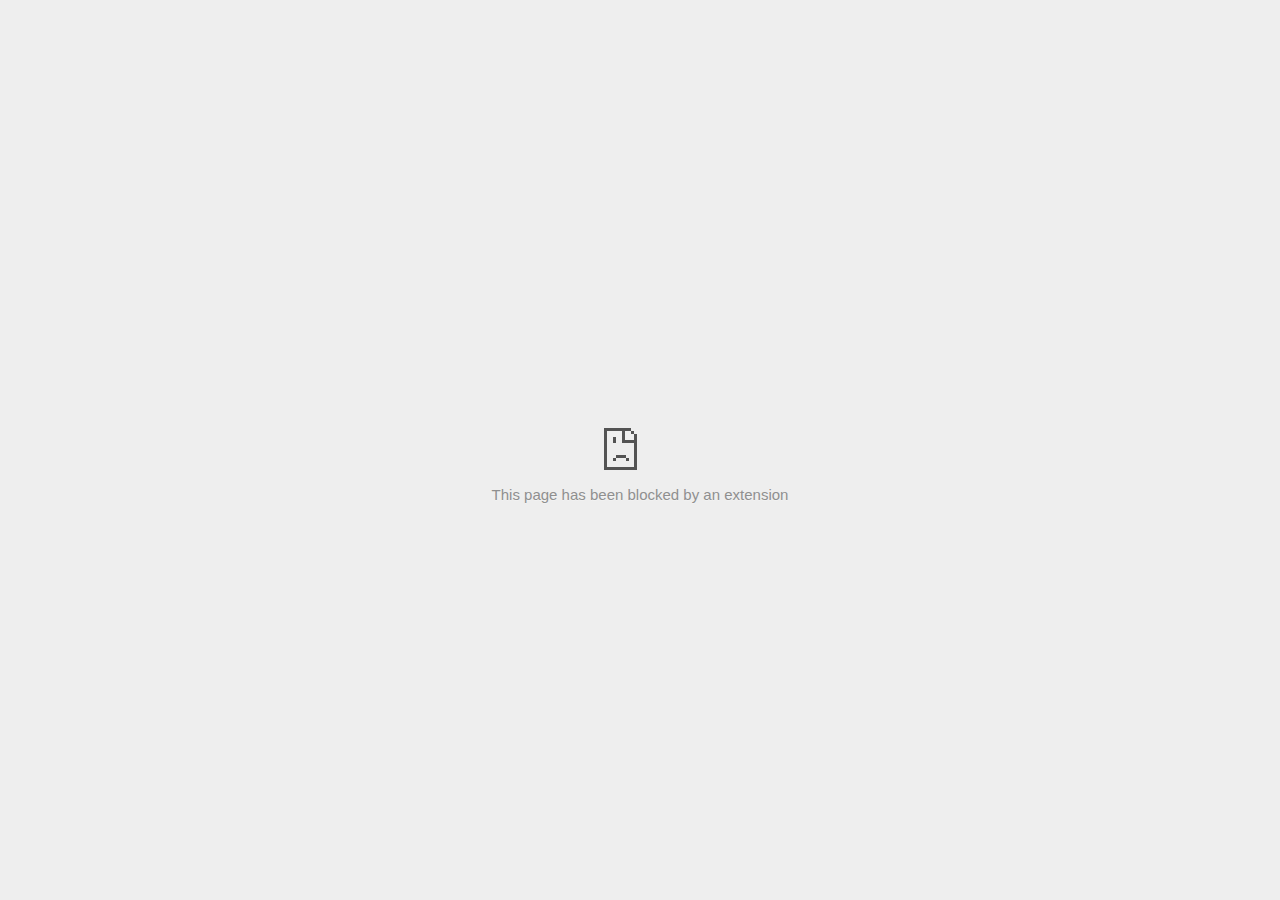
<file: RFM Integrated Device._files/677151207.html>
<!DOCTYPE html>
<!-- saved from url=(0029)chrome-error://chromewebdata/ -->
<html dir="ltr" lang="en" subframe=""><head><meta http-equiv="Content-Type" content="text/html; charset=UTF-8">
  
  <meta name="color-scheme" content="light dark">
  <meta name="theme-color" content="#fff">
  <meta name="viewport" content="width=device-width, initial-scale=1.0,
                                 maximum-scale=1.0, user-scalable=no">
  <title>td.doubleclick.net</title>
  <style>/* Copyright 2017 The Chromium Authors
 * Use of this source code is governed by a BSD-style license that can be
 * found in the LICENSE file. */

a {
  color: var(--link-color);
}

body {
  --background-color: #fff;
  --error-code-color: var(--google-gray-700);
  --google-blue-100: rgb(210, 227, 252);
  --google-blue-300: rgb(138, 180, 248);
  --google-blue-600: rgb(26, 115, 232);
  --google-blue-700: rgb(25, 103, 210);
  --google-gray-100: rgb(241, 243, 244);
  --google-gray-300: rgb(218, 220, 224);
  --google-gray-500: rgb(154, 160, 166);
  --google-gray-50: rgb(248, 249, 250);
  --google-gray-600: rgb(128, 134, 139);
  --google-gray-700: rgb(95, 99, 104);
  --google-gray-800: rgb(60, 64, 67);
  --google-gray-900: rgb(32, 33, 36);
  --heading-color: var(--google-gray-900);
  --link-color: rgb(88, 88, 88);
  --popup-container-background-color: rgba(0,0,0,.65);
  --primary-button-fill-color-active: var(--google-blue-700);
  --primary-button-fill-color: var(--google-blue-600);
  --primary-button-text-color: #fff;
  --quiet-background-color: rgb(247, 247, 247);
  --secondary-button-border-color: var(--google-gray-500);
  --secondary-button-fill-color: #fff;
  --secondary-button-hover-border-color: var(--google-gray-600);
  --secondary-button-hover-fill-color: var(--google-gray-50);
  --secondary-button-text-color: var(--google-gray-700);
  --small-link-color: var(--google-gray-700);
  --text-color: var(--google-gray-700);
  background: var(--background-color);
  color: var(--text-color);
  word-wrap: break-word;
}

.nav-wrapper .secondary-button {
  background: var(--secondary-button-fill-color);
  border: 1px solid var(--secondary-button-border-color);
  color: var(--secondary-button-text-color);
  float: none;
  margin: 0;
  padding: 8px 16px;
}

.hidden {
  display: none;
}

html {
  -webkit-text-size-adjust: 100%;
  font-size: 125%;
}

.icon {
  background-repeat: no-repeat;
  background-size: 100%;
}

@media (prefers-color-scheme: dark) {
  body {
    --background-color: var(--google-gray-900);
    --error-code-color: var(--google-gray-500);
    --heading-color: var(--google-gray-500);
    --link-color: var(--google-blue-300);
    --primary-button-fill-color-active: rgb(129, 162, 208);
    --primary-button-fill-color: var(--google-blue-300);
    --primary-button-text-color: var(--google-gray-900);
    --quiet-background-color: var(--background-color);
    --secondary-button-border-color: var(--google-gray-700);
    --secondary-button-fill-color: var(--google-gray-900);
    --secondary-button-hover-fill-color: rgb(48, 51, 57);
    --secondary-button-text-color: var(--google-blue-300);
    --small-link-color: var(--google-blue-300);
    --text-color: var(--google-gray-500);
  }
}
</style>
  <style>/* Copyright 2014 The Chromium Authors
   Use of this source code is governed by a BSD-style license that can be
   found in the LICENSE file. */

button {
  border: 0;
  border-radius: 20px;
  box-sizing: border-box;
  color: var(--primary-button-text-color);
  cursor: pointer;
  float: right;
  font-size: .875em;
  margin: 0;
  padding: 8px 16px;
  transition: box-shadow 150ms cubic-bezier(0.4, 0, 0.2, 1);
  user-select: none;
}

[dir='rtl'] button {
  float: left;
}

.bad-clock button,
.captive-portal button,
.https-only button,
.insecure-form button,
.lookalike-url button,
.main-frame-blocked button,
.neterror button,
.pdf button,
.ssl button,
.enterprise-block button,
.enterprise-warn button,
.safe-browsing-billing button {
  background: var(--primary-button-fill-color);
}

button:active {
  background: var(--primary-button-fill-color-active);
  outline: 0;
}

#debugging {
  display: inline;
  overflow: auto;
}

.debugging-content {
  line-height: 1em;
  margin-bottom: 0;
  margin-top: 1em;
}

.debugging-content-fixed-width {
  display: block;
  font-family: monospace;
  font-size: 1.2em;
  margin-top: 0.5em;
}

.debugging-title {
  font-weight: bold;
}

#details {
  margin: 0 0 50px;
}

#details p:not(:first-of-type) {
  margin-top: 20px;
}

.secondary-button:active {
  border-color: white;
  box-shadow: 0 1px 2px 0 rgba(60, 64, 67, .3),
      0 2px 6px 2px rgba(60, 64, 67, .15);
}

.secondary-button:hover {
  background: var(--secondary-button-hover-fill-color);
  border-color: var(--secondary-button-hover-border-color);
  text-decoration: none;
}

.error-code {
  color: var(--error-code-color);
  font-size: .8em;
  margin-top: 12px;
  text-transform: uppercase;
}

#error-debugging-info {
  font-size: 0.8em;
}

h1 {
  color: var(--heading-color);
  font-size: 1.6em;
  font-weight: normal;
  line-height: 1.25em;
  margin-bottom: 16px;
}

h2 {
  font-size: 1.2em;
  font-weight: normal;
}

.icon {
  height: 72px;
  margin: 0 0 40px;
  width: 72px;
}

input[type=checkbox] {
  opacity: 0;
}

input[type=checkbox]:focus ~ .checkbox::after {
  outline: -webkit-focus-ring-color auto 5px;
}

.interstitial-wrapper {
  box-sizing: border-box;
  font-size: 1em;
  line-height: 1.6em;
  margin: 14vh auto 0;
  max-width: 600px;
  width: 100%;
}

#main-message > p {
  display: inline;
}

#extended-reporting-opt-in {
  font-size: .875em;
  margin-top: 32px;
}

#extended-reporting-opt-in label {
  display: grid;
  grid-template-columns: 1.8em 1fr;
  position: relative;
}

#enhanced-protection-message {
  border-radius: 20px;
  font-size: 1em;
  margin-top: 32px;
  padding: 10px 5px;
}

#enhanced-protection-message a {
  color: var(--google-red-10);
}

#enhanced-protection-message label {
  display: grid;
  grid-template-columns: 2.5em 1fr;
  position: relative;
}

#enhanced-protection-message div {
  margin: 0.5em;
}

#enhanced-protection-message .icon {
  height: 1.5em;
  vertical-align: middle;
  width: 1.5em;
}

.nav-wrapper {
  margin-top: 51px;
}

.nav-wrapper::after {
  clear: both;
  content: '';
  display: table;
  width: 100%;
}

.small-link {
  color: var(--small-link-color);
  font-size: .875em;
}

.checkboxes {
  flex: 0 0 24px;
}

.checkbox {
  --padding: .9em;
  background: transparent;
  display: block;
  height: 1em;
  left: -1em;
  padding-inline-start: var(--padding);
  position: absolute;
  right: 0;
  top: -.5em;
  width: 1em;
}

.checkbox::after {
  border: 1px solid white;
  border-radius: 2px;
  content: '';
  height: 1em;
  left: var(--padding);
  position: absolute;
  top: var(--padding);
  width: 1em;
}

.checkbox::before {
  background: transparent;
  border: 2px solid white;
  border-inline-end-width: 0;
  border-top-width: 0;
  content: '';
  height: .2em;
  left: calc(.3em + var(--padding));
  opacity: 0;
  position: absolute;
  top: calc(.3em  + var(--padding));
  transform: rotate(-45deg);
  width: .5em;
}

input[type=checkbox]:checked ~ .checkbox::before {
  opacity: 1;
}

#recurrent-error-message {
  background: #ededed;
  border-radius: 4px;
  margin-bottom: 16px;
  margin-top: 12px;
  padding: 12px 16px;
}

.showing-recurrent-error-message #extended-reporting-opt-in {
  margin-top: 16px;
}

.showing-recurrent-error-message #enhanced-protection-message {
  margin-top: 16px;
}

@media (max-width: 700px) {
  .interstitial-wrapper {
    padding: 0 10%;
  }

  #error-debugging-info {
    overflow: auto;
  }
}

@media (max-width: 420px) {
  button,
  [dir='rtl'] button,
  .small-link {
    float: none;
    font-size: .825em;
    font-weight: 500;
    margin: 0;
    width: 100%;
  }

  button {
    padding: 16px 24px;
  }

  #details {
    margin: 20px 0 20px 0;
  }

  #details p:not(:first-of-type) {
    margin-top: 10px;
  }

  .secondary-button:not(.hidden) {
    display: block;
    margin-top: 20px;
    text-align: center;
    width: 100%;
  }

  .interstitial-wrapper {
    padding: 0 5%;
  }

  #extended-reporting-opt-in {
    margin-top: 24px;
  }

  #enhanced-protection-message {
    margin-top: 24px;
  }

  .nav-wrapper {
    margin-top: 30px;
  }
}

/**
 * Mobile specific styling.
 * Navigation buttons are anchored to the bottom of the screen.
 * Details message replaces the top content in its own scrollable area.
 */

@media (max-width: 420px) {
  .nav-wrapper .secondary-button {
    border: 0;
    margin: 16px 0 0;
    margin-inline-end: 0;
    padding-bottom: 16px;
    padding-top: 16px;
  }
}

/* Fixed nav. */
@media (min-width: 240px) and (max-width: 420px) and
       (min-height: 401px),
       (min-width: 421px) and (min-height: 240px) and
       (max-height: 560px) {
  body .nav-wrapper {
    background: var(--background-color);
    bottom: 0;
    box-shadow: 0 -12px 24px var(--background-color);
    left: 0;
    margin: 0 auto;
    max-width: 736px;
    padding-inline-end: 24px;
    padding-inline-start: 24px;
    position: fixed;
    right: 0;
    width: 100%;
    z-index: 2;
  }

  .interstitial-wrapper {
    max-width: 736px;
  }

  #details,
  #main-content {
    padding-bottom: 40px;
  }

  #details {
    padding-top: 5.5vh;
  }

  button.small-link {
    color: var(--google-blue-600);
  }
}

@media (max-width: 420px) and (orientation: portrait),
       (max-height: 560px) {
  body {
    margin: 0 auto;
  }

  button,
  [dir='rtl'] button,
  button.small-link,
  .nav-wrapper .secondary-button {
    font-family: Roboto-Regular,Helvetica;
    font-size: .933em;
    margin: 6px 0;
    transform: translatez(0);
  }

  .nav-wrapper {
    box-sizing: border-box;
    padding-bottom: 8px;
    width: 100%;
  }

  #details {
    box-sizing: border-box;
    height: auto;
    margin: 0;
    opacity: 1;
    transition: opacity 250ms cubic-bezier(0.4, 0, 0.2, 1);
  }

  #details.hidden,
  #main-content.hidden {
    height: 0;
    opacity: 0;
    overflow: hidden;
    padding-bottom: 0;
    transition: none;
  }

  h1 {
    font-size: 1.5em;
    margin-bottom: 8px;
  }

  .icon {
    margin-bottom: 5.69vh;
  }

  .interstitial-wrapper {
    box-sizing: border-box;
    margin: 7vh auto 12px;
    padding: 0 24px;
    position: relative;
  }

  .interstitial-wrapper p {
    font-size: .95em;
    line-height: 1.61em;
    margin-top: 8px;
  }

  #main-content {
    margin: 0;
    transition: opacity 100ms cubic-bezier(0.4, 0, 0.2, 1);
  }

  .small-link {
    border: 0;
  }

  .suggested-left > #control-buttons,
  .suggested-right > #control-buttons {
    float: none;
    margin: 0;
  }
}

@media (min-width: 421px) and (min-height: 500px) and (max-height: 560px) {
  .interstitial-wrapper {
    margin-top: 10vh;
  }
}

@media (min-height: 400px) and (orientation:portrait) {
  .interstitial-wrapper {
    margin-bottom: 145px;
  }
}

@media (min-height: 299px) {
  .nav-wrapper {
    padding-bottom: 16px;
  }
}

@media (max-height: 560px) and (min-height: 240px) and (orientation:landscape) {
  .extended-reporting-has-checkbox #details {
    padding-bottom: 80px;
  }
}

@media (min-height: 500px) and (max-height: 650px) and (max-width: 414px) and
       (orientation: portrait) {
  .interstitial-wrapper {
    margin-top: 7vh;
  }
}

@media (min-height: 650px) and (max-width: 414px) and (orientation: portrait) {
  .interstitial-wrapper {
    margin-top: 10vh;
  }
}

/* Small mobile screens. No fixed nav. */
@media (max-height: 400px) and (orientation: portrait),
       (max-height: 239px) and (orientation: landscape),
       (max-width: 419px) and (max-height: 399px) {
  .interstitial-wrapper {
    display: flex;
    flex-direction: column;
    margin-bottom: 0;
  }

  #details {
    flex: 1 1 auto;
    order: 0;
  }

  #main-content {
    flex: 1 1 auto;
    order: 0;
  }

  .nav-wrapper {
    flex: 0 1 auto;
    margin-top: 8px;
    order: 1;
    padding-inline-end: 0;
    padding-inline-start: 0;
    position: relative;
    width: 100%;
  }

  button,
  .nav-wrapper .secondary-button {
    padding: 16px 24px;
  }

  button.small-link {
    color: var(--google-blue-600);
  }
}

@media (max-width: 239px) and (orientation: portrait) {
  .nav-wrapper {
    padding-inline-end: 0;
    padding-inline-start: 0;
  }
}
</style>
  <style>/* Copyright 2013 The Chromium Authors
 * Use of this source code is governed by a BSD-style license that can be
 * found in the LICENSE file. */

/* Don't use the main frame div when the error is in a subframe. */
html[subframe] #main-frame-error {
  display: none;
}

/* Don't use the subframe error div when the error is in a main frame. */
html:not([subframe]) #sub-frame-error {
  display: none;
}

h1 {
  margin-top: 0;
  word-wrap: break-word;
}

h1 span {
  font-weight: 500;
}

a {
  text-decoration: none;
}

.icon {
  -webkit-user-select: none;
  display: inline-block;
}

.icon-generic {
  /* Can't access chrome://theme/IDR_ERROR_NETWORK_GENERIC from an untrusted
   * renderer process, so embed the resource manually. */
  content: -webkit-image-set(
      url([data-uri]) 1x,
      url([data-uri]) 2x);
}

.icon-info {
  content: -webkit-image-set(
      url([data-uri]) 1x,
      url([data-uri]) 2x);
}

.icon-offline {
  content: -webkit-image-set(
      url([data-uri]) 1x,
      url([data-uri]) 2x);
  position: relative;
}

.icon-disabled {
  content: -webkit-image-set(
      url([data-uri]) 1x,
      url([data-uri]) 2x);
  width: 112px;
}

.hidden {
  display: none;
}

#suggestions-list a {
  color: var(--google-blue-600);
}

#suggestions-list p {
  margin-block-end: 0;
}

#suggestions-list ul {
  margin-top: 0;
}

.single-suggestion {
  list-style-type: none;
  padding-inline-start: 0;
}

#error-information-button {
  content: url([data-uri]);
  height: 24px;
  vertical-align: -.15em;
  width: 24px;
}

.use-popup-container#error-information-popup-container
  #error-information-popup {
  align-items: center;
  background-color: var(--popup-container-background-color);
  display: flex;
  height: 100%;
  left: 0;
  position: fixed;
  top: 0;
  width: 100%;
  z-index: 100;
}

.use-popup-container#error-information-popup-container
  #error-information-popup-content > p {
  margin-bottom: 11px;
  margin-inline-start: 20px;
}

.use-popup-container#error-information-popup-container #suggestions-list ul {
  margin-inline-start: 15px;
}

.use-popup-container#error-information-popup-container
  #error-information-popup-box {
  background-color: var(--background-color);
  left: 5%;
  padding-bottom: 15px;
  padding-top: 15px;
  position: fixed;
  width: 90%;
  z-index: 101;
}

.use-popup-container#error-information-popup-container div.error-code {
  margin-inline-start: 20px;
}

.use-popup-container#error-information-popup-container #suggestions-list p {
  margin-inline-start: 20px;
}

:not(.use-popup-container)#error-information-popup-container
  #error-information-popup-close {
  display: none;
}

#error-information-popup-close {
  margin-bottom: 0;
  margin-inline-end: 35px;
  margin-top: 15px;
  text-align: end;
}

.link-button {
  color: rgb(66, 133, 244);
  display: inline-block;
  font-weight: bold;
  text-transform: uppercase;
}

#sub-frame-error-details {

  color: #8F8F8F;

  /* Not done on mobile for performance reasons. */
  text-shadow: 0 1px 0 rgba(255,255,255,0.3);

}

[jscontent=hostName],
[jscontent=failedUrl] {
  overflow-wrap: break-word;
}

.secondary-button {
  background: #d9d9d9;
  color: #696969;
  margin-inline-end: 16px;
}

.snackbar {
  background: #323232;
  border-radius: 2px;
  bottom: 24px;
  box-sizing: border-box;
  color: #fff;
  font-size: .87em;
  left: 24px;
  max-width: 568px;
  min-width: 288px;
  opacity: 0;
  padding: 16px 24px 12px;
  position: fixed;
  transform: translateY(90px);
  will-change: opacity, transform;
  z-index: 999;
}

.snackbar-show {
  -webkit-animation:
    show-snackbar 250ms cubic-bezier(0, 0, 0.2, 1) forwards,
    hide-snackbar 250ms cubic-bezier(0.4, 0, 1, 1) forwards 5s;
}

@-webkit-keyframes show-snackbar {
  100% {
    opacity: 1;
    transform: translateY(0);
  }
}

@-webkit-keyframes hide-snackbar {
  0% {
    opacity: 1;
    transform: translateY(0);
  }
  100% {
    opacity: 0;
    transform: translateY(90px);
  }
}

.suggestions {
  margin-top: 18px;
}

.suggestion-header {
  font-weight: bold;
  margin-bottom: 4px;
}

.suggestion-body {
  color: #777;
}

/* Decrease padding at low sizes. */
@media (max-width: 640px), (max-height: 640px) {
  h1 {
    margin: 0 0 15px;
  }
  .suggestions {
    margin-top: 10px;
  }
  .suggestion-header {
    margin-bottom: 0;
  }
}

#download-link,
#download-link-clicked {
  margin-bottom: 30px;
  margin-top: 30px;
}

#download-link-clicked {
  color: #BBB;
}

#download-link::before,
#download-link-clicked::before {
  content: url([data-uri]);
  display: inline-block;
  margin-inline-end: 4px;
  vertical-align: -webkit-baseline-middle;
}

#download-link-clicked::before {
  opacity: 0;
  width: 0;
}

#offline-content-list-visibility-card {
  border: 1px solid white;
  border-radius: 8px;
  display: flex;
  font-size: .8em;
  justify-content: space-between;
  line-height: 1;
}

#offline-content-list.list-hidden #offline-content-list-visibility-card {
  border-color: rgb(218, 220, 224);
}

#offline-content-list-visibility-card > div {
  padding: 1em;
}

#offline-content-list-title {
  color: var(--google-gray-700);
}

#offline-content-list-show-text,
#offline-content-list-hide-text {
  color: rgb(66, 133, 244);
}

/* Hides the "hide" text div when the offline content list is collapsed/hidden
 * and, alternatively, hides the "show" text div when the offline content list
 * is expanded/shown.
 */
#offline-content-list.list-hidden #offline-content-list-hide-text,
#offline-content-list:not(.list-hidden) #offline-content-list-show-text {
  display: none;
}

/* Controls the animation of the offline content list when it is expanded/shown.
 */
#offline-content-suggestions {
  /* Max-height has to be set for the height animation to work. The chosen value
   * is a little greater than the maximum height the list will have, when all
   * suggestions have images, so that it is never clamped. This makes so that
   * when the actual height is smaller then the animation is not as smooth.
   */
  max-height: 27em;
  transition: max-height 200ms ease-in, visibility 0s 200ms,
              opacity 200ms 200ms linear;
}

/* Controls the animation of the offline content list when it is
 * collapsed/hidden.
 */
#offline-content-list.list-hidden #offline-content-suggestions {
  max-height: 0;
  opacity: 0;
  transition: opacity 200ms linear, visibility 0s 200ms,
              max-height 200ms 200ms ease-out;
  visibility: hidden;
}

#offline-content-list {
  margin-inline-start: -5%;
  width: 110%;
}

/* The selectors below adjust the "overflow" of the suggestion cards contents
 * based on the same screen size based strategy used for the main frame, which
 * is applied by the `interstitial-wrapper` class. */
@media (max-width: 420px)  {
  #offline-content-list {
    margin-inline-start: -2.5%;
    width: 105%;
  }
}
@media (max-width: 420px) and (orientation: portrait),
       (max-height: 560px) {
  #offline-content-list {
    margin-inline-start: -12px;
    width: calc(100% + 24px);
  }
}

.suggestion-with-image .offline-content-suggestion-thumbnail {
  flex-basis: 8.2em;
  flex-shrink: 0;
}

.suggestion-with-image .offline-content-suggestion-thumbnail > img {
  height: 100%;
  width: 100%;
}

.suggestion-with-image #offline-content-list:not(.is-rtl)
.offline-content-suggestion-thumbnail > img {
  border-bottom-right-radius: 7px;
  border-top-right-radius: 7px;
}

.suggestion-with-image #offline-content-list.is-rtl
.offline-content-suggestion-thumbnail > img {
  border-bottom-left-radius: 7px;
  border-top-left-radius: 7px;
}

.suggestion-with-icon .offline-content-suggestion-thumbnail {
  align-items: center;
  display: flex;
  justify-content: center;
  min-height: 4.2em;
  min-width: 4.2em;
}

.suggestion-with-icon .offline-content-suggestion-thumbnail > div {
  align-items: center;
  background-color: rgb(241, 243, 244);
  border-radius: 50%;
  display: flex;
  height: 2.3em;
  justify-content: center;
  width: 2.3em;
}

.suggestion-with-icon .offline-content-suggestion-thumbnail > div > img {
  height: 1.45em;
  width: 1.45em;
}

.offline-content-suggestion-favicon {
  height: 1em;
  margin-inline-end: 0.4em;
  width: 1.4em;
}

.offline-content-suggestion-favicon > img {
  height: 1.4em;
  width: 1.4em;
}

.no-favicon .offline-content-suggestion-favicon {
  display: none;
}

.image-video {
  content: url([data-uri]);
}

.image-music-note {
  content: url([data-uri]);
}

.image-earth {
  content: url([data-uri]);
}

.image-file {
  content: url([data-uri]);
}

.offline-content-suggestion-texts {
  display: flex;
  flex-direction: column;
  justify-content: space-between;
  line-height: 1.3;
  padding: .9em;
  width: 100%;
}

.offline-content-suggestion-title {
  -webkit-box-orient: vertical;
  -webkit-line-clamp: 3;
  color: rgb(32, 33, 36);
  display: -webkit-box;
  font-size: 1.1em;
  overflow: hidden;
  text-overflow: ellipsis;
}

div.offline-content-suggestion {
  align-items: stretch;
  border: 1px solid rgb(218, 220, 224);
  border-radius: 8px;
  display: flex;
  justify-content: space-between;
  margin-bottom: .8em;
}

.suggestion-with-image {
  flex-direction: row;
  height: 8.2em;
  max-height: 8.2em;
}

.suggestion-with-icon {
  flex-direction: row-reverse;
  height: 4.2em;
  max-height: 4.2em;
}

.suggestion-with-icon .offline-content-suggestion-title {
  -webkit-line-clamp: 1;
  word-break: break-all;
}

.suggestion-with-icon .offline-content-suggestion-texts {
  padding-inline-start: 0;
}

.offline-content-suggestion-attribution-freshness {
  color: rgb(95, 99, 104);
  display: flex;
  font-size: .8em;
  line-height: 1.7em;
}

.offline-content-suggestion-attribution {
  -webkit-box-orient: vertical;
  -webkit-line-clamp: 1;
  display: -webkit-box;
  flex-shrink: 1;
  margin-inline-end: 0.3em;
  overflow: hidden;
  overflow-wrap: break-word;
  text-overflow: ellipsis;
  word-break: break-all;
}

.no-attribution .offline-content-suggestion-attribution {
  display: none;
}

.offline-content-suggestion-freshness::before {
  content: '-';
  display: inline-block;
  flex-shrink: 0;
  margin-inline-end: .1em;
  margin-inline-start: .1em;
}

.no-attribution .offline-content-suggestion-freshness::before {
  display: none;
}

.offline-content-suggestion-freshness {
  flex-shrink: 0;
}

.suggestion-with-image .offline-content-suggestion-pin-spacer {
  flex-grow: 100;
  flex-shrink: 1;
}

.suggestion-with-image .offline-content-suggestion-pin {
  content: url([data-uri]);
  flex-shrink: 0;
  height: 1.4em;
  margin-inline-start: .4em;
  width: 1.4em;
}

/* Controls the animation (and a bit more) of the launch-downloads-home action
 * button when the offline content list is expanded/shown.
 */
#offline-content-list-action {
  text-align: center;
  transition: visibility 0s 200ms, opacity 200ms 200ms linear;
}

/* Controls the animation of the launch-downloads-home action button when the
 * offline content list is collapsed/hidden.
 */
#offline-content-list.list-hidden #offline-content-list-action {
  opacity: 0;
  transition: opacity 200ms linear, visibility 0s 200ms;
  visibility: hidden;
}

#cancel-save-page-button {
  background-image: url([data-uri]);
  background-position: right 27px center;
  background-repeat: no-repeat;
  border: 1px solid var(--google-gray-300);
  border-radius: 5px;
  color: var(--google-gray-700);
  margin-bottom: 26px;
  padding-bottom: 16px;
  padding-inline-end: 88px;
  padding-inline-start: 16px;
  padding-top: 16px;
  text-align: start;
}

html[dir='rtl'] #cancel-save-page-button {
  background-position: left 27px center;
}

#save-page-for-later-button {
  display: flex;
  justify-content: start;
}

#save-page-for-later-button a::before {
  content: url([data-uri]);
  display: inline-block;
  margin-inline-end: 4px;
  vertical-align: -webkit-baseline-middle;
}

.hidden#save-page-for-later-button {
  display: none;
}

/* Don't allow overflow when in a subframe. */
html[subframe] body {
  overflow: hidden;
}

#sub-frame-error {
  -webkit-align-items: center;
  -webkit-flex-flow: column;
  -webkit-justify-content: center;
  background-color: #DDD;
  display: -webkit-flex;
  height: 100%;
  left: 0;
  position: absolute;
  text-align: center;
  top: 0;
  transition: background-color 200ms ease-in-out;
  width: 100%;
}

#sub-frame-error:hover {
  background-color: #EEE;
}

#sub-frame-error .icon-generic {
  margin: 0 0 16px;
}

#sub-frame-error-details {
  margin: 0 10px;
  text-align: center;
  visibility: hidden;
}

/* Show details only when hovering. */
#sub-frame-error:hover #sub-frame-error-details {
  visibility: visible;
}

/* If the iframe is too small, always hide the error code. */
/* TODO(mmenke): See if overflow: no-display works better, once supported. */
@media (max-width: 200px), (max-height: 95px) {
  #sub-frame-error-details {
    display: none;
  }
}

/* Adjust icon for small embedded frames in apps. */
@media (max-height: 100px) {
  #sub-frame-error .icon-generic {
    height: auto;
    margin: 0;
    padding-top: 0;
    width: 25px;
  }
}

/* details-button is special; it's a <button> element that looks like a link. */
#details-button {
  box-shadow: none;
  min-width: 0;
}

/* Styles for platform dependent separation of controls and details button. */
.suggested-left > #control-buttons,
.suggested-right > #details-button {
  float: left;
}

.suggested-right > #control-buttons,
.suggested-left > #details-button {
  float: right;
}

.suggested-left .secondary-button {
  margin-inline-end: 0;
  margin-inline-start: 16px;
}

#details-button.singular {
  float: none;
}

/* download-button shows both icon and text. */
#download-button {
  padding-bottom: 4px;
  padding-top: 4px;
  position: relative;
}

#download-button::before {
  background: -webkit-image-set(
      url([data-uri]) 1x,
      url([data-uri]) 2x)
    no-repeat;
  content: '';
  display: inline-block;
  height: 24px;
  margin-inline-end: 4px;
  margin-inline-start: -4px;
  vertical-align: middle;
  width: 24px;
}

#download-button:disabled {
  background: rgb(180, 206, 249);
  color: rgb(255, 255, 255);
}

#buttons::after {
  clear: both;
  content: '';
  display: block;
  width: 100%;
}

/* Offline page */
html[dir='rtl'] .runner-container,
html[dir='rtl'].offline .icon-offline {
  transform: scaleX(-1);
}

.offline {
  transition: filter 1.5s cubic-bezier(0.65, 0.05, 0.36, 1),
              background-color 1.5s cubic-bezier(0.65, 0.05, 0.36, 1);

  will-change: filter, background-color;

}

.offline body {
  transition: background-color 1.5s cubic-bezier(0.65, 0.05, 0.36, 1);
}

.offline #main-message > p {
  display: none;
}

.offline.inverted {
  background-color: #fff;
  filter: invert(1);
}

.offline.inverted body {
  background-color: #fff;
}

.offline .interstitial-wrapper {
  color: var(--text-color);
  font-size: 1em;
  line-height: 1.55;
  margin: 0 auto;
  max-width: 600px;
  padding-top: 100px;
  position: relative;
  width: 100%;
}

.offline .runner-container {
  direction: ltr;
  height: 150px;
  max-width: 600px;
  overflow: hidden;
  position: absolute;
  top: 35px;
  width: 44px;
}

.offline .runner-container:focus {
  outline: none;
}

.offline .runner-container:focus-visible {
  outline: 3px solid var(--google-blue-300);
}

.offline .runner-canvas {
  height: 150px;
  max-width: 600px;
  opacity: 1;
  overflow: hidden;
  position: absolute;
  top: 0;
  z-index: 10;
}

.offline .controller {
  height: 100vh;
  left: 0;
  position: absolute;
  top: 0;
  width: 100vw;
  z-index: 9;
}

#offline-resources {
  display: none;
}

#offline-instruction {
  image-rendering: pixelated;
  left: 0;
  margin: auto;
  position: absolute;
  right: 0;
  top: 60px;
  width: fit-content;
}

.offline-runner-live-region {
  bottom: 0;
  clip-path: polygon(0 0, 0 0, 0 0);
  color: var(--background-color);
  display: block;
  font-size: xx-small;
  overflow: hidden;
  position: absolute;
  text-align: center;
  transition: color 1.5s cubic-bezier(0.65, 0.05, 0.36, 1);
  user-select: none;
}

/* Custom toggle */
.slow-speed-option {
  align-items: center;
  background: var(--google-gray-50);
  border-radius: 24px/50%;
  bottom: 0;
  color: var(--error-code-color);
  display: inline-flex;
  font-size: 1em;
  left: 0;
  line-height: 1.1em;
  margin: 5px auto;
  padding: 2px 12px 3px 20px;
  position: absolute;
  right: 0;
  width: max-content;
  z-index: 999;
}

.slow-speed-option.hidden {
  display: none;
}

.slow-speed-option [type=checkbox] {
  opacity: 0;
  pointer-events: none;
  position: absolute;
}

.slow-speed-option .slow-speed-toggle {
  cursor: pointer;
  margin-inline-start: 8px;
  padding: 8px 4px;
  position: relative;
}

.slow-speed-option [type=checkbox]:disabled ~ .slow-speed-toggle {
  cursor: default;
}

.slow-speed-option-label [type=checkbox] {
  opacity: 0;
  pointer-events: none;
  position: absolute;
}

.slow-speed-option .slow-speed-toggle::before,
.slow-speed-option .slow-speed-toggle::after {
  content: '';
  display: block;
  margin: 0 3px;
  transition: all 100ms cubic-bezier(0.4, 0, 1, 1);
}

.slow-speed-option .slow-speed-toggle::before {
  background: rgb(189,193,198);
  border-radius: 0.65em;
  height: 0.9em;
  width: 2em;
}

.slow-speed-option .slow-speed-toggle::after {
  background: #fff;
  border-radius: 50%;
  box-shadow: 0 1px 3px 0 rgb(0 0 0 / 40%);
  height: 1.2em;
  position: absolute;
  top: 51%;
  transform: translate(-20%, -50%);
  width: 1.1em;
}

.slow-speed-option [type=checkbox]:focus + .slow-speed-toggle {
  box-shadow: 0 0 8px rgb(94, 158, 214);
  outline: 1px solid rgb(93, 157, 213);
}

.slow-speed-option [type=checkbox]:checked + .slow-speed-toggle::before {
  background: var(--google-blue-600);
  opacity: 0.5;
}

.slow-speed-option [type=checkbox]:checked + .slow-speed-toggle::after {
  background: var(--google-blue-600);
  transform: translate(calc(2em - 90%), -50%);
}

.slow-speed-option [type=checkbox]:checked:disabled +
  .slow-speed-toggle::before {
  background: rgb(189,193,198);
}

.slow-speed-option [type=checkbox]:checked:disabled +
  .slow-speed-toggle::after {
  background: var(--google-gray-50);
}

@media (max-width: 420px) {
  #download-button {
    padding-bottom: 12px;
    padding-top: 12px;
  }

  .suggested-left > #control-buttons,
  .suggested-right > #control-buttons {
    float: none;
  }

  .snackbar {
    border-radius: 0;
    bottom: 0;
    left: 0;
    width: 100%;
  }
}

@media (max-height: 350px) {
  h1 {
    margin: 0 0 15px;
  }

  .icon-offline {
    margin: 0 0 10px;
  }

  .interstitial-wrapper {
    margin-top: 5%;
  }

  .nav-wrapper {
    margin-top: 30px;
  }
}

@media (min-width: 420px) and (max-width: 736px) and
       (min-height: 240px) and (max-height: 420px) and
       (orientation:landscape) {
  .interstitial-wrapper {
    margin-bottom: 100px;
  }
}

@media (max-width: 360px) and (max-height: 480px) {
  .offline .interstitial-wrapper {
    padding-top: 60px;
  }

  .offline .runner-container {
    top: 8px;
  }
}

@media (min-height: 240px) and (orientation: landscape) {
  .offline .interstitial-wrapper {
    margin-bottom: 90px;
  }

  .icon-offline {
    margin-bottom: 20px;
  }
}

@media (max-height: 320px) and (orientation: landscape) {
  .icon-offline {
    margin-bottom: 0;
  }

  .offline .runner-container {
    top: 10px;
  }
}

@media (max-width: 240px) {
  button {
    padding-inline-end: 12px;
    padding-inline-start: 12px;
  }

  .interstitial-wrapper {
    overflow: inherit;
    padding: 0 8px;
  }
}

@media (max-width: 120px) {
  button {
    width: auto;
  }
}

.arcade-mode,
.arcade-mode .runner-container,
.arcade-mode .runner-canvas {
  image-rendering: pixelated;
  max-width: 100%;
  overflow: hidden;
}

.arcade-mode #buttons,
.arcade-mode #main-content {
  opacity: 0;
  overflow: hidden;
}

.arcade-mode .interstitial-wrapper {
  height: 100vh;
  max-width: 100%;
  overflow: hidden;
}

.arcade-mode .runner-container {
  left: 0;
  margin: auto;
  right: 0;
  transform-origin: top center;
  transition: transform 250ms cubic-bezier(0.4, 0, 1, 1) 400ms;
  z-index: 2;
}

@media (prefers-color-scheme: dark) {
  .icon {
    filter: invert(1);
  }

  .offline .runner-canvas {
    filter: invert(1);
  }

  .offline.inverted {
    background-color: var(--background-color);
    filter: invert(0);
  }

  .offline.inverted body {
    background-color: #fff;
  }

  .offline.inverted .offline-runner-live-region {
    color: #fff;
  }

  #suggestions-list a {
    color: var(--link-color);
  }

  #error-information-button {
    filter: invert(0.6);
  }

  .slow-speed-option {
    background: var(--google-gray-800);
    color: var(--google-gray-100);
  }

  .slow-speed-option .slow-speed-toggle::before,
  .slow-speed-option [type=checkbox]:checked:disabled +
    .slow-speed-toggle::before {
     background: rgb(189,193,198);
  }

  .slow-speed-option [type=checkbox]:checked + .slow-speed-toggle::after,
  .slow-speed-option [type=checkbox]:checked + .slow-speed-toggle::before {
    background: var(--google-blue-300);
  }
}
</style>
  <script>// Copyright 2013 The Chromium Authors
// Use of this source code is governed by a BSD-style license that can be
// found in the LICENSE file.

/**
 * @typedef {{
 *   downloadButtonClick: function(),
 *   reloadButtonClick: function(string),
 *   detailsButtonClick: function(),
 *   diagnoseErrorsButtonClick: function(),
 *   portalSigninsButtonClick: function(),
 *   trackEasterEgg: function(),
 *   updateEasterEggHighScore: function(number),
 *   resetEasterEggHighScore: function(),
 *   launchOfflineItem: function(string, string),
 *   savePageForLater: function(),
 *   cancelSavePage: function(),
 *   listVisibilityChange: function(boolean),
 * }}
 */
// eslint-disable-next-line no-var
var errorPageController;

const HIDDEN_CLASS = 'hidden';

// Decodes a UTF16 string that is encoded as base64.
function decodeUTF16Base64ToString(encoded_text) {
  const data = atob(encoded_text);
  let result = '';
  for (let i = 0; i < data.length; i += 2) {
    result +=
        String.fromCharCode(data.charCodeAt(i) * 256 + data.charCodeAt(i + 1));
  }
  return result;
}

function toggleHelpBox() {
  const helpBoxOuter = document.getElementById('details');
  helpBoxOuter.classList.toggle(HIDDEN_CLASS);
  const detailsButton = document.getElementById('details-button');
  if (helpBoxOuter.classList.contains(HIDDEN_CLASS)) {
    /** @suppress {missingProperties} */
    detailsButton.innerText = detailsButton.detailsText;
  } else {
    /** @suppress {missingProperties} */
    detailsButton.innerText = detailsButton.hideDetailsText;
  }

  // Details appears over the main content on small screens.
  if (mobileNav) {
    document.getElementById('main-content').classList.toggle(HIDDEN_CLASS);
    const runnerContainer = document.querySelector('.runner-container');
    if (runnerContainer) {
      runnerContainer.classList.toggle(HIDDEN_CLASS);
    }
  }
}

function diagnoseErrors() {
  if (window.errorPageController) {
    errorPageController.diagnoseErrorsButtonClick();
  }
}

function portalSignin() {
  if (window.errorPageController) {
    errorPageController.portalSigninButtonClick();
  }
}

// Subframes use a different layout but the same html file.  This is to make it
// easier to support platforms that load the error page via different
// mechanisms (Currently just iOS). We also use the subframe style for portals
// as they are embedded like subframes and can't be interacted with by the user.
let isSubFrame = false;
if (window.top.location !== window.location || window.portalHost) {
  document.documentElement.setAttribute('subframe', '');
  isSubFrame = true;
}

// Re-renders the error page using |strings| as the dictionary of values.
// Used by NetErrorTabHelper to update DNS error pages with probe results.
function updateForDnsProbe(strings) {
  const context = new JsEvalContext(strings);
  jstProcess(context, document.getElementById('t'));
  onDocumentLoadOrUpdate();
}

// Adds an icon class to the list and removes classes previously set.
function updateIconClass(newClass) {
  const frameSelector = isSubFrame ? '#sub-frame-error' : '#main-frame-error';
  const iconEl = document.querySelector(frameSelector + ' .icon');

  if (iconEl.classList.contains(newClass)) {
    return;
  }

  iconEl.className = 'icon ' + newClass;
}

// Implements button clicks.  This function is needed during the transition
// between implementing these in trunk chromium and implementing them in iOS.
function reloadButtonClick(url) {
  if (window.errorPageController) {
    // 

    // 
    errorPageController.reloadButtonClick();
    // 
  } else {
    window.location = url;
  }
}

function downloadButtonClick() {
  if (window.errorPageController) {
    errorPageController.downloadButtonClick();
    const downloadButton = document.getElementById('download-button');
    downloadButton.disabled = true;
    /** @suppress {missingProperties} */
    downloadButton.textContent = downloadButton.disabledText;

    document.getElementById('download-link-wrapper')
        .classList.add(HIDDEN_CLASS);
    document.getElementById('download-link-clicked-wrapper')
        .classList.remove(HIDDEN_CLASS);
  }
}

function detailsButtonClick() {
  if (window.errorPageController) {
    errorPageController.detailsButtonClick();
  }
}

let primaryControlOnLeft = true;
// clang-format off
// 

function setAutoFetchState(scheduled, can_schedule) {
  document.getElementById('cancel-save-page-button')
      .classList.toggle(HIDDEN_CLASS, !scheduled);
  document.getElementById('save-page-for-later-button')
      .classList.toggle(HIDDEN_CLASS, scheduled || !can_schedule);
}

function savePageLaterClick() {
  errorPageController.savePageForLater();
  // savePageForLater will eventually trigger a call to setAutoFetchState() when
  // it completes.
}

function cancelSavePageClick() {
  errorPageController.cancelSavePage();
  // setAutoFetchState is not called in response to cancelSavePage(), so do it
  // now.
  setAutoFetchState(false, true);
}

function toggleErrorInformationPopup() {
  document.getElementById('error-information-popup-container')
      .classList.toggle(HIDDEN_CLASS);
}

function launchOfflineItem(itemID, name_space) {
  errorPageController.launchOfflineItem(itemID, name_space);
}

function launchDownloadsPage() {
  errorPageController.launchDownloadsPage();
}

function getIconForSuggestedItem(item) {
  // Note: |item.content_type| contains the enum values from
  // chrome::mojom::AvailableContentType.
  switch (item.content_type) {
    case 1:  // kVideo
      return 'image-video';
    case 2:  // kAudio
      return 'image-music-note';
    case 0:  // kPrefetchedPage
    case 3:  // kOtherPage
      return 'image-earth';
  }
  return 'image-file';
}

function getSuggestedContentDiv(item, index) {
  // Note: See AvailableContentToValue in available_offline_content_helper.cc
  // for the data contained in an |item|.
  // TODO(carlosk): Present |snippet_base64| when that content becomes
  // available.
  let thumbnail = '';
  const extraContainerClasses = [];
  // html_inline.py will try to replace src attributes with data URIs using a
  // simple regex. The following is obfuscated slightly to avoid that.
  const source = 'src';
  if (item.thumbnail_data_uri) {
    extraContainerClasses.push('suggestion-with-image');
    thumbnail = `<img ${source}="${item.thumbnail_data_uri}">`;
  } else {
    extraContainerClasses.push('suggestion-with-icon');
    const iconClass = getIconForSuggestedItem(item);
    thumbnail = `<div><img class="${iconClass}"></div>`;
  }

  let favicon = '';
  if (item.favicon_data_uri) {
    favicon = `<img ${source}="${item.favicon_data_uri}">`;
  } else {
    extraContainerClasses.push('no-favicon');
  }

  if (!item.attribution_base64) {
    extraContainerClasses.push('no-attribution');
  }

  return `
  <div class="offline-content-suggestion ${extraContainerClasses.join(' ')}"
    onclick="launchOfflineItem('${item.ID}', '${item.name_space}')">
      <div class="offline-content-suggestion-texts">
        <div id="offline-content-suggestion-title-${index}"
             class="offline-content-suggestion-title">
        </div>
        <div class="offline-content-suggestion-attribution-freshness">
          <div id="offline-content-suggestion-favicon-${index}"
               class="offline-content-suggestion-favicon">
            ${favicon}
          </div>
          <div id="offline-content-suggestion-attribution-${index}"
               class="offline-content-suggestion-attribution">
          </div>
          <div class="offline-content-suggestion-freshness">
            ${item.date_modified}
          </div>
          <div class="offline-content-suggestion-pin-spacer"></div>
          <div class="offline-content-suggestion-pin"></div>
        </div>
      </div>
      <div class="offline-content-suggestion-thumbnail">
        ${thumbnail}
      </div>
  </div>`;
}

/**
 * @typedef {{
 *   ID: string,
 *   name_space: string,
 *   title_base64: string,
 *   snippet_base64: string,
 *   date_modified: string,
 *   attribution_base64: string,
 *   thumbnail_data_uri: string,
 *   favicon_data_uri: string,
 *   content_type: number,
 * }}
 */
let AvailableOfflineContent;

// Populates a list of suggested offline content.
// Note: For security reasons all content downloaded from the web is considered
// unsafe and must be securely handled to be presented on the dino page. Images
// have already been safely re-encoded but textual content -- like title and
// attribution -- must be properly handled here.
// @param {boolean} isShown
// @param {Array<AvailableOfflineContent>} suggestions
function offlineContentAvailable(isShown, suggestions) {
  if (!suggestions || !loadTimeData.valueExists('offlineContentList')) {
    return;
  }

  const suggestionsHTML = [];
  for (let index = 0; index < suggestions.length; index++) {
    suggestionsHTML.push(getSuggestedContentDiv(suggestions[index], index));
  }

  document.getElementById('offline-content-suggestions').innerHTML =
      suggestionsHTML.join('\n');

  // Sets textual web content using |textContent| to make sure it's handled as
  // plain text.
  for (let index = 0; index < suggestions.length; index++) {
    document.getElementById(`offline-content-suggestion-title-${index}`)
        .textContent =
        decodeUTF16Base64ToString(suggestions[index].title_base64);
    document.getElementById(`offline-content-suggestion-attribution-${index}`)
        .textContent =
        decodeUTF16Base64ToString(suggestions[index].attribution_base64);
  }

  const contentListElement = document.getElementById('offline-content-list');
  if (document.dir === 'rtl') {
    contentListElement.classList.add('is-rtl');
  }
  contentListElement.hidden = false;
  // The list is configured as hidden by default. Show it if needed.
  if (isShown) {
    toggleOfflineContentListVisibility(false);
  }
}

function toggleOfflineContentListVisibility(updatePref) {
  if (!loadTimeData.valueExists('offlineContentList')) {
    return;
  }

  const contentListElement = document.getElementById('offline-content-list');
  const isVisible = !contentListElement.classList.toggle('list-hidden');

  if (updatePref && window.errorPageController) {
    errorPageController.listVisibilityChanged(isVisible);
  }
}

// Called on document load, and from updateForDnsProbe().
function onDocumentLoadOrUpdate() {
  const downloadButtonVisible = loadTimeData.valueExists('downloadButton') &&
      loadTimeData.getValue('downloadButton').msg;
  const detailsButton = document.getElementById('details-button');

  // If offline content suggestions will be visible, the usual buttons will not
  // be presented.
  const offlineContentVisible =
      loadTimeData.valueExists('suggestedOfflineContentPresentation');
  if (offlineContentVisible) {
    document.querySelector('.nav-wrapper').classList.add(HIDDEN_CLASS);
    detailsButton.classList.add(HIDDEN_CLASS);

    document.getElementById('download-link').hidden = !downloadButtonVisible;
    document.getElementById('download-links-wrapper')
        .classList.remove(HIDDEN_CLASS);
    document.getElementById('error-information-popup-container')
        .classList.add('use-popup-container', HIDDEN_CLASS);
    document.getElementById('error-information-button')
        .classList.remove(HIDDEN_CLASS);
  }

  const attemptAutoFetch = loadTimeData.valueExists('attemptAutoFetch') &&
      loadTimeData.getValue('attemptAutoFetch');

  const reloadButtonVisible = loadTimeData.valueExists('reloadButton') &&
      loadTimeData.getValue('reloadButton').msg;

  const reloadButton = document.getElementById('reload-button');
  const downloadButton = document.getElementById('download-button');
  if (reloadButton.style.display === 'none' &&
      downloadButton.style.display === 'none') {
    detailsButton.classList.add('singular');
  }

  // Show or hide control buttons.
  const controlButtonDiv = document.getElementById('control-buttons');
  controlButtonDiv.hidden =
      offlineContentVisible || !(reloadButtonVisible || downloadButtonVisible);

  const iconClass = loadTimeData.valueExists('iconClass') &&
      loadTimeData.getValue('iconClass');

  updateIconClass(iconClass);

  if (!isSubFrame && iconClass === 'icon-offline') {
    document.documentElement.classList.add('offline');
    new Runner('.interstitial-wrapper');
  }
}

function onDocumentLoad() {
  // Sets up the proper button layout for the current platform.
  const buttonsDiv = document.getElementById('buttons');
  if (primaryControlOnLeft) {
    buttonsDiv.classList.add('suggested-left');
  } else {
    buttonsDiv.classList.add('suggested-right');
  }

  onDocumentLoadOrUpdate();
}

document.addEventListener('DOMContentLoaded', onDocumentLoad);
</script>
  <script>// Copyright 2015 The Chromium Authors
// Use of this source code is governed by a BSD-style license that can be
// found in the LICENSE file.

let mobileNav = false;

/**
 * For small screen mobile the navigation buttons are moved
 * below the advanced text.
 */
function onResize() {
  const helpOuterBox = document.querySelector('#details');
  const mainContent = document.querySelector('#main-content');
  const mediaQuery = '(min-width: 240px) and (max-width: 420px) and ' +
      '(min-height: 401px), ' +
      '(max-height: 560px) and (min-height: 240px) and ' +
      '(min-width: 421px)';

  const detailsHidden = helpOuterBox.classList.contains(HIDDEN_CLASS);
  const runnerContainer = document.querySelector('.runner-container');

  // Check for change in nav status.
  if (mobileNav !== window.matchMedia(mediaQuery).matches) {
    mobileNav = !mobileNav;

    // Handle showing the top content / details sections according to state.
    if (mobileNav) {
      mainContent.classList.toggle(HIDDEN_CLASS, !detailsHidden);
      helpOuterBox.classList.toggle(HIDDEN_CLASS, detailsHidden);
      if (runnerContainer) {
        runnerContainer.classList.toggle(HIDDEN_CLASS, !detailsHidden);
      }
    } else if (!detailsHidden) {
      // Non mobile nav with visible details.
      mainContent.classList.remove(HIDDEN_CLASS);
      helpOuterBox.classList.remove(HIDDEN_CLASS);
      if (runnerContainer) {
        runnerContainer.classList.remove(HIDDEN_CLASS);
      }
    }
  }
}

function setupMobileNav() {
  window.addEventListener('resize', onResize);
  onResize();
}

document.addEventListener('DOMContentLoaded', setupMobileNav);
</script>
  <script>// Copyright 2014 The Chromium Authors
// Use of this source code is governed by a BSD-style license that can be
// found in the LICENSE file.

/**
 * T-Rex runner.
 * @param {string} outerContainerId Outer containing element id.
 * @param {!Object=} opt_config
 * @constructor
 * @implements {EventListener}
 * @export
 */
function Runner(outerContainerId, opt_config) {
  // Singleton
  if (Runner.instance_) {
    return Runner.instance_;
  }
  Runner.instance_ = this;

  this.outerContainerEl = document.querySelector(outerContainerId);
  this.containerEl = null;
  this.snackbarEl = null;
  // A div to intercept touch events. Only set while (playing && useTouch).
  this.touchController = null;

  this.config = opt_config || Object.assign(Runner.config, Runner.normalConfig);
  // Logical dimensions of the container.
  this.dimensions = Runner.defaultDimensions;

  this.gameType = null;
  Runner.spriteDefinition = Runner.spriteDefinitionByType['original'];

  this.altGameImageSprite = null;
  this.altGameModeActive = false;
  this.altGameModeFlashTimer = null;
  this.fadeInTimer = 0;

  this.canvas = null;
  this.canvasCtx = null;

  this.tRex = null;

  this.distanceMeter = null;
  this.distanceRan = 0;

  this.highestScore = 0;
  this.syncHighestScore = false;

  this.time = 0;
  this.runningTime = 0;
  this.msPerFrame = 1000 / FPS;
  this.currentSpeed = this.config.SPEED;
  Runner.slowDown = false;

  this.obstacles = [];

  this.activated = false; // Whether the easter egg has been activated.
  this.playing = false; // Whether the game is currently in play state.
  this.crashed = false;
  this.paused = false;
  this.inverted = false;
  this.invertTimer = 0;
  this.resizeTimerId_ = null;

  this.playCount = 0;

  // Sound FX.
  this.audioBuffer = null;

  /** @type {Object} */
  this.soundFx = {};
  this.generatedSoundFx = null;

  // Global web audio context for playing sounds.
  this.audioContext = null;

  // Images.
  this.images = {};
  this.imagesLoaded = 0;

  // Gamepad state.
  this.pollingGamepads = false;
  this.gamepadIndex = undefined;
  this.previousGamepad = null;

  if (this.isDisabled()) {
    this.setupDisabledRunner();
  } else {
    if (Runner.isAltGameModeEnabled()) {
      this.initAltGameType();
      Runner.gameType = this.gameType;
    }
    this.loadImages();

    window['initializeEasterEggHighScore'] =
        this.initializeHighScore.bind(this);
  }
}

/**
 * Default game width.
 * @const
 */
const DEFAULT_WIDTH = 600;

/**
 * Frames per second.
 * @const
 */
const FPS = 60;

/** @const */
const IS_HIDPI = window.devicePixelRatio > 1;

/** @const */
const IS_IOS = /CriOS/.test(window.navigator.userAgent);

/** @const */
const IS_MOBILE = /Android/.test(window.navigator.userAgent) || IS_IOS;

/** @const */
const IS_RTL = document.querySelector('html').dir == 'rtl';

/** @const */
const ARCADE_MODE_URL = 'chrome://dino/';

/** @const */
const RESOURCE_POSTFIX = 'offline-resources-';

/** @const */
const A11Y_STRINGS = {
  ariaLabel: 'dinoGameA11yAriaLabel',
  description: 'dinoGameA11yDescription',
  gameOver: 'dinoGameA11yGameOver',
  highScore: 'dinoGameA11yHighScore',
  jump: 'dinoGameA11yJump',
  started: 'dinoGameA11yStartGame',
  speedLabel: 'dinoGameA11ySpeedToggle',
};

/**
 * Default game configuration.
 * Shared config for all  versions of the game. Additional parameters are
 * defined in Runner.normalConfig and Runner.slowConfig.
 */
Runner.config = {
  AUDIOCUE_PROXIMITY_THRESHOLD: 190,
  AUDIOCUE_PROXIMITY_THRESHOLD_MOBILE_A11Y: 250,
  BG_CLOUD_SPEED: 0.2,
  BOTTOM_PAD: 10,
  // Scroll Y threshold at which the game can be activated.
  CANVAS_IN_VIEW_OFFSET: -10,
  CLEAR_TIME: 3000,
  CLOUD_FREQUENCY: 0.5,
  FADE_DURATION: 1,
  FLASH_DURATION: 1000,
  GAMEOVER_CLEAR_TIME: 1200,
  INITIAL_JUMP_VELOCITY: 12,
  INVERT_FADE_DURATION: 12000,
  MAX_BLINK_COUNT: 3,
  MAX_CLOUDS: 6,
  MAX_OBSTACLE_LENGTH: 3,
  MAX_OBSTACLE_DUPLICATION: 2,
  RESOURCE_TEMPLATE_ID: 'audio-resources',
  SPEED: 6,
  SPEED_DROP_COEFFICIENT: 3,
  ARCADE_MODE_INITIAL_TOP_POSITION: 35,
  ARCADE_MODE_TOP_POSITION_PERCENT: 0.1,
};

Runner.normalConfig = {
  ACCELERATION: 0.001,
  AUDIOCUE_PROXIMITY_THRESHOLD: 190,
  AUDIOCUE_PROXIMITY_THRESHOLD_MOBILE_A11Y: 250,
  GAP_COEFFICIENT: 0.6,
  INVERT_DISTANCE: 700,
  MAX_SPEED: 13,
  MOBILE_SPEED_COEFFICIENT: 1.2,
  SPEED: 6,
};


Runner.slowConfig = {
  ACCELERATION: 0.0005,
  AUDIOCUE_PROXIMITY_THRESHOLD: 170,
  AUDIOCUE_PROXIMITY_THRESHOLD_MOBILE_A11Y: 220,
  GAP_COEFFICIENT: 0.3,
  INVERT_DISTANCE: 350,
  MAX_SPEED: 9,
  MOBILE_SPEED_COEFFICIENT: 1.5,
  SPEED: 4.2,
};


/**
 * Default dimensions.
 */
Runner.defaultDimensions = {
  WIDTH: DEFAULT_WIDTH,
  HEIGHT: 150,
};


/**
 * CSS class names.
 * @enum {string}
 */
Runner.classes = {
  ARCADE_MODE: 'arcade-mode',
  CANVAS: 'runner-canvas',
  CONTAINER: 'runner-container',
  CRASHED: 'crashed',
  ICON: 'icon-offline',
  INVERTED: 'inverted',
  SNACKBAR: 'snackbar',
  SNACKBAR_SHOW: 'snackbar-show',
  TOUCH_CONTROLLER: 'controller',
};


/**
 * Sound FX. Reference to the ID of the audio tag on interstitial page.
 * @enum {string}
 */
Runner.sounds = {
  BUTTON_PRESS: 'offline-sound-press',
  HIT: 'offline-sound-hit',
  SCORE: 'offline-sound-reached',
};


/**
 * Key code mapping.
 * @enum {Object}
 */
Runner.keycodes = {
  JUMP: {'38': 1, '32': 1},  // Up, spacebar
  DUCK: {'40': 1},           // Down
  RESTART: {'13': 1},        // Enter
};


/**
 * Runner event names.
 * @enum {string}
 */
Runner.events = {
  ANIM_END: 'webkitAnimationEnd',
  CLICK: 'click',
  KEYDOWN: 'keydown',
  KEYUP: 'keyup',
  POINTERDOWN: 'pointerdown',
  POINTERUP: 'pointerup',
  RESIZE: 'resize',
  TOUCHEND: 'touchend',
  TOUCHSTART: 'touchstart',
  VISIBILITY: 'visibilitychange',
  BLUR: 'blur',
  FOCUS: 'focus',
  LOAD: 'load',
  GAMEPADCONNECTED: 'gamepadconnected',
};

Runner.prototype = {
  /**
   * Initialize alternative game type.
   */
  initAltGameType() {
    if (GAME_TYPE.length > 0) {
      this.gameType = loadTimeData && loadTimeData.valueExists('altGameType') ?
          GAME_TYPE[parseInt(loadTimeData.getValue('altGameType'), 10) - 1] :
          '';
    }
  },

  /**
   * Whether the easter egg has been disabled. CrOS enterprise enrolled devices.
   * @return {boolean}
   */
  isDisabled() {
    return loadTimeData && loadTimeData.valueExists('disabledEasterEgg');
  },

  /**
   * For disabled instances, set up a snackbar with the disabled message.
   */
  setupDisabledRunner() {
    this.containerEl = document.createElement('div');
    this.containerEl.className = Runner.classes.SNACKBAR;
    this.containerEl.textContent = loadTimeData.getValue('disabledEasterEgg');
    this.outerContainerEl.appendChild(this.containerEl);

    // Show notification when the activation key is pressed.
    document.addEventListener(Runner.events.KEYDOWN, function(e) {
      if (Runner.keycodes.JUMP[e.keyCode]) {
        this.containerEl.classList.add(Runner.classes.SNACKBAR_SHOW);
        document.querySelector('.icon').classList.add('icon-disabled');
      }
    }.bind(this));
  },

  /**
   * Setting individual settings for debugging.
   * @param {string} setting
   * @param {number|string} value
   */
  updateConfigSetting(setting, value) {
    if (setting in this.config && value !== undefined) {
      this.config[setting] = value;

      switch (setting) {
        case 'GRAVITY':
        case 'MIN_JUMP_HEIGHT':
        case 'SPEED_DROP_COEFFICIENT':
          this.tRex.config[setting] = value;
          break;
        case 'INITIAL_JUMP_VELOCITY':
          this.tRex.setJumpVelocity(value);
          break;
        case 'SPEED':
          this.setSpeed(/** @type {number} */ (value));
          break;
      }
    }
  },

  /**
   * Creates an on page image element from the base 64 encoded string source.
   * @param {string} resourceName Name in data object,
   * @return {HTMLImageElement} The created element.
   */
  createImageElement(resourceName) {
    const imgSrc = loadTimeData && loadTimeData.valueExists(resourceName) ?
        loadTimeData.getString(resourceName) :
        null;

    if (imgSrc) {
      const el =
          /** @type {HTMLImageElement} */ (document.createElement('img'));
      el.id = resourceName;
      el.src = imgSrc;
      document.getElementById('offline-resources').appendChild(el);
      return el;
    }
    return null;
  },

  /**
   * Cache the appropriate image sprite from the page and get the sprite sheet
   * definition.
   */
  loadImages() {
    let scale = '1x';
    this.spriteDef = Runner.spriteDefinition.LDPI;
    if (IS_HIDPI) {
      scale = '2x';
      this.spriteDef = Runner.spriteDefinition.HDPI;
    }

    Runner.imageSprite = /** @type {HTMLImageElement} */
        (document.getElementById(RESOURCE_POSTFIX + scale));

    if (this.gameType) {
      Runner.altGameImageSprite = /** @type {HTMLImageElement} */
          (this.createImageElement('altGameSpecificImage' + scale));
      Runner.altCommonImageSprite = /** @type {HTMLImageElement} */
          (this.createImageElement('altGameCommonImage' + scale));
    }
    Runner.origImageSprite = Runner.imageSprite;

    // Disable the alt game mode if the sprites can't be loaded.
    if (!Runner.altGameImageSprite || !Runner.altCommonImageSprite) {
      Runner.isAltGameModeEnabled = () => false;
      this.altGameModeActive = false;
    }

    if (Runner.imageSprite.complete) {
      this.init();
    } else {
      // If the images are not yet loaded, add a listener.
      Runner.imageSprite.addEventListener(Runner.events.LOAD,
          this.init.bind(this));
    }
  },

  /**
   * Load and decode base 64 encoded sounds.
   */
  loadSounds() {
    if (!IS_IOS) {
      this.audioContext = new AudioContext();

      const resourceTemplate =
          document.getElementById(this.config.RESOURCE_TEMPLATE_ID).content;

      for (const sound in Runner.sounds) {
        let soundSrc =
            resourceTemplate.getElementById(Runner.sounds[sound]).src;
        soundSrc = soundSrc.substr(soundSrc.indexOf(',') + 1);
        const buffer = decodeBase64ToArrayBuffer(soundSrc);

        // Async, so no guarantee of order in array.
        this.audioContext.decodeAudioData(buffer, function(index, audioData) {
            this.soundFx[index] = audioData;
          }.bind(this, sound));
      }
    }
  },

  /**
   * Sets the game speed. Adjust the speed accordingly if on a smaller screen.
   * @param {number=} opt_speed
   */
  setSpeed(opt_speed) {
    const speed = opt_speed || this.currentSpeed;

    // Reduce the speed on smaller mobile screens.
    if (this.dimensions.WIDTH < DEFAULT_WIDTH) {
      const mobileSpeed = Runner.slowDown ? speed :
                                            speed * this.dimensions.WIDTH /
              DEFAULT_WIDTH * this.config.MOBILE_SPEED_COEFFICIENT;
      this.currentSpeed = mobileSpeed > speed ? speed : mobileSpeed;
    } else if (opt_speed) {
      this.currentSpeed = opt_speed;
    }
  },

  /**
   * Game initialiser.
   */
  init() {
    // Hide the static icon.
    document.querySelector('.' + Runner.classes.ICON).style.visibility =
        'hidden';

    this.adjustDimensions();
    this.setSpeed();

    const ariaLabel = getA11yString(A11Y_STRINGS.ariaLabel);
    this.containerEl = document.createElement('div');
    this.containerEl.setAttribute('role', IS_MOBILE ? 'button' : 'application');
    this.containerEl.setAttribute('tabindex', '0');
    this.containerEl.setAttribute('title', ariaLabel);

    this.containerEl.className = Runner.classes.CONTAINER;

    // Player canvas container.
    this.canvas = createCanvas(this.containerEl, this.dimensions.WIDTH,
        this.dimensions.HEIGHT);

    // Live region for game status updates.
    this.a11yStatusEl = document.createElement('span');
    this.a11yStatusEl.className = 'offline-runner-live-region';
    this.a11yStatusEl.setAttribute('aria-live', 'assertive');
    this.a11yStatusEl.textContent = '';
    Runner.a11yStatusEl = this.a11yStatusEl;

    // Add checkbox to slow down the game.
    this.slowSpeedCheckboxLabel = document.createElement('label');
    this.slowSpeedCheckboxLabel.className = 'slow-speed-option hidden';
    this.slowSpeedCheckboxLabel.textContent =
        getA11yString(A11Y_STRINGS.speedLabel);

    this.slowSpeedCheckbox = document.createElement('input');
    this.slowSpeedCheckbox.setAttribute('type', 'checkbox');
    this.slowSpeedCheckbox.setAttribute(
        'title', getA11yString(A11Y_STRINGS.speedLabel));
    this.slowSpeedCheckbox.setAttribute('tabindex', '0');
    this.slowSpeedCheckbox.setAttribute('checked', 'checked');

    this.slowSpeedToggleEl = document.createElement('span');
    this.slowSpeedToggleEl.className = 'slow-speed-toggle';

    this.slowSpeedCheckboxLabel.appendChild(this.slowSpeedCheckbox);
    this.slowSpeedCheckboxLabel.appendChild(this.slowSpeedToggleEl);

    if (IS_IOS) {
      this.outerContainerEl.appendChild(this.a11yStatusEl);
    } else {
      this.containerEl.appendChild(this.a11yStatusEl);
    }

    announcePhrase(getA11yString(A11Y_STRINGS.description));

    this.generatedSoundFx = new GeneratedSoundFx();

    this.canvasCtx =
        /** @type {CanvasRenderingContext2D} */ (this.canvas.getContext('2d'));
    this.canvasCtx.fillStyle = '#f7f7f7';
    this.canvasCtx.fill();
    Runner.updateCanvasScaling(this.canvas);

    // Horizon contains clouds, obstacles and the ground.
    this.horizon = new Horizon(this.canvas, this.spriteDef, this.dimensions,
        this.config.GAP_COEFFICIENT);

    // Distance meter
    this.distanceMeter = new DistanceMeter(this.canvas,
          this.spriteDef.TEXT_SPRITE, this.dimensions.WIDTH);

    // Draw t-rex
    this.tRex = new Trex(this.canvas, this.spriteDef.TREX);

    this.outerContainerEl.appendChild(this.containerEl);
    this.outerContainerEl.appendChild(this.slowSpeedCheckboxLabel);

    this.startListening();
    this.update();

    window.addEventListener(Runner.events.RESIZE,
        this.debounceResize.bind(this));

    // Handle dark mode
    const darkModeMediaQuery =
        window.matchMedia('(prefers-color-scheme: dark)');
    this.isDarkMode = darkModeMediaQuery && darkModeMediaQuery.matches;
    darkModeMediaQuery.addListener((e) => {
      this.isDarkMode = e.matches;
    });
  },

  /**
   * Create the touch controller. A div that covers whole screen.
   */
  createTouchController() {
    this.touchController = document.createElement('div');
    this.touchController.className = Runner.classes.TOUCH_CONTROLLER;
    this.touchController.addEventListener(Runner.events.TOUCHSTART, this);
    this.touchController.addEventListener(Runner.events.TOUCHEND, this);
    this.outerContainerEl.appendChild(this.touchController);
  },

  /**
   * Debounce the resize event.
   */
  debounceResize() {
    if (!this.resizeTimerId_) {
      this.resizeTimerId_ =
          setInterval(this.adjustDimensions.bind(this), 250);
    }
  },

  /**
   * Adjust game space dimensions on resize.
   */
  adjustDimensions() {
    clearInterval(this.resizeTimerId_);
    this.resizeTimerId_ = null;

    const boxStyles = window.getComputedStyle(this.outerContainerEl);
    const padding = Number(boxStyles.paddingLeft.substr(0,
        boxStyles.paddingLeft.length - 2));

    this.dimensions.WIDTH = this.outerContainerEl.offsetWidth - padding * 2;
    if (this.isArcadeMode()) {
      this.dimensions.WIDTH = Math.min(DEFAULT_WIDTH, this.dimensions.WIDTH);
      if (this.activated) {
        this.setArcadeModeContainerScale();
      }
    }

    // Redraw the elements back onto the canvas.
    if (this.canvas) {
      this.canvas.width = this.dimensions.WIDTH;
      this.canvas.height = this.dimensions.HEIGHT;

      Runner.updateCanvasScaling(this.canvas);

      this.distanceMeter.calcXPos(this.dimensions.WIDTH);
      this.clearCanvas();
      this.horizon.update(0, 0, true);
      this.tRex.update(0);

      // Outer container and distance meter.
      if (this.playing || this.crashed || this.paused) {
        this.containerEl.style.width = this.dimensions.WIDTH + 'px';
        this.containerEl.style.height = this.dimensions.HEIGHT + 'px';
        this.distanceMeter.update(0, Math.ceil(this.distanceRan));
        this.stop();
      } else {
        this.tRex.draw(0, 0);
      }

      // Game over panel.
      if (this.crashed && this.gameOverPanel) {
        this.gameOverPanel.updateDimensions(this.dimensions.WIDTH);
        this.gameOverPanel.draw(this.altGameModeActive, this.tRex);
      }
    }
  },

  /**
   * Play the game intro.
   * Canvas container width expands out to the full width.
   */
  playIntro() {
    if (!this.activated && !this.crashed) {
      this.playingIntro = true;
      this.tRex.playingIntro = true;

      // CSS animation definition.
      const keyframes = '@-webkit-keyframes intro { ' +
            'from { width:' + Trex.config.WIDTH + 'px }' +
            'to { width: ' + this.dimensions.WIDTH + 'px }' +
          '}';
      document.styleSheets[0].insertRule(keyframes, 0);

      this.containerEl.addEventListener(Runner.events.ANIM_END,
          this.startGame.bind(this));

      this.containerEl.style.webkitAnimation = 'intro .4s ease-out 1 both';
      this.containerEl.style.width = this.dimensions.WIDTH + 'px';

      this.setPlayStatus(true);
      this.activated = true;
    } else if (this.crashed) {
      this.restart();
    }
  },


  /**
   * Update the game status to started.
   */
  startGame() {
    if (this.isArcadeMode()) {
      this.setArcadeMode();
    }
    this.toggleSpeed();
    this.runningTime = 0;
    this.playingIntro = false;
    this.tRex.playingIntro = false;
    this.containerEl.style.webkitAnimation = '';
    this.playCount++;
    this.generatedSoundFx.background();
    announcePhrase(getA11yString(A11Y_STRINGS.started));

    if (Runner.audioCues) {
      this.containerEl.setAttribute('title', getA11yString(A11Y_STRINGS.jump));
    }

    // Handle tabbing off the page. Pause the current game.
    document.addEventListener(Runner.events.VISIBILITY,
          this.onVisibilityChange.bind(this));

    window.addEventListener(Runner.events.BLUR,
          this.onVisibilityChange.bind(this));

    window.addEventListener(Runner.events.FOCUS,
          this.onVisibilityChange.bind(this));
  },

  clearCanvas() {
    this.canvasCtx.clearRect(0, 0, this.dimensions.WIDTH,
        this.dimensions.HEIGHT);
  },

  /**
   * Checks whether the canvas area is in the viewport of the browser
   * through the current scroll position.
   * @return boolean.
   */
  isCanvasInView() {
    return this.containerEl.getBoundingClientRect().top >
        Runner.config.CANVAS_IN_VIEW_OFFSET;
  },

  /**
   * Enable the alt game mode. Switching out the sprites.
   */
  enableAltGameMode() {
    Runner.imageSprite = Runner.altGameImageSprite;
    Runner.spriteDefinition = Runner.spriteDefinitionByType[Runner.gameType];

    if (IS_HIDPI) {
      this.spriteDef = Runner.spriteDefinition.HDPI;
    } else {
      this.spriteDef = Runner.spriteDefinition.LDPI;
    }

    this.altGameModeActive = true;
    this.tRex.enableAltGameMode(this.spriteDef.TREX);
    this.horizon.enableAltGameMode(this.spriteDef);
    this.generatedSoundFx.background();
  },

  /**
   * Update the game frame and schedules the next one.
   */
  update() {
    this.updatePending = false;

    const now = getTimeStamp();
    let deltaTime = now - (this.time || now);

    // Flashing when switching game modes.
    if (this.altGameModeFlashTimer < 0 || this.altGameModeFlashTimer === 0) {
      this.altGameModeFlashTimer = null;
      this.tRex.setFlashing(false);
      this.enableAltGameMode();
    } else if (this.altGameModeFlashTimer > 0) {
      this.altGameModeFlashTimer -= deltaTime;
      this.tRex.update(deltaTime);
      deltaTime = 0;
    }

    this.time = now;

    if (this.playing) {
      this.clearCanvas();

      // Additional fade in - Prevents jump when switching sprites
      if (this.altGameModeActive &&
          this.fadeInTimer <= this.config.FADE_DURATION) {
        this.fadeInTimer += deltaTime / 1000;
        this.canvasCtx.globalAlpha = this.fadeInTimer;
      } else {
        this.canvasCtx.globalAlpha = 1;
      }

      if (this.tRex.jumping) {
        this.tRex.updateJump(deltaTime);
      }

      this.runningTime += deltaTime;
      const hasObstacles = this.runningTime > this.config.CLEAR_TIME;

      // First jump triggers the intro.
      if (this.tRex.jumpCount === 1 && !this.playingIntro) {
        this.playIntro();
      }

      // The horizon doesn't move until the intro is over.
      if (this.playingIntro) {
        this.horizon.update(0, this.currentSpeed, hasObstacles);
      } else if (!this.crashed) {
        const showNightMode = this.isDarkMode ^ this.inverted;
        deltaTime = !this.activated ? 0 : deltaTime;
        this.horizon.update(
            deltaTime, this.currentSpeed, hasObstacles, showNightMode);
      }

      // Check for collisions.
      let collision = hasObstacles &&
          checkForCollision(this.horizon.obstacles[0], this.tRex);

      // For a11y, audio cues.
      if (Runner.audioCues && hasObstacles) {
        const jumpObstacle =
            this.horizon.obstacles[0].typeConfig.type != 'COLLECTABLE';

        if (!this.horizon.obstacles[0].jumpAlerted) {
          const threshold = Runner.isMobileMouseInput ?
              Runner.config.AUDIOCUE_PROXIMITY_THRESHOLD_MOBILE_A11Y :
              Runner.config.AUDIOCUE_PROXIMITY_THRESHOLD;
          const adjProximityThreshold = threshold +
              (threshold * Math.log10(this.currentSpeed / Runner.config.SPEED));

          if (this.horizon.obstacles[0].xPos < adjProximityThreshold) {
            if (jumpObstacle) {
              this.generatedSoundFx.jump();
            }
            this.horizon.obstacles[0].jumpAlerted = true;
          }
        }
      }

      // Activated alt game mode.
      if (Runner.isAltGameModeEnabled() && collision &&
          this.horizon.obstacles[0].typeConfig.type == 'COLLECTABLE') {
        this.horizon.removeFirstObstacle();
        this.tRex.setFlashing(true);
        collision = false;
        this.altGameModeFlashTimer = this.config.FLASH_DURATION;
        this.runningTime = 0;
        this.generatedSoundFx.collect();
      }

      if (!collision) {
        this.distanceRan += this.currentSpeed * deltaTime / this.msPerFrame;

        if (this.currentSpeed < this.config.MAX_SPEED) {
          this.currentSpeed += this.config.ACCELERATION;
        }
      } else {
        this.gameOver();
      }

      const playAchievementSound = this.distanceMeter.update(deltaTime,
          Math.ceil(this.distanceRan));

      if (!Runner.audioCues && playAchievementSound) {
        this.playSound(this.soundFx.SCORE);
      }

      // Night mode.
      if (!Runner.isAltGameModeEnabled()) {
        if (this.invertTimer > this.config.INVERT_FADE_DURATION) {
          this.invertTimer = 0;
          this.invertTrigger = false;
          this.invert(false);
        } else if (this.invertTimer) {
          this.invertTimer += deltaTime;
        } else {
          const actualDistance =
              this.distanceMeter.getActualDistance(Math.ceil(this.distanceRan));

          if (actualDistance > 0) {
            this.invertTrigger =
                !(actualDistance % this.config.INVERT_DISTANCE);

            if (this.invertTrigger && this.invertTimer === 0) {
              this.invertTimer += deltaTime;
              this.invert(false);
            }
          }
        }
      }
    }

    if (this.playing || (!this.activated &&
        this.tRex.blinkCount < Runner.config.MAX_BLINK_COUNT)) {
      this.tRex.update(deltaTime);
      this.scheduleNextUpdate();
    }
  },

  /**
   * Event handler.
   * @param {Event} e
   */
  handleEvent(e) {
    return (function(evtType, events) {
      switch (evtType) {
        case events.KEYDOWN:
        case events.TOUCHSTART:
        case events.POINTERDOWN:
          this.onKeyDown(e);
          break;
        case events.KEYUP:
        case events.TOUCHEND:
        case events.POINTERUP:
          this.onKeyUp(e);
          break;
        case events.GAMEPADCONNECTED:
          this.onGamepadConnected(e);
          break;
      }
    }.bind(this))(e.type, Runner.events);
  },

  /**
   * Initialize audio cues if activated by focus on the canvas element.
   * @param {Event} e
   */
  handleCanvasKeyPress(e) {
    if (!this.activated && !Runner.audioCues) {
      this.toggleSpeed();
      Runner.audioCues = true;
      this.generatedSoundFx.init();
      Runner.generatedSoundFx = this.generatedSoundFx;
      Runner.config.CLEAR_TIME *= 1.2;
    } else if (e.keyCode && Runner.keycodes.JUMP[e.keyCode]) {
      this.onKeyDown(e);
    }
  },

  /**
   * Prevent space key press from scrolling.
   * @param {Event} e
   */
  preventScrolling(e) {
    if (e.keyCode === 32) {
      e.preventDefault();
    }
  },

  /**
   * Toggle speed setting if toggle is shown.
   */
  toggleSpeed() {
    if (Runner.audioCues) {
      const speedChange = Runner.slowDown != this.slowSpeedCheckbox.checked;

      if (speedChange) {
        Runner.slowDown = this.slowSpeedCheckbox.checked;
        const updatedConfig =
            Runner.slowDown ? Runner.slowConfig : Runner.normalConfig;

        Runner.config = Object.assign(Runner.config, updatedConfig);
        this.currentSpeed = updatedConfig.SPEED;
        this.tRex.enableSlowConfig();
        this.horizon.adjustObstacleSpeed();
      }
      if (this.playing) {
        this.disableSpeedToggle(true);
      }
    }
  },

  /**
   * Show the speed toggle.
   * From focus event or when audio cues are activated.
   * @param {Event=} e
   */
  showSpeedToggle(e) {
    const isFocusEvent = e && e.type == 'focus';
    if (Runner.audioCues || isFocusEvent) {
      this.slowSpeedCheckboxLabel.classList.toggle(
          HIDDEN_CLASS, isFocusEvent ? false : !this.crashed);
    }
  },

  /**
   * Disable the speed toggle.
   * @param {boolean} disable
   */
  disableSpeedToggle(disable) {
    if (disable) {
      this.slowSpeedCheckbox.setAttribute('disabled', 'disabled');
    } else {
      this.slowSpeedCheckbox.removeAttribute('disabled');
    }
  },

  /**
   * Bind relevant key / mouse / touch listeners.
   */
  startListening() {
    // A11y keyboard / screen reader activation.
    this.containerEl.addEventListener(
        Runner.events.KEYDOWN, this.handleCanvasKeyPress.bind(this));
    if (!IS_MOBILE) {
      this.containerEl.addEventListener(
          Runner.events.FOCUS, this.showSpeedToggle.bind(this));
    }
    this.canvas.addEventListener(
        Runner.events.KEYDOWN, this.preventScrolling.bind(this));
    this.canvas.addEventListener(
        Runner.events.KEYUP, this.preventScrolling.bind(this));

    // Keys.
    document.addEventListener(Runner.events.KEYDOWN, this);
    document.addEventListener(Runner.events.KEYUP, this);

    // Touch / pointer.
    this.containerEl.addEventListener(Runner.events.TOUCHSTART, this);
    document.addEventListener(Runner.events.POINTERDOWN, this);
    document.addEventListener(Runner.events.POINTERUP, this);

    if (this.isArcadeMode()) {
      // Gamepad
      window.addEventListener(Runner.events.GAMEPADCONNECTED, this);
    }
  },

  /**
   * Remove all listeners.
   */
  stopListening() {
    document.removeEventListener(Runner.events.KEYDOWN, this);
    document.removeEventListener(Runner.events.KEYUP, this);

    if (this.touchController) {
      this.touchController.removeEventListener(Runner.events.TOUCHSTART, this);
      this.touchController.removeEventListener(Runner.events.TOUCHEND, this);
    }

    this.containerEl.removeEventListener(Runner.events.TOUCHSTART, this);
    document.removeEventListener(Runner.events.POINTERDOWN, this);
    document.removeEventListener(Runner.events.POINTERUP, this);

    if (this.isArcadeMode()) {
      window.removeEventListener(Runner.events.GAMEPADCONNECTED, this);
    }
  },

  /**
   * Process keydown.
   * @param {Event} e
   */
  onKeyDown(e) {
    // Prevent native page scrolling whilst tapping on mobile.
    if (IS_MOBILE && this.playing) {
      e.preventDefault();
    }

    if (this.isCanvasInView()) {
      // Allow toggling of speed toggle.
      if (Runner.keycodes.JUMP[e.keyCode] &&
          e.target == this.slowSpeedCheckbox) {
        return;
      }

      if (!this.crashed && !this.paused) {
        // For a11y, screen reader activation.
        const isMobileMouseInput = IS_MOBILE &&
                e.type === Runner.events.POINTERDOWN &&
                e.pointerType == 'mouse' && e.target == this.containerEl ||
            (IS_IOS && e.pointerType == 'touch' &&
             document.activeElement == this.containerEl);

        if (Runner.keycodes.JUMP[e.keyCode] ||
            e.type === Runner.events.TOUCHSTART || isMobileMouseInput ||
            (Runner.keycodes.DUCK[e.keyCode] && this.altGameModeActive)) {
          e.preventDefault();
          // Starting the game for the first time.
          if (!this.playing) {
            // Started by touch so create a touch controller.
            if (!this.touchController && e.type === Runner.events.TOUCHSTART) {
              this.createTouchController();
            }

            if (isMobileMouseInput) {
              this.handleCanvasKeyPress(e);
            }
            this.loadSounds();
            this.setPlayStatus(true);
            this.update();
            if (window.errorPageController) {
              errorPageController.trackEasterEgg();
            }
          }
          // Start jump.
          if (!this.tRex.jumping && !this.tRex.ducking) {
            if (Runner.audioCues) {
              this.generatedSoundFx.cancelFootSteps();
            } else {
              this.playSound(this.soundFx.BUTTON_PRESS);
            }
            this.tRex.startJump(this.currentSpeed);
          }
          // Ducking is disabled on alt game modes.
        } else if (
            !this.altGameModeActive && this.playing &&
            Runner.keycodes.DUCK[e.keyCode]) {
          e.preventDefault();
          if (this.tRex.jumping) {
            // Speed drop, activated only when jump key is not pressed.
            this.tRex.setSpeedDrop();
          } else if (!this.tRex.jumping && !this.tRex.ducking) {
            // Duck.
            this.tRex.setDuck(true);
          }
        }
      }
    }
  },

  /**
   * Process key up.
   * @param {Event} e
   */
  onKeyUp(e) {
    const keyCode = String(e.keyCode);
    const isjumpKey = Runner.keycodes.JUMP[keyCode] ||
        e.type === Runner.events.TOUCHEND || e.type === Runner.events.POINTERUP;

    if (this.isRunning() && isjumpKey) {
      this.tRex.endJump();
    } else if (Runner.keycodes.DUCK[keyCode]) {
      this.tRex.speedDrop = false;
      this.tRex.setDuck(false);
    } else if (this.crashed) {
      // Check that enough time has elapsed before allowing jump key to restart.
      const deltaTime = getTimeStamp() - this.time;

      if (this.isCanvasInView() &&
          (Runner.keycodes.RESTART[keyCode] || this.isLeftClickOnCanvas(e) ||
          (deltaTime >= this.config.GAMEOVER_CLEAR_TIME &&
          Runner.keycodes.JUMP[keyCode]))) {
        this.handleGameOverClicks(e);
      }
    } else if (this.paused && isjumpKey) {
      // Reset the jump state
      this.tRex.reset();
      this.play();
    }
  },

  /**
   * Process gamepad connected event.
   * @param {Event} e
   */
  onGamepadConnected(e) {
    if (!this.pollingGamepads) {
      this.pollGamepadState();
    }
  },

  /**
   * rAF loop for gamepad polling.
   */
  pollGamepadState() {
    const gamepads = navigator.getGamepads();
    this.pollActiveGamepad(gamepads);

    this.pollingGamepads = true;
    requestAnimationFrame(this.pollGamepadState.bind(this));
  },

  /**
   * Polls for a gamepad with the jump button pressed. If one is found this
   * becomes the "active" gamepad and all others are ignored.
   * @param {!Array<Gamepad>} gamepads
   */
  pollForActiveGamepad(gamepads) {
    for (let i = 0; i < gamepads.length; ++i) {
      if (gamepads[i] && gamepads[i].buttons.length > 0 &&
          gamepads[i].buttons[0].pressed) {
        this.gamepadIndex = i;
        this.pollActiveGamepad(gamepads);
        return;
      }
    }
  },

  /**
   * Polls the chosen gamepad for button presses and generates KeyboardEvents
   * to integrate with the rest of the game logic.
   * @param {!Array<Gamepad>} gamepads
   */
  pollActiveGamepad(gamepads) {
    if (this.gamepadIndex === undefined) {
      this.pollForActiveGamepad(gamepads);
      return;
    }

    const gamepad = gamepads[this.gamepadIndex];
    if (!gamepad) {
      this.gamepadIndex = undefined;
      this.pollForActiveGamepad(gamepads);
      return;
    }

    // The gamepad specification defines the typical mapping of physical buttons
    // to button indicies: https://w3c.github.io/gamepad/#remapping
    this.pollGamepadButton(gamepad, 0, 38);  // Jump
    if (gamepad.buttons.length >= 2) {
      this.pollGamepadButton(gamepad, 1, 40);  // Duck
    }
    if (gamepad.buttons.length >= 10) {
      this.pollGamepadButton(gamepad, 9, 13);  // Restart
    }

    this.previousGamepad = gamepad;
  },

  /**
   * Generates a key event based on a gamepad button.
   * @param {!Gamepad} gamepad
   * @param {number} buttonIndex
   * @param {number} keyCode
   */
  pollGamepadButton(gamepad, buttonIndex, keyCode) {
    const state = gamepad.buttons[buttonIndex].pressed;
    let previousState = false;
    if (this.previousGamepad) {
      previousState = this.previousGamepad.buttons[buttonIndex].pressed;
    }
    // Generate key events on the rising and falling edge of a button press.
    if (state !== previousState) {
      const e = new KeyboardEvent(state ? Runner.events.KEYDOWN
                                      : Runner.events.KEYUP,
                                { keyCode: keyCode });
      document.dispatchEvent(e);
    }
  },

  /**
   * Handle interactions on the game over screen state.
   * A user is able to tap the high score twice to reset it.
   * @param {Event} e
   */
  handleGameOverClicks(e) {
    if (e.target != this.slowSpeedCheckbox) {
      e.preventDefault();
      if (this.distanceMeter.hasClickedOnHighScore(e) && this.highestScore) {
        if (this.distanceMeter.isHighScoreFlashing()) {
          // Subsequent click, reset the high score.
          this.saveHighScore(0, true);
          this.distanceMeter.resetHighScore();
        } else {
          // First click, flash the high score.
          this.distanceMeter.startHighScoreFlashing();
        }
      } else {
        this.distanceMeter.cancelHighScoreFlashing();
        this.restart();
      }
    }
  },

  /**
   * Returns whether the event was a left click on canvas.
   * On Windows right click is registered as a click.
   * @param {Event} e
   * @return {boolean}
   */
  isLeftClickOnCanvas(e) {
    return e.button != null && e.button < 2 &&
        e.type === Runner.events.POINTERUP &&
        (e.target === this.canvas ||
         (IS_MOBILE && Runner.audioCues && e.target === this.containerEl));
  },

  /**
   * RequestAnimationFrame wrapper.
   */
  scheduleNextUpdate() {
    if (!this.updatePending) {
      this.updatePending = true;
      this.raqId = requestAnimationFrame(this.update.bind(this));
    }
  },

  /**
   * Whether the game is running.
   * @return {boolean}
   */
  isRunning() {
    return !!this.raqId;
  },

  /**
   * Set the initial high score as stored in the user's profile.
   * @param {number} highScore
   */
  initializeHighScore(highScore) {
    this.syncHighestScore = true;
    highScore = Math.ceil(highScore);
    if (highScore < this.highestScore) {
      if (window.errorPageController) {
        errorPageController.updateEasterEggHighScore(this.highestScore);
      }
      return;
    }
    this.highestScore = highScore;
    this.distanceMeter.setHighScore(this.highestScore);
  },

  /**
   * Sets the current high score and saves to the profile if available.
   * @param {number} distanceRan Total distance ran.
   * @param {boolean=} opt_resetScore Whether to reset the score.
   */
  saveHighScore(distanceRan, opt_resetScore) {
    this.highestScore = Math.ceil(distanceRan);
    this.distanceMeter.setHighScore(this.highestScore);

    // Store the new high score in the profile.
    if (this.syncHighestScore && window.errorPageController) {
      if (opt_resetScore) {
        errorPageController.resetEasterEggHighScore();
      } else {
        errorPageController.updateEasterEggHighScore(this.highestScore);
      }
    }
  },

  /**
   * Game over state.
   */
  gameOver() {
    this.playSound(this.soundFx.HIT);
    vibrate(200);

    this.stop();
    this.crashed = true;
    this.distanceMeter.achievement = false;

    this.tRex.update(100, Trex.status.CRASHED);

    // Game over panel.
    if (!this.gameOverPanel) {
      const origSpriteDef = IS_HIDPI ?
          Runner.spriteDefinitionByType.original.HDPI :
          Runner.spriteDefinitionByType.original.LDPI;

      if (this.canvas) {
        if (Runner.isAltGameModeEnabled) {
          this.gameOverPanel = new GameOverPanel(
              this.canvas, origSpriteDef.TEXT_SPRITE, origSpriteDef.RESTART,
              this.dimensions, origSpriteDef.ALT_GAME_END,
              this.altGameModeActive);
        } else {
          this.gameOverPanel = new GameOverPanel(
              this.canvas, origSpriteDef.TEXT_SPRITE, origSpriteDef.RESTART,
              this.dimensions);
        }
      }
    }

    this.gameOverPanel.draw(this.altGameModeActive, this.tRex);

    // Update the high score.
    if (this.distanceRan > this.highestScore) {
      this.saveHighScore(this.distanceRan);
    }

    // Reset the time clock.
    this.time = getTimeStamp();

    if (Runner.audioCues) {
      this.generatedSoundFx.stopAll();
      announcePhrase(
          getA11yString(A11Y_STRINGS.gameOver)
              .replace(
                  '$1',
                  this.distanceMeter.getActualDistance(this.distanceRan)
                      .toString()) +
          ' ' +
          getA11yString(A11Y_STRINGS.highScore)
              .replace(
                  '$1',

                  this.distanceMeter.getActualDistance(this.highestScore)
                      .toString()));
      this.containerEl.setAttribute(
          'title', getA11yString(A11Y_STRINGS.ariaLabel));
    }
    this.showSpeedToggle();
    this.disableSpeedToggle(false);
  },

  stop() {
    this.setPlayStatus(false);
    this.paused = true;
    cancelAnimationFrame(this.raqId);
    this.raqId = 0;
    this.generatedSoundFx.stopAll();
  },

  play() {
    if (!this.crashed) {
      this.setPlayStatus(true);
      this.paused = false;
      this.tRex.update(0, Trex.status.RUNNING);
      this.time = getTimeStamp();
      this.update();
      this.generatedSoundFx.background();
    }
  },

  restart() {
    if (!this.raqId) {
      this.playCount++;
      this.runningTime = 0;
      this.setPlayStatus(true);
      this.toggleSpeed();
      this.paused = false;
      this.crashed = false;
      this.distanceRan = 0;
      this.setSpeed(this.config.SPEED);
      this.time = getTimeStamp();
      this.containerEl.classList.remove(Runner.classes.CRASHED);
      this.clearCanvas();
      this.distanceMeter.reset();
      this.horizon.reset();
      this.tRex.reset();
      this.playSound(this.soundFx.BUTTON_PRESS);
      this.invert(true);
      this.flashTimer = null;
      this.update();
      this.gameOverPanel.reset();
      this.generatedSoundFx.background();
      this.containerEl.setAttribute('title', getA11yString(A11Y_STRINGS.jump));
      announcePhrase(getA11yString(A11Y_STRINGS.started));
    }
  },

  setPlayStatus(isPlaying) {
    if (this.touchController) {
      this.touchController.classList.toggle(HIDDEN_CLASS, !isPlaying);
    }
    this.playing = isPlaying;
  },

  /**
   * Whether the game should go into arcade mode.
   * @return {boolean}
   */
  isArcadeMode() {
    // In RTL languages the title is wrapped with the left to right mark
    // control characters &#x202A; and &#x202C but are invisible.
    return IS_RTL ? document.title.indexOf(ARCADE_MODE_URL) == 1 :
                    document.title === ARCADE_MODE_URL;
  },

  /**
   * Hides offline messaging for a fullscreen game only experience.
   */
  setArcadeMode() {
    document.body.classList.add(Runner.classes.ARCADE_MODE);
    this.setArcadeModeContainerScale();
  },

  /**
   * Sets the scaling for arcade mode.
   */
  setArcadeModeContainerScale() {
    const windowHeight = window.innerHeight;
    const scaleHeight = windowHeight / this.dimensions.HEIGHT;
    const scaleWidth = window.innerWidth / this.dimensions.WIDTH;
    const scale = Math.max(1, Math.min(scaleHeight, scaleWidth));
    const scaledCanvasHeight = this.dimensions.HEIGHT * scale;
    // Positions the game container at 10% of the available vertical window
    // height minus the game container height.
    const translateY = Math.ceil(Math.max(0, (windowHeight - scaledCanvasHeight -
        Runner.config.ARCADE_MODE_INITIAL_TOP_POSITION) *
        Runner.config.ARCADE_MODE_TOP_POSITION_PERCENT)) *
        window.devicePixelRatio;

    const cssScale = IS_RTL ? -scale + ',' + scale : scale;
    this.containerEl.style.transform =
        'scale(' + cssScale + ') translateY(' + translateY + 'px)';
  },

  /**
   * Pause the game if the tab is not in focus.
   */
  onVisibilityChange(e) {
    if (document.hidden || document.webkitHidden || e.type === 'blur' ||
        document.visibilityState !== 'visible') {
      this.stop();
    } else if (!this.crashed) {
      this.tRex.reset();
      this.play();
    }
  },

  /**
   * Play a sound.
   * @param {AudioBuffer} soundBuffer
   */
  playSound(soundBuffer) {
    if (soundBuffer) {
      const sourceNode = this.audioContext.createBufferSource();
      sourceNode.buffer = soundBuffer;
      sourceNode.connect(this.audioContext.destination);
      sourceNode.start(0);
    }
  },

  /**
   * Inverts the current page / canvas colors.
   * @param {boolean} reset Whether to reset colors.
   */
  invert(reset) {
    const htmlEl = document.firstElementChild;

    if (reset) {
      htmlEl.classList.toggle(Runner.classes.INVERTED,
          false);
      this.invertTimer = 0;
      this.inverted = false;
    } else {
      this.inverted = htmlEl.classList.toggle(
          Runner.classes.INVERTED, this.invertTrigger);
    }
  },
};


/**
 * Updates the canvas size taking into
 * account the backing store pixel ratio and
 * the device pixel ratio.
 *
 * See article by Paul Lewis:
 * http://www.html5rocks.com/en/tutorials/canvas/hidpi/
 *
 * @param {HTMLCanvasElement} canvas
 * @param {number=} opt_width
 * @param {number=} opt_height
 * @return {boolean} Whether the canvas was scaled.
 */
Runner.updateCanvasScaling = function(canvas, opt_width, opt_height) {
  const context =
      /** @type {CanvasRenderingContext2D} */ (canvas.getContext('2d'));

  // Query the various pixel ratios
  const devicePixelRatio = Math.floor(window.devicePixelRatio) || 1;
  /** @suppress {missingProperties} */
  const backingStoreRatio =
      Math.floor(context.webkitBackingStorePixelRatio) || 1;
  const ratio = devicePixelRatio / backingStoreRatio;

  // Upscale the canvas if the two ratios don't match
  if (devicePixelRatio !== backingStoreRatio) {
    const oldWidth = opt_width || canvas.width;
    const oldHeight = opt_height || canvas.height;

    canvas.width = oldWidth * ratio;
    canvas.height = oldHeight * ratio;

    canvas.style.width = oldWidth + 'px';
    canvas.style.height = oldHeight + 'px';

    // Scale the context to counter the fact that we've manually scaled
    // our canvas element.
    context.scale(ratio, ratio);
    return true;
  } else if (devicePixelRatio === 1) {
    // Reset the canvas width / height. Fixes scaling bug when the page is
    // zoomed and the devicePixelRatio changes accordingly.
    canvas.style.width = canvas.width + 'px';
    canvas.style.height = canvas.height + 'px';
  }
  return false;
};


/**
 * Whether events are enabled.
 * @return {boolean}
 */
Runner.isAltGameModeEnabled = function() {
  return loadTimeData && loadTimeData.valueExists('enableAltGameMode');
};


/**
 * Generated sound FX class for audio cues.
 * @constructor
 */
function GeneratedSoundFx() {
  this.audioCues = false;
  this.context = null;
  this.panner = null;
}

GeneratedSoundFx.prototype = {
  init() {
    this.audioCues = true;
    if (!this.context) {
      // iOS only supports the webkit version.
      this.context = window.webkitAudioContext ? new webkitAudioContext() :
                                                 new AudioContext();
      if (IS_IOS) {
        this.context.onstatechange = (function() {
                                       if (this.context.state != 'running') {
                                         this.context.resume();
                                       }
                                     }).bind(this);
        this.context.resume();
      }
      this.panner = this.context.createStereoPanner ?
          this.context.createStereoPanner() :
          null;
    }
  },

  stopAll() {
    this.cancelFootSteps();
  },

  /**
   * Play oscillators at certain frequency and for a certain time.
   * @param {number} frequency
   * @param {number} startTime
   * @param {number} duration
   * @param {?number=} opt_vol
   * @param {number=} opt_pan
   */
  playNote(frequency, startTime, duration, opt_vol, opt_pan) {
    const osc1 = this.context.createOscillator();
    const osc2 = this.context.createOscillator();
    const volume = this.context.createGain();

    // Set oscillator wave type
    osc1.type = 'triangle';
    osc2.type = 'triangle';
    volume.gain.value = 0.1;

    // Set up node routing
    if (this.panner) {
      this.panner.pan.value = opt_pan || 0;
      osc1.connect(volume).connect(this.panner);
      osc2.connect(volume).connect(this.panner);
      this.panner.connect(this.context.destination);
    } else {
      osc1.connect(volume);
      osc2.connect(volume);
      volume.connect(this.context.destination);
    }

    // Detune oscillators for chorus effect
    osc1.frequency.value = frequency + 1;
    osc2.frequency.value = frequency - 2;

    // Fade out
    volume.gain.setValueAtTime(opt_vol || 0.01, startTime + duration - 0.05);
    volume.gain.linearRampToValueAtTime(0.00001, startTime + duration);

    // Start oscillators
    osc1.start(startTime);
    osc2.start(startTime);
    // Stop oscillators
    osc1.stop(startTime + duration);
    osc2.stop(startTime + duration);
  },

  background() {
    if (this.audioCues) {
      const now = this.context.currentTime;
      this.playNote(493.883, now, 0.116);
      this.playNote(659.255, now + 0.116, 0.232);
      this.loopFootSteps();
    }
  },

  loopFootSteps() {
    if (this.audioCues && !this.bgSoundIntervalId) {
      this.bgSoundIntervalId = setInterval(function() {
        this.playNote(73.42, this.context.currentTime, 0.05, 0.16);
        this.playNote(69.30, this.context.currentTime + 0.116, 0.116, 0.16);
      }.bind(this), 280);
    }
  },

  cancelFootSteps() {
    if (this.audioCues && this.bgSoundIntervalId) {
      clearInterval(this.bgSoundIntervalId);
      this.bgSoundIntervalId = null;
      this.playNote(103.83, this.context.currentTime, 0.232, 0.02);
      this.playNote(116.54, this.context.currentTime + 0.116, 0.232, 0.02);
    }
  },

  collect() {
    if (this.audioCues) {
      this.cancelFootSteps();
      const now = this.context.currentTime;
      this.playNote(830.61, now, 0.116);
      this.playNote(1318.51, now + 0.116, 0.232);
    }
  },

  jump() {
    if (this.audioCues) {
      const now = this.context.currentTime;
      this.playNote(659.25, now, 0.116, 0.3, -0.6);
      this.playNote(880, now + 0.116, 0.232, 0.3, -0.6);
    }
  },
};


/**
 * Speak a phrase using Speech Synthesis API for a11y.
 * @param {string} phrase Sentence to speak.
 */
function speakPhrase(phrase) {
  if ('speechSynthesis' in window) {
    const msg = new SpeechSynthesisUtterance(phrase);
    const voices = window.speechSynthesis.getVoices();
    msg.text = phrase;
    speechSynthesis.speak(msg);
  }
}


/**
 * For screen readers make an announcement to the live region.
 * @param {string} phrase Sentence to speak.
 */
function announcePhrase(phrase) {
  if (Runner.a11yStatusEl) {
    Runner.a11yStatusEl.textContent = '';
    Runner.a11yStatusEl.textContent = phrase;
  }
}


/**
 * Returns a string from loadTimeData data object.
 * @param {string} stringName
 * @return {string}
 */
function getA11yString(stringName) {
  return loadTimeData && loadTimeData.valueExists(stringName) ?
      loadTimeData.getString(stringName) :
      '';
}


/**
 * Get random number.
 * @param {number} min
 * @param {number} max
 */
function getRandomNum(min, max) {
  return Math.floor(Math.random() * (max - min + 1)) + min;
}


/**
 * Vibrate on mobile devices.
 * @param {number} duration Duration of the vibration in milliseconds.
 */
function vibrate(duration) {
  if (IS_MOBILE && window.navigator.vibrate) {
    window.navigator.vibrate(duration);
  }
}


/**
 * Create canvas element.
 * @param {Element} container Element to append canvas to.
 * @param {number} width
 * @param {number} height
 * @param {string=} opt_classname
 * @return {HTMLCanvasElement}
 */
function createCanvas(container, width, height, opt_classname) {
  const canvas =
      /** @type {!HTMLCanvasElement} */ (document.createElement('canvas'));
  canvas.className = opt_classname ? Runner.classes.CANVAS + ' ' +
      opt_classname : Runner.classes.CANVAS;
  canvas.width = width;
  canvas.height = height;
  container.appendChild(canvas);

  return canvas;
}


/**
 * Decodes the base 64 audio to ArrayBuffer used by Web Audio.
 * @param {string} base64String
 */
function decodeBase64ToArrayBuffer(base64String) {
  const len = (base64String.length / 4) * 3;
  const str = atob(base64String);
  const arrayBuffer = new ArrayBuffer(len);
  const bytes = new Uint8Array(arrayBuffer);

  for (let i = 0; i < len; i++) {
    bytes[i] = str.charCodeAt(i);
  }
  return bytes.buffer;
}


/**
 * Return the current timestamp.
 * @return {number}
 */
function getTimeStamp() {
  return IS_IOS ? new Date().getTime() : performance.now();
}


//******************************************************************************


/**
 * Game over panel.
 * @param {!HTMLCanvasElement} canvas
 * @param {Object} textImgPos
 * @param {Object} restartImgPos
 * @param {!Object} dimensions Canvas dimensions.
 * @param {Object=} opt_altGameEndImgPos
 * @param {boolean=} opt_altGameActive
 * @constructor
 */
function GameOverPanel(
    canvas, textImgPos, restartImgPos, dimensions, opt_altGameEndImgPos,
    opt_altGameActive) {
  this.canvas = canvas;
  this.canvasCtx =
      /** @type {CanvasRenderingContext2D} */ (canvas.getContext('2d'));
  this.canvasDimensions = dimensions;
  this.textImgPos = textImgPos;
  this.restartImgPos = restartImgPos;
  this.altGameEndImgPos = opt_altGameEndImgPos;
  this.altGameModeActive = opt_altGameActive;

  // Retry animation.
  this.frameTimeStamp = 0;
  this.animTimer = 0;
  this.currentFrame = 0;

  this.gameOverRafId = null;

  this.flashTimer = 0;
  this.flashCounter = 0;
  this.originalText = true;
}

GameOverPanel.RESTART_ANIM_DURATION = 875;
GameOverPanel.LOGO_PAUSE_DURATION = 875;
GameOverPanel.FLASH_ITERATIONS = 5;

/**
 * Animation frames spec.
 */
GameOverPanel.animConfig = {
  frames: [0, 36, 72, 108, 144, 180, 216, 252],
  msPerFrame: GameOverPanel.RESTART_ANIM_DURATION / 8,
};

/**
 * Dimensions used in the panel.
 * @enum {number}
 */
GameOverPanel.dimensions = {
  TEXT_X: 0,
  TEXT_Y: 13,
  TEXT_WIDTH: 191,
  TEXT_HEIGHT: 11,
  RESTART_WIDTH: 36,
  RESTART_HEIGHT: 32,
};


GameOverPanel.prototype = {
  /**
   * Update the panel dimensions.
   * @param {number} width New canvas width.
   * @param {number} opt_height Optional new canvas height.
   */
  updateDimensions(width, opt_height) {
    this.canvasDimensions.WIDTH = width;
    if (opt_height) {
      this.canvasDimensions.HEIGHT = opt_height;
    }
    this.currentFrame = GameOverPanel.animConfig.frames.length - 1;
  },

  drawGameOverText(dimensions, opt_useAltText) {
    const centerX = this.canvasDimensions.WIDTH / 2;
    let textSourceX = dimensions.TEXT_X;
    let textSourceY = dimensions.TEXT_Y;
    let textSourceWidth = dimensions.TEXT_WIDTH;
    let textSourceHeight = dimensions.TEXT_HEIGHT;

    const textTargetX = Math.round(centerX - (dimensions.TEXT_WIDTH / 2));
    const textTargetY = Math.round((this.canvasDimensions.HEIGHT - 25) / 3);
    const textTargetWidth = dimensions.TEXT_WIDTH;
    const textTargetHeight = dimensions.TEXT_HEIGHT;

    if (IS_HIDPI) {
      textSourceY *= 2;
      textSourceX *= 2;
      textSourceWidth *= 2;
      textSourceHeight *= 2;
    }

    if (!opt_useAltText) {
      textSourceX += this.textImgPos.x;
      textSourceY += this.textImgPos.y;
    }

    const spriteSource =
        opt_useAltText ? Runner.altCommonImageSprite : Runner.origImageSprite;

    this.canvasCtx.save();

    if (IS_RTL) {
      this.canvasCtx.translate(this.canvasDimensions.WIDTH, 0);
      this.canvasCtx.scale(-1, 1);
    }

    // Game over text from sprite.
    this.canvasCtx.drawImage(
        spriteSource, textSourceX, textSourceY, textSourceWidth,
        textSourceHeight, textTargetX, textTargetY, textTargetWidth,
        textTargetHeight);

    this.canvasCtx.restore();
  },

  /**
   * Draw additional adornments for alternative game types.
   */
  drawAltGameElements(tRex) {
    // Additional adornments.
    if (this.altGameModeActive && Runner.spriteDefinition.ALT_GAME_END_CONFIG) {
      const altGameEndConfig = Runner.spriteDefinition.ALT_GAME_END_CONFIG;

      let altGameEndSourceWidth = altGameEndConfig.WIDTH;
      let altGameEndSourceHeight = altGameEndConfig.HEIGHT;
      const altGameEndTargetX = tRex.xPos + altGameEndConfig.X_OFFSET;
      const altGameEndTargetY = tRex.yPos + altGameEndConfig.Y_OFFSET;

      if (IS_HIDPI) {
        altGameEndSourceWidth *= 2;
        altGameEndSourceHeight *= 2;
      }

      this.canvasCtx.drawImage(
          Runner.altCommonImageSprite, this.altGameEndImgPos.x,
          this.altGameEndImgPos.y, altGameEndSourceWidth,
          altGameEndSourceHeight, altGameEndTargetX, altGameEndTargetY,
          altGameEndConfig.WIDTH, altGameEndConfig.HEIGHT);
    }
  },

  /**
   * Draw restart button.
   */
  drawRestartButton() {
    const dimensions = GameOverPanel.dimensions;
    let framePosX = GameOverPanel.animConfig.frames[this.currentFrame];
    let restartSourceWidth = dimensions.RESTART_WIDTH;
    let restartSourceHeight = dimensions.RESTART_HEIGHT;
    const restartTargetX =
        (this.canvasDimensions.WIDTH / 2) - (dimensions.RESTART_WIDTH / 2);
    const restartTargetY = this.canvasDimensions.HEIGHT / 2;

    if (IS_HIDPI) {
      restartSourceWidth *= 2;
      restartSourceHeight *= 2;
      framePosX *= 2;
    }

    this.canvasCtx.save();

    if (IS_RTL) {
      this.canvasCtx.translate(this.canvasDimensions.WIDTH, 0);
      this.canvasCtx.scale(-1, 1);
    }

    this.canvasCtx.drawImage(
        Runner.origImageSprite, this.restartImgPos.x + framePosX,
        this.restartImgPos.y, restartSourceWidth, restartSourceHeight,
        restartTargetX, restartTargetY, dimensions.RESTART_WIDTH,
        dimensions.RESTART_HEIGHT);
    this.canvasCtx.restore();
  },


  /**
   * Draw the panel.
   * @param {boolean} opt_altGameModeActive
   * @param {!Trex} opt_tRex
   */
  draw(opt_altGameModeActive, opt_tRex) {
    if (opt_altGameModeActive) {
      this.altGameModeActive = opt_altGameModeActive;
    }

    this.drawGameOverText(GameOverPanel.dimensions, false);
    this.drawRestartButton();
    this.drawAltGameElements(opt_tRex);
    this.update();
  },

  /**
   * Update animation frames.
   */
  update() {
    const now = getTimeStamp();
    const deltaTime = now - (this.frameTimeStamp || now);

    this.frameTimeStamp = now;
    this.animTimer += deltaTime;
    this.flashTimer += deltaTime;

    // Restart Button
    if (this.currentFrame == 0 &&
        this.animTimer > GameOverPanel.LOGO_PAUSE_DURATION) {
      this.animTimer = 0;
      this.currentFrame++;
      this.drawRestartButton();
    } else if (
        this.currentFrame > 0 &&
        this.currentFrame < GameOverPanel.animConfig.frames.length) {
      if (this.animTimer >= GameOverPanel.animConfig.msPerFrame) {
        this.currentFrame++;
        this.drawRestartButton();
      }
    } else if (
        !this.altGameModeActive &&
        this.currentFrame == GameOverPanel.animConfig.frames.length) {
      this.reset();
      return;
    }

    // Game over text
    if (this.altGameModeActive &&
        Runner.spriteDefinitionByType.original.ALT_GAME_OVER_TEXT_CONFIG) {
      const altTextConfig =
          Runner.spriteDefinitionByType.original.ALT_GAME_OVER_TEXT_CONFIG;

      if (this.flashCounter < GameOverPanel.FLASH_ITERATIONS &&
          this.flashTimer > altTextConfig.FLASH_DURATION) {
        this.flashTimer = 0;
        this.originalText = !this.originalText;

        this.clearGameOverTextBounds();
        if (this.originalText) {
          this.drawGameOverText(GameOverPanel.dimensions, false);
          this.flashCounter++;
        } else {
          this.drawGameOverText(altTextConfig, true);
        }
      } else if (this.flashCounter >= GameOverPanel.FLASH_ITERATIONS) {
        this.reset();
        return;
      }
    }

    this.gameOverRafId = requestAnimationFrame(this.update.bind(this));
  },

  /**
   * Clear game over text.
   */
  clearGameOverTextBounds() {
    this.canvasCtx.save();

    this.canvasCtx.clearRect(
        Math.round(
            this.canvasDimensions.WIDTH / 2 -
            (GameOverPanel.dimensions.TEXT_WIDTH / 2)),
        Math.round((this.canvasDimensions.HEIGHT - 25) / 3),
        GameOverPanel.dimensions.TEXT_WIDTH,
        GameOverPanel.dimensions.TEXT_HEIGHT + 4);
    this.canvasCtx.restore();
  },

  reset() {
    if (this.gameOverRafId) {
      cancelAnimationFrame(this.gameOverRafId);
      this.gameOverRafId = null;
    }
    this.animTimer = 0;
    this.frameTimeStamp = 0;
    this.currentFrame = 0;
    this.flashTimer = 0;
    this.flashCounter = 0;
    this.originalText = true;
  },
};


//******************************************************************************

/**
 * Check for a collision.
 * @param {!Obstacle} obstacle
 * @param {!Trex} tRex T-rex object.
 * @param {CanvasRenderingContext2D=} opt_canvasCtx Optional canvas context for
 *    drawing collision boxes.
 * @return {Array<CollisionBox>|undefined}
 */
function checkForCollision(obstacle, tRex, opt_canvasCtx) {
  const obstacleBoxXPos = Runner.defaultDimensions.WIDTH + obstacle.xPos;

  // Adjustments are made to the bounding box as there is a 1 pixel white
  // border around the t-rex and obstacles.
  const tRexBox = new CollisionBox(
      tRex.xPos + 1,
      tRex.yPos + 1,
      tRex.config.WIDTH - 2,
      tRex.config.HEIGHT - 2);

  const obstacleBox = new CollisionBox(
      obstacle.xPos + 1,
      obstacle.yPos + 1,
      obstacle.typeConfig.width * obstacle.size - 2,
      obstacle.typeConfig.height - 2);

  // Debug outer box
  if (opt_canvasCtx) {
    drawCollisionBoxes(opt_canvasCtx, tRexBox, obstacleBox);
  }

  // Simple outer bounds check.
  if (boxCompare(tRexBox, obstacleBox)) {
    const collisionBoxes = obstacle.collisionBoxes;
    let tRexCollisionBoxes = [];

    if (Runner.isAltGameModeEnabled()) {
      tRexCollisionBoxes = Runner.spriteDefinition.TREX.COLLISION_BOXES;
    } else {
      tRexCollisionBoxes = tRex.ducking ? Trex.collisionBoxes.DUCKING :
                                          Trex.collisionBoxes.RUNNING;
    }

    // Detailed axis aligned box check.
    for (let t = 0; t < tRexCollisionBoxes.length; t++) {
      for (let i = 0; i < collisionBoxes.length; i++) {
        // Adjust the box to actual positions.
        const adjTrexBox =
            createAdjustedCollisionBox(tRexCollisionBoxes[t], tRexBox);
        const adjObstacleBox =
            createAdjustedCollisionBox(collisionBoxes[i], obstacleBox);
        const crashed = boxCompare(adjTrexBox, adjObstacleBox);

        // Draw boxes for debug.
        if (opt_canvasCtx) {
          drawCollisionBoxes(opt_canvasCtx, adjTrexBox, adjObstacleBox);
        }

        if (crashed) {
          return [adjTrexBox, adjObstacleBox];
        }
      }
    }
  }
}


/**
 * Adjust the collision box.
 * @param {!CollisionBox} box The original box.
 * @param {!CollisionBox} adjustment Adjustment box.
 * @return {CollisionBox} The adjusted collision box object.
 */
function createAdjustedCollisionBox(box, adjustment) {
  return new CollisionBox(
      box.x + adjustment.x,
      box.y + adjustment.y,
      box.width,
      box.height);
}


/**
 * Draw the collision boxes for debug.
 */
function drawCollisionBoxes(canvasCtx, tRexBox, obstacleBox) {
  canvasCtx.save();
  canvasCtx.strokeStyle = '#f00';
  canvasCtx.strokeRect(tRexBox.x, tRexBox.y, tRexBox.width, tRexBox.height);

  canvasCtx.strokeStyle = '#0f0';
  canvasCtx.strokeRect(obstacleBox.x, obstacleBox.y,
      obstacleBox.width, obstacleBox.height);
  canvasCtx.restore();
}


/**
 * Compare two collision boxes for a collision.
 * @param {CollisionBox} tRexBox
 * @param {CollisionBox} obstacleBox
 * @return {boolean} Whether the boxes intersected.
 */
function boxCompare(tRexBox, obstacleBox) {
  let crashed = false;
  const tRexBoxX = tRexBox.x;
  const tRexBoxY = tRexBox.y;

  const obstacleBoxX = obstacleBox.x;
  const obstacleBoxY = obstacleBox.y;

  // Axis-Aligned Bounding Box method.
  if (tRexBox.x < obstacleBoxX + obstacleBox.width &&
      tRexBox.x + tRexBox.width > obstacleBoxX &&
      tRexBox.y < obstacleBox.y + obstacleBox.height &&
      tRexBox.height + tRexBox.y > obstacleBox.y) {
    crashed = true;
  }

  return crashed;
}


//******************************************************************************

/**
 * Collision box object.
 * @param {number} x X position.
 * @param {number} y Y Position.
 * @param {number} w Width.
 * @param {number} h Height.
 * @constructor
 */
function CollisionBox(x, y, w, h) {
  this.x = x;
  this.y = y;
  this.width = w;
  this.height = h;
}


//******************************************************************************

/**
 * Obstacle.
 * @param {CanvasRenderingContext2D} canvasCtx
 * @param {ObstacleType} type
 * @param {Object} spriteImgPos Obstacle position in sprite.
 * @param {Object} dimensions
 * @param {number} gapCoefficient Mutipler in determining the gap.
 * @param {number} speed
 * @param {number=} opt_xOffset
 * @param {boolean=} opt_isAltGameMode
 * @constructor
 */
function Obstacle(
    canvasCtx, type, spriteImgPos, dimensions, gapCoefficient, speed,
    opt_xOffset, opt_isAltGameMode) {
  this.canvasCtx = canvasCtx;
  this.spritePos = spriteImgPos;
  this.typeConfig = type;
  this.gapCoefficient = Runner.slowDown ? gapCoefficient * 2 : gapCoefficient;
  this.size = getRandomNum(1, Obstacle.MAX_OBSTACLE_LENGTH);
  this.dimensions = dimensions;
  this.remove = false;
  this.xPos = dimensions.WIDTH + (opt_xOffset || 0);
  this.yPos = 0;
  this.width = 0;
  this.collisionBoxes = [];
  this.gap = 0;
  this.speedOffset = 0;
  this.altGameModeActive = opt_isAltGameMode;
  this.imageSprite = this.typeConfig.type == 'COLLECTABLE' ?
      Runner.altCommonImageSprite :
      this.altGameModeActive ? Runner.altGameImageSprite : Runner.imageSprite;

  // For animated obstacles.
  this.currentFrame = 0;
  this.timer = 0;

  this.init(speed);
}

/**
 * Coefficient for calculating the maximum gap.
 */
Obstacle.MAX_GAP_COEFFICIENT = 1.5;

/**
 * Maximum obstacle grouping count.
 */
Obstacle.MAX_OBSTACLE_LENGTH = 3;


Obstacle.prototype = {
  /**
   * Initialise the DOM for the obstacle.
   * @param {number} speed
   */
  init(speed) {
    this.cloneCollisionBoxes();

    // Only allow sizing if we're at the right speed.
    if (this.size > 1 && this.typeConfig.multipleSpeed > speed) {
      this.size = 1;
    }

    this.width = this.typeConfig.width * this.size;

    // Check if obstacle can be positioned at various heights.
    if (Array.isArray(this.typeConfig.yPos)) {
      const yPosConfig =
          IS_MOBILE ? this.typeConfig.yPosMobile : this.typeConfig.yPos;
      this.yPos = yPosConfig[getRandomNum(0, yPosConfig.length - 1)];
    } else {
      this.yPos = this.typeConfig.yPos;
    }

    this.draw();

    // Make collision box adjustments,
    // Central box is adjusted to the size as one box.
    //      ____        ______        ________
    //    _|   |-|    _|     |-|    _|       |-|
    //   | |<->| |   | |<--->| |   | |<----->| |
    //   | | 1 | |   | |  2  | |   | |   3   | |
    //   |_|___|_|   |_|_____|_|   |_|_______|_|
    //
    if (this.size > 1) {
      this.collisionBoxes[1].width = this.width - this.collisionBoxes[0].width -
          this.collisionBoxes[2].width;
      this.collisionBoxes[2].x = this.width - this.collisionBoxes[2].width;
    }

    // For obstacles that go at a different speed from the horizon.
    if (this.typeConfig.speedOffset) {
      this.speedOffset = Math.random() > 0.5 ? this.typeConfig.speedOffset :
                                               -this.typeConfig.speedOffset;
    }

    this.gap = this.getGap(this.gapCoefficient, speed);

    // Increase gap for audio cues enabled.
    if (Runner.audioCues) {
      this.gap *= 2;
    }
  },

  /**
   * Draw and crop based on size.
   */
  draw() {
    let sourceWidth = this.typeConfig.width;
    let sourceHeight = this.typeConfig.height;

    if (IS_HIDPI) {
      sourceWidth = sourceWidth * 2;
      sourceHeight = sourceHeight * 2;
    }

    // X position in sprite.
    let sourceX =
        (sourceWidth * this.size) * (0.5 * (this.size - 1)) + this.spritePos.x;

    // Animation frames.
    if (this.currentFrame > 0) {
      sourceX += sourceWidth * this.currentFrame;
    }

    this.canvasCtx.drawImage(
        this.imageSprite, sourceX, this.spritePos.y, sourceWidth * this.size,
        sourceHeight, this.xPos, this.yPos, this.typeConfig.width * this.size,
        this.typeConfig.height);
  },

  /**
   * Obstacle frame update.
   * @param {number} deltaTime
   * @param {number} speed
   */
  update(deltaTime, speed) {
    if (!this.remove) {
      if (this.typeConfig.speedOffset) {
        speed += this.speedOffset;
      }
      this.xPos -= Math.floor((speed * FPS / 1000) * deltaTime);

      // Update frame
      if (this.typeConfig.numFrames) {
        this.timer += deltaTime;
        if (this.timer >= this.typeConfig.frameRate) {
          this.currentFrame =
              this.currentFrame === this.typeConfig.numFrames - 1 ?
              0 :
              this.currentFrame + 1;
          this.timer = 0;
        }
      }
      this.draw();

      if (!this.isVisible()) {
        this.remove = true;
      }
    }
  },

  /**
   * Calculate a random gap size.
   * - Minimum gap gets wider as speed increses
   * @param {number} gapCoefficient
   * @param {number} speed
   * @return {number} The gap size.
   */
  getGap(gapCoefficient, speed) {
    const minGap = Math.round(
        this.width * speed + this.typeConfig.minGap * gapCoefficient);
    const maxGap = Math.round(minGap * Obstacle.MAX_GAP_COEFFICIENT);
    return getRandomNum(minGap, maxGap);
  },

  /**
   * Check if obstacle is visible.
   * @return {boolean} Whether the obstacle is in the game area.
   */
  isVisible() {
    return this.xPos + this.width > 0;
  },

  /**
   * Make a copy of the collision boxes, since these will change based on
   * obstacle type and size.
   */
  cloneCollisionBoxes() {
    const collisionBoxes = this.typeConfig.collisionBoxes;

    for (let i = collisionBoxes.length - 1; i >= 0; i--) {
      this.collisionBoxes[i] = new CollisionBox(
          collisionBoxes[i].x, collisionBoxes[i].y, collisionBoxes[i].width,
          collisionBoxes[i].height);
    }
  },
};


//******************************************************************************
/**
 * T-rex game character.
 * @param {HTMLCanvasElement} canvas
 * @param {Object} spritePos Positioning within image sprite.
 * @constructor
 */
function Trex(canvas, spritePos) {
  this.canvas = canvas;
  this.canvasCtx =
      /** @type {CanvasRenderingContext2D} */ (canvas.getContext('2d'));
  this.spritePos = spritePos;
  this.xPos = 0;
  this.yPos = 0;
  this.xInitialPos = 0;
  // Position when on the ground.
  this.groundYPos = 0;
  this.currentFrame = 0;
  this.currentAnimFrames = [];
  this.blinkDelay = 0;
  this.blinkCount = 0;
  this.animStartTime = 0;
  this.timer = 0;
  this.msPerFrame = 1000 / FPS;
  this.config = Object.assign(Trex.config, Trex.normalJumpConfig);
  // Current status.
  this.status = Trex.status.WAITING;
  this.jumping = false;
  this.ducking = false;
  this.jumpVelocity = 0;
  this.reachedMinHeight = false;
  this.speedDrop = false;
  this.jumpCount = 0;
  this.jumpspotX = 0;
  this.altGameModeEnabled = false;
  this.flashing = false;

  this.init();
}


/**
 * T-rex player config.
 */
Trex.config = {
  DROP_VELOCITY: -5,
  FLASH_OFF: 175,
  FLASH_ON: 100,
  HEIGHT: 47,
  HEIGHT_DUCK: 25,
  INTRO_DURATION: 1500,
  SPEED_DROP_COEFFICIENT: 3,
  SPRITE_WIDTH: 262,
  START_X_POS: 50,
  WIDTH: 44,
  WIDTH_DUCK: 59,
};

Trex.slowJumpConfig = {
  GRAVITY: 0.25,
  MAX_JUMP_HEIGHT: 50,
  MIN_JUMP_HEIGHT: 45,
  INITIAL_JUMP_VELOCITY: -20,
};

Trex.normalJumpConfig = {
  GRAVITY: 0.6,
  MAX_JUMP_HEIGHT: 30,
  MIN_JUMP_HEIGHT: 30,
  INITIAL_JUMP_VELOCITY: -10,
};

/**
 * Used in collision detection.
 * @enum {Array<CollisionBox>}
 */
Trex.collisionBoxes = {
  DUCKING: [new CollisionBox(1, 18, 55, 25)],
  RUNNING: [
    new CollisionBox(22, 0, 17, 16),
    new CollisionBox(1, 18, 30, 9),
    new CollisionBox(10, 35, 14, 8),
    new CollisionBox(1, 24, 29, 5),
    new CollisionBox(5, 30, 21, 4),
    new CollisionBox(9, 34, 15, 4),
  ],
};


/**
 * Animation states.
 * @enum {string}
 */
Trex.status = {
  CRASHED: 'CRASHED',
  DUCKING: 'DUCKING',
  JUMPING: 'JUMPING',
  RUNNING: 'RUNNING',
  WAITING: 'WAITING',
};

/**
 * Blinking coefficient.
 * @const
 */
Trex.BLINK_TIMING = 7000;


/**
 * Animation config for different states.
 * @enum {Object}
 */
Trex.animFrames = {
  WAITING: {
    frames: [44, 0],
    msPerFrame: 1000 / 3,
  },
  RUNNING: {
    frames: [88, 132],
    msPerFrame: 1000 / 12,
  },
  CRASHED: {
    frames: [220],
    msPerFrame: 1000 / 60,
  },
  JUMPING: {
    frames: [0],
    msPerFrame: 1000 / 60,
  },
  DUCKING: {
    frames: [264, 323],
    msPerFrame: 1000 / 8,
  },
};


Trex.prototype = {
  /**
   * T-rex player initaliser.
   * Sets the t-rex to blink at random intervals.
   */
  init() {
    this.groundYPos = Runner.defaultDimensions.HEIGHT - this.config.HEIGHT -
        Runner.config.BOTTOM_PAD;
    this.yPos = this.groundYPos;
    this.minJumpHeight = this.groundYPos - this.config.MIN_JUMP_HEIGHT;

    this.draw(0, 0);
    this.update(0, Trex.status.WAITING);
  },

  /**
   * Assign the appropriate jump parameters based on the game speed.
   */
  enableSlowConfig: function() {
    const jumpConfig =
        Runner.slowDown ? Trex.slowJumpConfig : Trex.normalJumpConfig;
    Trex.config = Object.assign(Trex.config, jumpConfig);

    this.adjustAltGameConfigForSlowSpeed();
  },

  /**
   * Enables the alternative game. Redefines the dino config.
   * @param {Object} spritePos New positioning within image sprite.
   */
  enableAltGameMode: function(spritePos) {
    this.altGameModeEnabled = true;
    this.spritePos = spritePos;
    const spriteDefinition = Runner.spriteDefinition['TREX'];

    // Update animation frames.
    Trex.animFrames.RUNNING.frames =
        [spriteDefinition.RUNNING_1.x, spriteDefinition.RUNNING_2.x];
    Trex.animFrames.CRASHED.frames = [spriteDefinition.CRASHED.x];

    if (typeof spriteDefinition.JUMPING.x == 'object') {
      Trex.animFrames.JUMPING.frames = spriteDefinition.JUMPING.x;
    } else {
      Trex.animFrames.JUMPING.frames = [spriteDefinition.JUMPING.x];
    }

    Trex.animFrames.DUCKING.frames =
        [spriteDefinition.RUNNING_1.x, spriteDefinition.RUNNING_2.x];

    // Update Trex config
    Trex.config.GRAVITY = spriteDefinition.GRAVITY || Trex.config.GRAVITY;
    Trex.config.HEIGHT = spriteDefinition.RUNNING_1.h,
    Trex.config.INITIAL_JUMP_VELOCITY = spriteDefinition.INITIAL_JUMP_VELOCITY;
    Trex.config.MAX_JUMP_HEIGHT = spriteDefinition.MAX_JUMP_HEIGHT;
    Trex.config.MIN_JUMP_HEIGHT = spriteDefinition.MIN_JUMP_HEIGHT;
    Trex.config.WIDTH = spriteDefinition.RUNNING_1.w;
    Trex.config.WIDTH_JUMP = spriteDefinition.JUMPING.w;
    Trex.config.INVERT_JUMP = spriteDefinition.INVERT_JUMP;

    this.adjustAltGameConfigForSlowSpeed(spriteDefinition.GRAVITY);
    this.config = Trex.config;

    // Adjust bottom horizon placement.
    this.groundYPos = Runner.defaultDimensions.HEIGHT - this.config.HEIGHT -
        Runner.spriteDefinition['BOTTOM_PAD'];
    this.yPos = this.groundYPos;
    this.reset();
  },

  /**
   * Slow speeds adjustments for the alt game modes.
   * @param {number=} opt_gravityValue
   */
  adjustAltGameConfigForSlowSpeed: function(opt_gravityValue) {
    if (Runner.slowDown) {
      if (opt_gravityValue) {
        Trex.config.GRAVITY = opt_gravityValue / 1.5;
      }
      Trex.config.MIN_JUMP_HEIGHT *= 1.5;
      Trex.config.MAX_JUMP_HEIGHT *= 1.5;
      Trex.config.INITIAL_JUMP_VELOCITY =
          Trex.config.INITIAL_JUMP_VELOCITY * 1.5;
    }
  },

  /**
   * Setter whether dino is flashing.
   * @param {boolean} status
   */
  setFlashing: function(status) {
    this.flashing = status;
  },

  /**
   * Setter for the jump velocity.
   * The approriate drop velocity is also set.
   * @param {number} setting
   */
  setJumpVelocity(setting) {
    this.config.INITIAL_JUMP_VELOCITY = -setting;
    this.config.DROP_VELOCITY = -setting / 2;
  },

  /**
   * Set the animation status.
   * @param {!number} deltaTime
   * @param {Trex.status=} opt_status Optional status to switch to.
   */
  update(deltaTime, opt_status) {
    this.timer += deltaTime;

    // Update the status.
    if (opt_status) {
      this.status = opt_status;
      this.currentFrame = 0;
      this.msPerFrame = Trex.animFrames[opt_status].msPerFrame;
      this.currentAnimFrames = Trex.animFrames[opt_status].frames;

      if (opt_status === Trex.status.WAITING) {
        this.animStartTime = getTimeStamp();
        this.setBlinkDelay();
      }
    }
    // Game intro animation, T-rex moves in from the left.
    if (this.playingIntro && this.xPos < this.config.START_X_POS) {
      this.xPos += Math.round((this.config.START_X_POS /
          this.config.INTRO_DURATION) * deltaTime);
      this.xInitialPos = this.xPos;
    }

    if (this.status === Trex.status.WAITING) {
      this.blink(getTimeStamp());
    } else {
      this.draw(this.currentAnimFrames[this.currentFrame], 0);
    }

    // Update the frame position.
    if (!this.flashing && this.timer >= this.msPerFrame) {
      this.currentFrame = this.currentFrame ==
          this.currentAnimFrames.length - 1 ? 0 : this.currentFrame + 1;
      this.timer = 0;
    }

    if (!this.altGameModeEnabled) {
      // Speed drop becomes duck if the down key is still being pressed.
      if (this.speedDrop && this.yPos === this.groundYPos) {
        this.speedDrop = false;
        this.setDuck(true);
      }
    }
  },

  /**
   * Draw the t-rex to a particular position.
   * @param {number} x
   * @param {number} y
   */
  draw(x, y) {
    let sourceX = x;
    let sourceY = y;
    let sourceWidth = this.ducking && this.status !== Trex.status.CRASHED ?
        this.config.WIDTH_DUCK :
        this.config.WIDTH;
    let sourceHeight = this.config.HEIGHT;
    const outputHeight = sourceHeight;

    let jumpOffset = Runner.spriteDefinition.TREX.JUMPING.xOffset;

    // Width of sprite changes on jump.
    if (this.altGameModeEnabled && this.jumping &&
        this.status !== Trex.status.CRASHED) {
      sourceWidth = this.config.WIDTH_JUMP;
    }

    if (IS_HIDPI) {
      sourceX *= 2;
      sourceY *= 2;
      sourceWidth *= 2;
      sourceHeight *= 2;
      jumpOffset *= 2;
    }

    // Adjustments for sprite sheet position.
    sourceX += this.spritePos.x;
    sourceY += this.spritePos.y;

    // Flashing.
    if (this.flashing) {
      if (this.timer < this.config.FLASH_ON) {
        this.canvasCtx.globalAlpha = 0.5;
      } else if (this.timer > this.config.FLASH_OFF) {
        this.timer = 0;
      }
    }

    // Ducking.
    if (!this.altGameModeEnabled && this.ducking &&
        this.status !== Trex.status.CRASHED) {
      this.canvasCtx.drawImage(Runner.imageSprite, sourceX, sourceY,
          sourceWidth, sourceHeight,
          this.xPos, this.yPos,
          this.config.WIDTH_DUCK, outputHeight);
    } else if (
        this.altGameModeEnabled && this.jumping &&
        this.status !== Trex.status.CRASHED) {
      // Jumping with adjustments.
      this.canvasCtx.drawImage(
          Runner.imageSprite, sourceX, sourceY, sourceWidth, sourceHeight,
          this.xPos - jumpOffset, this.yPos, this.config.WIDTH_JUMP,
          outputHeight);
    } else {
      // Crashed whilst ducking. Trex is standing up so needs adjustment.
      if (this.ducking && this.status === Trex.status.CRASHED) {
        this.xPos++;
      }
      // Standing / running
      this.canvasCtx.drawImage(Runner.imageSprite, sourceX, sourceY,
          sourceWidth, sourceHeight,
          this.xPos, this.yPos,
          this.config.WIDTH, outputHeight);
    }
    this.canvasCtx.globalAlpha = 1;
  },

  /**
   * Sets a random time for the blink to happen.
   */
  setBlinkDelay() {
    this.blinkDelay = Math.ceil(Math.random() * Trex.BLINK_TIMING);
  },

  /**
   * Make t-rex blink at random intervals.
   * @param {number} time Current time in milliseconds.
   */
  blink(time) {
    const deltaTime = time - this.animStartTime;

    if (deltaTime >= this.blinkDelay) {
      this.draw(this.currentAnimFrames[this.currentFrame], 0);

      if (this.currentFrame === 1) {
        // Set new random delay to blink.
        this.setBlinkDelay();
        this.animStartTime = time;
        this.blinkCount++;
      }
    }
  },

  /**
   * Initialise a jump.
   * @param {number} speed
   */
  startJump(speed) {
    if (!this.jumping) {
      this.update(0, Trex.status.JUMPING);
      // Tweak the jump velocity based on the speed.
      this.jumpVelocity = this.config.INITIAL_JUMP_VELOCITY - (speed / 10);
      this.jumping = true;
      this.reachedMinHeight = false;
      this.speedDrop = false;

      if (this.config.INVERT_JUMP) {
        this.minJumpHeight = this.groundYPos + this.config.MIN_JUMP_HEIGHT;
      }
    }
  },

  /**
   * Jump is complete, falling down.
   */
  endJump() {
    if (this.reachedMinHeight &&
        this.jumpVelocity < this.config.DROP_VELOCITY) {
      this.jumpVelocity = this.config.DROP_VELOCITY;
    }
  },

  /**
   * Update frame for a jump.
   * @param {number} deltaTime
   */
  updateJump(deltaTime) {
    const msPerFrame = Trex.animFrames[this.status].msPerFrame;
    const framesElapsed = deltaTime / msPerFrame;

    // Speed drop makes Trex fall faster.
    if (this.speedDrop) {
      this.yPos += Math.round(this.jumpVelocity *
          this.config.SPEED_DROP_COEFFICIENT * framesElapsed);
    } else if (this.config.INVERT_JUMP) {
      this.yPos -= Math.round(this.jumpVelocity * framesElapsed);
    } else {
      this.yPos += Math.round(this.jumpVelocity * framesElapsed);
    }

    this.jumpVelocity += this.config.GRAVITY * framesElapsed;

    // Minimum height has been reached.
    if (this.config.INVERT_JUMP && (this.yPos > this.minJumpHeight) ||
        !this.config.INVERT_JUMP && (this.yPos < this.minJumpHeight) ||
        this.speedDrop) {
      this.reachedMinHeight = true;
    }

    // Reached max height.
    if (this.config.INVERT_JUMP && (this.yPos > -this.config.MAX_JUMP_HEIGHT) ||
        !this.config.INVERT_JUMP && (this.yPos < this.config.MAX_JUMP_HEIGHT) ||
        this.speedDrop) {
      this.endJump();
    }

    // Back down at ground level. Jump completed.
    if ((this.config.INVERT_JUMP && this.yPos) < this.groundYPos ||
        (!this.config.INVERT_JUMP && this.yPos) > this.groundYPos) {
      this.reset();
      this.jumpCount++;

      if (Runner.audioCues) {
        Runner.generatedSoundFx.loopFootSteps();
      }
    }
  },

  /**
   * Set the speed drop. Immediately cancels the current jump.
   */
  setSpeedDrop() {
    this.speedDrop = true;
    this.jumpVelocity = 1;
  },

  /**
   * @param {boolean} isDucking
   */
  setDuck(isDucking) {
    if (isDucking && this.status !== Trex.status.DUCKING) {
      this.update(0, Trex.status.DUCKING);
      this.ducking = true;
    } else if (this.status === Trex.status.DUCKING) {
      this.update(0, Trex.status.RUNNING);
      this.ducking = false;
    }
  },

  /**
   * Reset the t-rex to running at start of game.
   */
  reset() {
    this.xPos = this.xInitialPos;
    this.yPos = this.groundYPos;
    this.jumpVelocity = 0;
    this.jumping = false;
    this.ducking = false;
    this.update(0, Trex.status.RUNNING);
    this.midair = false;
    this.speedDrop = false;
    this.jumpCount = 0;
  },
};


//******************************************************************************

/**
 * Handles displaying the distance meter.
 * @param {!HTMLCanvasElement} canvas
 * @param {Object} spritePos Image position in sprite.
 * @param {number} canvasWidth
 * @constructor
 */
function DistanceMeter(canvas, spritePos, canvasWidth) {
  this.canvas = canvas;
  this.canvasCtx =
      /** @type {CanvasRenderingContext2D} */ (canvas.getContext('2d'));
  this.image = Runner.imageSprite;
  this.spritePos = spritePos;
  this.x = 0;
  this.y = 5;

  this.currentDistance = 0;
  this.maxScore = 0;
  this.highScore = '0';
  this.container = null;

  this.digits = [];
  this.achievement = false;
  this.defaultString = '';
  this.flashTimer = 0;
  this.flashIterations = 0;
  this.invertTrigger = false;
  this.flashingRafId = null;
  this.highScoreBounds = {};
  this.highScoreFlashing = false;

  this.config = DistanceMeter.config;
  this.maxScoreUnits = this.config.MAX_DISTANCE_UNITS;
  this.canvasWidth = canvasWidth;
  this.init(canvasWidth);
}


/**
 * @enum {number}
 */
DistanceMeter.dimensions = {
  WIDTH: 10,
  HEIGHT: 13,
  DEST_WIDTH: 11,
};


/**
 * Y positioning of the digits in the sprite sheet.
 * X position is always 0.
 * @type {Array<number>}
 */
DistanceMeter.yPos = [0, 13, 27, 40, 53, 67, 80, 93, 107, 120];


/**
 * Distance meter config.
 * @enum {number}
 */
DistanceMeter.config = {
  // Number of digits.
  MAX_DISTANCE_UNITS: 5,

  // Distance that causes achievement animation.
  ACHIEVEMENT_DISTANCE: 100,

  // Used for conversion from pixel distance to a scaled unit.
  COEFFICIENT: 0.025,

  // Flash duration in milliseconds.
  FLASH_DURATION: 1000 / 4,

  // Flash iterations for achievement animation.
  FLASH_ITERATIONS: 3,

  // Padding around the high score hit area.
  HIGH_SCORE_HIT_AREA_PADDING: 4,
};


DistanceMeter.prototype = {
  /**
   * Initialise the distance meter to '00000'.
   * @param {number} width Canvas width in px.
   */
  init(width) {
    let maxDistanceStr = '';

    this.calcXPos(width);
    this.maxScore = this.maxScoreUnits;
    for (let i = 0; i < this.maxScoreUnits; i++) {
      this.draw(i, 0);
      this.defaultString += '0';
      maxDistanceStr += '9';
    }

    this.maxScore = parseInt(maxDistanceStr, 10);
  },

  /**
   * Calculate the xPos in the canvas.
   * @param {number} canvasWidth
   */
  calcXPos(canvasWidth) {
    this.x = canvasWidth - (DistanceMeter.dimensions.DEST_WIDTH *
        (this.maxScoreUnits + 1));
  },

  /**
   * Draw a digit to canvas.
   * @param {number} digitPos Position of the digit.
   * @param {number} value Digit value 0-9.
   * @param {boolean=} opt_highScore Whether drawing the high score.
   */
  draw(digitPos, value, opt_highScore) {
    let sourceWidth = DistanceMeter.dimensions.WIDTH;
    let sourceHeight = DistanceMeter.dimensions.HEIGHT;
    let sourceX = DistanceMeter.dimensions.WIDTH * value;
    let sourceY = 0;

    const targetX = digitPos * DistanceMeter.dimensions.DEST_WIDTH;
    const targetY = this.y;
    const targetWidth = DistanceMeter.dimensions.WIDTH;
    const targetHeight = DistanceMeter.dimensions.HEIGHT;

    // For high DPI we 2x source values.
    if (IS_HIDPI) {
      sourceWidth *= 2;
      sourceHeight *= 2;
      sourceX *= 2;
    }

    sourceX += this.spritePos.x;
    sourceY += this.spritePos.y;

    this.canvasCtx.save();

    if (IS_RTL) {
      if (opt_highScore) {
        this.canvasCtx.translate(
            this.canvasWidth -
                (DistanceMeter.dimensions.WIDTH * (this.maxScoreUnits + 3)),
            this.y);
      } else {
        this.canvasCtx.translate(
            this.canvasWidth - DistanceMeter.dimensions.WIDTH, this.y);
      }
      this.canvasCtx.scale(-1, 1);
    } else {
      const highScoreX =
          this.x - (this.maxScoreUnits * 2) * DistanceMeter.dimensions.WIDTH;
      if (opt_highScore) {
        this.canvasCtx.translate(highScoreX, this.y);
      } else {
        this.canvasCtx.translate(this.x, this.y);
      }
    }

    this.canvasCtx.drawImage(
        this.image,
        sourceX,
        sourceY,
        sourceWidth,
        sourceHeight,
        targetX,
        targetY,
        targetWidth,
        targetHeight,
    );

    this.canvasCtx.restore();
  },

  /**
   * Covert pixel distance to a 'real' distance.
   * @param {number} distance Pixel distance ran.
   * @return {number} The 'real' distance ran.
   */
  getActualDistance(distance) {
    return distance ? Math.round(distance * this.config.COEFFICIENT) : 0;
  },

  /**
   * Update the distance meter.
   * @param {number} distance
   * @param {number} deltaTime
   * @return {boolean} Whether the acheivement sound fx should be played.
   */
  update(deltaTime, distance) {
    let paint = true;
    let playSound = false;

    if (!this.achievement) {
      distance = this.getActualDistance(distance);
      // Score has gone beyond the initial digit count.
      if (distance > this.maxScore && this.maxScoreUnits ==
        this.config.MAX_DISTANCE_UNITS) {
        this.maxScoreUnits++;
        this.maxScore = parseInt(this.maxScore + '9', 10);
      } else {
        this.distance = 0;
      }

      if (distance > 0) {
        // Achievement unlocked.
        if (distance % this.config.ACHIEVEMENT_DISTANCE === 0) {
          // Flash score and play sound.
          this.achievement = true;
          this.flashTimer = 0;
          playSound = true;
        }

        // Create a string representation of the distance with leading 0.
        const distanceStr = (this.defaultString +
            distance).substr(-this.maxScoreUnits);
        this.digits = distanceStr.split('');
      } else {
        this.digits = this.defaultString.split('');
      }
    } else {
      // Control flashing of the score on reaching acheivement.
      if (this.flashIterations <= this.config.FLASH_ITERATIONS) {
        this.flashTimer += deltaTime;

        if (this.flashTimer < this.config.FLASH_DURATION) {
          paint = false;
        } else if (this.flashTimer > this.config.FLASH_DURATION * 2) {
          this.flashTimer = 0;
          this.flashIterations++;
        }
      } else {
        this.achievement = false;
        this.flashIterations = 0;
        this.flashTimer = 0;
      }
    }

    // Draw the digits if not flashing.
    if (paint) {
      for (let i = this.digits.length - 1; i >= 0; i--) {
        this.draw(i, parseInt(this.digits[i], 10));
      }
    }

    this.drawHighScore();
    return playSound;
  },

  /**
   * Draw the high score.
   */
  drawHighScore() {
    if (parseInt(this.highScore, 10) > 0) {
      this.canvasCtx.save();
      this.canvasCtx.globalAlpha = .8;
      for (let i = this.highScore.length - 1; i >= 0; i--) {
        this.draw(i, parseInt(this.highScore[i], 10), true);
      }
      this.canvasCtx.restore();
    }
  },

  /**
   * Set the highscore as a array string.
   * Position of char in the sprite: H - 10, I - 11.
   * @param {number} distance Distance ran in pixels.
   */
  setHighScore(distance) {
    distance = this.getActualDistance(distance);
    const highScoreStr = (this.defaultString +
        distance).substr(-this.maxScoreUnits);

    this.highScore = ['10', '11', ''].concat(highScoreStr.split(''));
  },


  /**
   * Whether a clicked is in the high score area.
   * @param {Event} e Event object.
   * @return {boolean} Whether the click was in the high score bounds.
   */
  hasClickedOnHighScore(e) {
    let x = 0;
    let y = 0;

    if (e.touches) {
      // Bounds for touch differ from pointer.
      const canvasBounds = this.canvas.getBoundingClientRect();
      x = e.touches[0].clientX - canvasBounds.left;
      y = e.touches[0].clientY - canvasBounds.top;
    } else {
      x = e.offsetX;
      y = e.offsetY;
    }

    this.highScoreBounds = this.getHighScoreBounds();
    return x >= this.highScoreBounds.x && x <=
        this.highScoreBounds.x + this.highScoreBounds.width &&
        y >= this.highScoreBounds.y && y <=
        this.highScoreBounds.y + this.highScoreBounds.height;
  },

  /**
   * Get the bounding box for the high score.
   * @return {Object} Object with x, y, width and height properties.
   */
  getHighScoreBounds() {
    return {
      x: (this.x - (this.maxScoreUnits * 2) * DistanceMeter.dimensions.WIDTH) -
          DistanceMeter.config.HIGH_SCORE_HIT_AREA_PADDING,
      y: this.y,
      width: DistanceMeter.dimensions.WIDTH * (this.highScore.length + 1) +
          DistanceMeter.config.HIGH_SCORE_HIT_AREA_PADDING,
      height: DistanceMeter.dimensions.HEIGHT +
          (DistanceMeter.config.HIGH_SCORE_HIT_AREA_PADDING * 2),
    };
  },

  /**
   * Animate flashing the high score to indicate ready for resetting.
   * The flashing stops following this.config.FLASH_ITERATIONS x 2 flashes.
   */
  flashHighScore() {
    const now = getTimeStamp();
    const deltaTime = now - (this.frameTimeStamp || now);
    let paint = true;
    this.frameTimeStamp = now;

    // Reached the max number of flashes.
    if (this.flashIterations > this.config.FLASH_ITERATIONS * 2) {
      this.cancelHighScoreFlashing();
      return;
    }

    this.flashTimer += deltaTime;

    if (this.flashTimer < this.config.FLASH_DURATION) {
      paint = false;
    } else if (this.flashTimer > this.config.FLASH_DURATION * 2) {
      this.flashTimer = 0;
      this.flashIterations++;
    }

    if (paint) {
      this.drawHighScore();
    } else {
      this.clearHighScoreBounds();
    }
    // Frame update.
    this.flashingRafId =
        requestAnimationFrame(this.flashHighScore.bind(this));
  },

  /**
   * Draw empty rectangle over high score.
   */
  clearHighScoreBounds() {
    this.canvasCtx.save();
    this.canvasCtx.fillStyle = '#fff';
    this.canvasCtx.rect(this.highScoreBounds.x, this.highScoreBounds.y,
        this.highScoreBounds.width, this.highScoreBounds.height);
    this.canvasCtx.fill();
    this.canvasCtx.restore();
  },

  /**
   * Starts the flashing of the high score.
   */
  startHighScoreFlashing() {
    this.highScoreFlashing = true;
    this.flashHighScore();
  },

  /**
   * Whether high score is flashing.
   * @return {boolean}
   */
  isHighScoreFlashing() {
    return this.highScoreFlashing;
  },

  /**
   * Stop flashing the high score.
   */
  cancelHighScoreFlashing() {
    if (this.flashingRafId) {
      cancelAnimationFrame(this.flashingRafId);
    }
    this.flashIterations = 0;
    this.flashTimer = 0;
    this.highScoreFlashing = false;
    this.clearHighScoreBounds();
    this.drawHighScore();
  },

  /**
   * Clear the high score.
   */
  resetHighScore() {
    this.setHighScore(0);
    this.cancelHighScoreFlashing();
  },

  /**
   * Reset the distance meter back to '00000'.
   */
  reset() {
    this.update(0, 0);
    this.achievement = false;
  },
};


//******************************************************************************

/**
 * Cloud background item.
 * Similar to an obstacle object but without collision boxes.
 * @param {HTMLCanvasElement} canvas Canvas element.
 * @param {Object} spritePos Position of image in sprite.
 * @param {number} containerWidth
 * @constructor
 */
function Cloud(canvas, spritePos, containerWidth) {
  this.canvas = canvas;
  this.canvasCtx =
      /** @type {CanvasRenderingContext2D} */ (this.canvas.getContext('2d'));
  this.spritePos = spritePos;
  this.containerWidth = containerWidth;
  this.xPos = containerWidth;
  this.yPos = 0;
  this.remove = false;
  this.gap =
      getRandomNum(Cloud.config.MIN_CLOUD_GAP, Cloud.config.MAX_CLOUD_GAP);

  this.init();
}


/**
 * Cloud object config.
 * @enum {number}
 */
Cloud.config = {
  HEIGHT: 14,
  MAX_CLOUD_GAP: 400,
  MAX_SKY_LEVEL: 30,
  MIN_CLOUD_GAP: 100,
  MIN_SKY_LEVEL: 71,
  WIDTH: 46,
};


Cloud.prototype = {
  /**
   * Initialise the cloud. Sets the Cloud height.
   */
  init() {
    this.yPos = getRandomNum(Cloud.config.MAX_SKY_LEVEL,
        Cloud.config.MIN_SKY_LEVEL);
    this.draw();
  },

  /**
   * Draw the cloud.
   */
  draw() {
    this.canvasCtx.save();
    let sourceWidth = Cloud.config.WIDTH;
    let sourceHeight = Cloud.config.HEIGHT;
    const outputWidth = sourceWidth;
    const outputHeight = sourceHeight;
    if (IS_HIDPI) {
      sourceWidth = sourceWidth * 2;
      sourceHeight = sourceHeight * 2;
    }

    this.canvasCtx.drawImage(Runner.imageSprite, this.spritePos.x,
        this.spritePos.y,
        sourceWidth, sourceHeight,
        this.xPos, this.yPos,
        outputWidth, outputHeight);

    this.canvasCtx.restore();
  },

  /**
   * Update the cloud position.
   * @param {number} speed
   */
  update(speed) {
    if (!this.remove) {
      this.xPos -= Math.ceil(speed);
      this.draw();

      // Mark as removeable if no longer in the canvas.
      if (!this.isVisible()) {
        this.remove = true;
      }
    }
  },

  /**
   * Check if the cloud is visible on the stage.
   * @return {boolean}
   */
  isVisible() {
    return this.xPos + Cloud.config.WIDTH > 0;
  },
};


/**
 * Background item.
 * Similar to cloud, without random y position.
 * @param {HTMLCanvasElement} canvas Canvas element.
 * @param {Object} spritePos Position of image in sprite.
 * @param {number} containerWidth
 * @param {string} type Element type.
 * @constructor
 */
function BackgroundEl(canvas, spritePos, containerWidth, type) {
  this.canvas = canvas;
  this.canvasCtx =
      /** @type {CanvasRenderingContext2D} */ (this.canvas.getContext('2d'));
  this.spritePos = spritePos;
  this.containerWidth = containerWidth;
  this.xPos = containerWidth;
  this.yPos = 0;
  this.remove = false;
  this.type = type;
  this.gap =
      getRandomNum(BackgroundEl.config.MIN_GAP, BackgroundEl.config.MAX_GAP);
  this.animTimer = 0;
  this.switchFrames = false;

  this.spriteConfig = {};
  this.init();
}

/**
 * Background element object config.
 * Real values assigned when game type changes.
 * @enum {number}
 */
BackgroundEl.config = {
  MAX_BG_ELS: 0,
  MAX_GAP: 0,
  MIN_GAP: 0,
  POS: 0,
  SPEED: 0,
  Y_POS: 0,
  MS_PER_FRAME: 0,  // only needed when BACKGROUND_EL.FIXED is true
};


BackgroundEl.prototype = {
  /**
   * Initialise the element setting the y position.
   */
  init() {
    this.spriteConfig = Runner.spriteDefinition.BACKGROUND_EL[this.type];
    if (this.spriteConfig.FIXED) {
      this.xPos = this.spriteConfig.FIXED_X_POS;
    }
    this.yPos = BackgroundEl.config.Y_POS - this.spriteConfig.HEIGHT +
        this.spriteConfig.OFFSET;
    this.draw();
  },

  /**
   * Draw the element.
   */
  draw() {
    this.canvasCtx.save();
    let sourceWidth = this.spriteConfig.WIDTH;
    let sourceHeight = this.spriteConfig.HEIGHT;
    let sourceX = this.spriteConfig.X_POS;
    const outputWidth = sourceWidth;
    const outputHeight = sourceHeight;

    if (IS_HIDPI) {
      sourceWidth *= 2;
      sourceHeight *= 2;
      sourceX *= 2;
    }

    this.canvasCtx.drawImage(
        Runner.imageSprite, sourceX, this.spritePos.y, sourceWidth,
        sourceHeight, this.xPos, this.yPos, outputWidth, outputHeight);

    this.canvasCtx.restore();
  },

  /**
   * Update the background element position.
   * @param {number} speed
   */
  update(speed) {
    if (!this.remove) {
      if (this.spriteConfig.FIXED) {
        this.animTimer += speed;
        if (this.animTimer > BackgroundEl.config.MS_PER_FRAME) {
          this.animTimer = 0;
          this.switchFrames = !this.switchFrames;
        }

        if (this.spriteConfig.FIXED_Y_POS_1 &&
            this.spriteConfig.FIXED_Y_POS_2) {
          this.yPos = this.switchFrames ? this.spriteConfig.FIXED_Y_POS_1 :
                                          this.spriteConfig.FIXED_Y_POS_2;
        }
      } else {
        // Fixed speed, regardless of actual game speed.
        this.xPos -= BackgroundEl.config.SPEED;
      }
      this.draw();

      // Mark as removable if no longer in the canvas.
      if (!this.isVisible()) {
        this.remove = true;
      }
    }
  },

  /**
   * Check if the element is visible on the stage.
   * @return {boolean}
   */
  isVisible() {
    return this.xPos + this.spriteConfig.WIDTH > 0;
  },
};



//******************************************************************************

/**
 * Nightmode shows a moon and stars on the horizon.
 * @param {HTMLCanvasElement} canvas
 * @param {number} spritePos
 * @param {number} containerWidth
 * @constructor
 */
function NightMode(canvas, spritePos, containerWidth) {
  this.spritePos = spritePos;
  this.canvas = canvas;
  this.canvasCtx =
      /** @type {CanvasRenderingContext2D} */ (canvas.getContext('2d'));
  this.xPos = containerWidth - 50;
  this.yPos = 30;
  this.currentPhase = 0;
  this.opacity = 0;
  this.containerWidth = containerWidth;
  this.stars = [];
  this.drawStars = false;
  this.placeStars();
}

/**
 * @enum {number}
 */
NightMode.config = {
  FADE_SPEED: 0.035,
  HEIGHT: 40,
  MOON_SPEED: 0.25,
  NUM_STARS: 2,
  STAR_SIZE: 9,
  STAR_SPEED: 0.3,
  STAR_MAX_Y: 70,
  WIDTH: 20,
};

NightMode.phases = [140, 120, 100, 60, 40, 20, 0];

NightMode.prototype = {
  /**
   * Update moving moon, changing phases.
   * @param {boolean} activated Whether night mode is activated.
   */
  update(activated) {
    // Moon phase.
    if (activated && this.opacity === 0) {
      this.currentPhase++;

      if (this.currentPhase >= NightMode.phases.length) {
        this.currentPhase = 0;
      }
    }

    // Fade in / out.
    if (activated && (this.opacity < 1 || this.opacity === 0)) {
      this.opacity += NightMode.config.FADE_SPEED;
    } else if (this.opacity > 0) {
      this.opacity -= NightMode.config.FADE_SPEED;
    }

    // Set moon positioning.
    if (this.opacity > 0) {
      this.xPos = this.updateXPos(this.xPos, NightMode.config.MOON_SPEED);

      // Update stars.
      if (this.drawStars) {
        for (let i = 0; i < NightMode.config.NUM_STARS; i++) {
          this.stars[i].x =
              this.updateXPos(this.stars[i].x, NightMode.config.STAR_SPEED);
        }
      }
      this.draw();
    } else {
      this.opacity = 0;
      this.placeStars();
    }
    this.drawStars = true;
  },

  updateXPos(currentPos, speed) {
    if (currentPos < -NightMode.config.WIDTH) {
      currentPos = this.containerWidth;
    } else {
      currentPos -= speed;
    }
    return currentPos;
  },

  draw() {
    let moonSourceWidth = this.currentPhase === 3 ? NightMode.config.WIDTH * 2 :
                                                    NightMode.config.WIDTH;
    let moonSourceHeight = NightMode.config.HEIGHT;
    let moonSourceX = this.spritePos.x + NightMode.phases[this.currentPhase];
    const moonOutputWidth = moonSourceWidth;
    let starSize = NightMode.config.STAR_SIZE;
    let starSourceX = Runner.spriteDefinitionByType.original.LDPI.STAR.x;

    if (IS_HIDPI) {
      moonSourceWidth *= 2;
      moonSourceHeight *= 2;
      moonSourceX = this.spritePos.x +
          (NightMode.phases[this.currentPhase] * 2);
      starSize *= 2;
      starSourceX = Runner.spriteDefinitionByType.original.HDPI.STAR.x;
    }

    this.canvasCtx.save();
    this.canvasCtx.globalAlpha = this.opacity;

    // Stars.
    if (this.drawStars) {
      for (let i = 0; i < NightMode.config.NUM_STARS; i++) {
        this.canvasCtx.drawImage(
            Runner.origImageSprite, starSourceX, this.stars[i].sourceY,
            starSize, starSize, Math.round(this.stars[i].x), this.stars[i].y,
            NightMode.config.STAR_SIZE, NightMode.config.STAR_SIZE);
      }
    }

    // Moon.
    this.canvasCtx.drawImage(
        Runner.origImageSprite, moonSourceX, this.spritePos.y, moonSourceWidth,
        moonSourceHeight, Math.round(this.xPos), this.yPos, moonOutputWidth,
        NightMode.config.HEIGHT);

    this.canvasCtx.globalAlpha = 1;
    this.canvasCtx.restore();
  },

  // Do star placement.
  placeStars() {
    const segmentSize = Math.round(this.containerWidth /
        NightMode.config.NUM_STARS);

    for (let i = 0; i < NightMode.config.NUM_STARS; i++) {
      this.stars[i] = {};
      this.stars[i].x = getRandomNum(segmentSize * i, segmentSize * (i + 1));
      this.stars[i].y = getRandomNum(0, NightMode.config.STAR_MAX_Y);

      if (IS_HIDPI) {
        this.stars[i].sourceY =
            Runner.spriteDefinitionByType.original.HDPI.STAR.y +
            NightMode.config.STAR_SIZE * 2 * i;
      } else {
        this.stars[i].sourceY =
            Runner.spriteDefinitionByType.original.LDPI.STAR.y +
            NightMode.config.STAR_SIZE * i;
      }
    }
  },

  reset() {
    this.currentPhase = 0;
    this.opacity = 0;
    this.update(false);
  },

};


//******************************************************************************

/**
 * Horizon Line.
 * Consists of two connecting lines. Randomly assigns a flat / bumpy horizon.
 * @param {HTMLCanvasElement} canvas
 * @param {Object} lineConfig Configuration object.
 * @constructor
 */
function HorizonLine(canvas, lineConfig) {
  let sourceX = lineConfig.SOURCE_X;
  let sourceY = lineConfig.SOURCE_Y;

  if (IS_HIDPI) {
    sourceX *= 2;
    sourceY *= 2;
  }

  this.spritePos = {x: sourceX, y: sourceY};
  this.canvas = canvas;
  this.canvasCtx =
      /** @type {CanvasRenderingContext2D} */ (canvas.getContext('2d'));
  this.sourceDimensions = {};
  this.dimensions = lineConfig;

  this.sourceXPos = [this.spritePos.x, this.spritePos.x +
      this.dimensions.WIDTH];
  this.xPos = [];
  this.yPos = 0;
  this.bumpThreshold = 0.5;

  this.setSourceDimensions(lineConfig);
  this.draw();
}


/**
 * Horizon line dimensions.
 * @enum {number}
 */
HorizonLine.dimensions = {
  WIDTH: 600,
  HEIGHT: 12,
  YPOS: 127,
};


HorizonLine.prototype = {
  /**
   * Set the source dimensions of the horizon line.
   */
  setSourceDimensions(newDimensions) {
    for (const dimension in newDimensions) {
      if (dimension !== 'SOURCE_X' && dimension !== 'SOURCE_Y') {
        if (IS_HIDPI) {
          if (dimension !== 'YPOS') {
            this.sourceDimensions[dimension] = newDimensions[dimension] * 2;
          }
        } else {
          this.sourceDimensions[dimension] = newDimensions[dimension];
        }
        this.dimensions[dimension] = newDimensions[dimension];
      }
    }

    this.xPos = [0, newDimensions.WIDTH];
    this.yPos = newDimensions.YPOS;
  },

  /**
   * Return the crop x position of a type.
   */
  getRandomType() {
    return Math.random() > this.bumpThreshold ? this.dimensions.WIDTH : 0;
  },

  /**
   * Draw the horizon line.
   */
  draw() {
    this.canvasCtx.drawImage(Runner.imageSprite, this.sourceXPos[0],
        this.spritePos.y,
        this.sourceDimensions.WIDTH, this.sourceDimensions.HEIGHT,
        this.xPos[0], this.yPos,
        this.dimensions.WIDTH, this.dimensions.HEIGHT);

    this.canvasCtx.drawImage(Runner.imageSprite, this.sourceXPos[1],
        this.spritePos.y,
        this.sourceDimensions.WIDTH, this.sourceDimensions.HEIGHT,
        this.xPos[1], this.yPos,
        this.dimensions.WIDTH, this.dimensions.HEIGHT);
  },

  /**
   * Update the x position of an indivdual piece of the line.
   * @param {number} pos Line position.
   * @param {number} increment
   */
  updateXPos(pos, increment) {
    const line1 = pos;
    const line2 = pos === 0 ? 1 : 0;

    this.xPos[line1] -= increment;
    this.xPos[line2] = this.xPos[line1] + this.dimensions.WIDTH;

    if (this.xPos[line1] <= -this.dimensions.WIDTH) {
      this.xPos[line1] += this.dimensions.WIDTH * 2;
      this.xPos[line2] = this.xPos[line1] - this.dimensions.WIDTH;
      this.sourceXPos[line1] = this.getRandomType() + this.spritePos.x;
    }
  },

  /**
   * Update the horizon line.
   * @param {number} deltaTime
   * @param {number} speed
   */
  update(deltaTime, speed) {
    const increment = Math.floor(speed * (FPS / 1000) * deltaTime);

    if (this.xPos[0] <= 0) {
      this.updateXPos(0, increment);
    } else {
      this.updateXPos(1, increment);
    }
    this.draw();
  },

  /**
   * Reset horizon to the starting position.
   */
  reset() {
    this.xPos[0] = 0;
    this.xPos[1] = this.dimensions.WIDTH;
  },
};


//******************************************************************************

/**
 * Horizon background class.
 * @param {HTMLCanvasElement} canvas
 * @param {Object} spritePos Sprite positioning.
 * @param {Object} dimensions Canvas dimensions.
 * @param {number} gapCoefficient
 * @constructor
 */
function Horizon(canvas, spritePos, dimensions, gapCoefficient) {
  this.canvas = canvas;
  this.canvasCtx =
      /** @type {CanvasRenderingContext2D} */ (this.canvas.getContext('2d'));
  this.config = Horizon.config;
  this.dimensions = dimensions;
  this.gapCoefficient = gapCoefficient;
  this.obstacles = [];
  this.obstacleHistory = [];
  this.horizonOffsets = [0, 0];
  this.cloudFrequency = this.config.CLOUD_FREQUENCY;
  this.spritePos = spritePos;
  this.nightMode = null;
  this.altGameModeActive = false;

  // Cloud
  this.clouds = [];
  this.cloudSpeed = this.config.BG_CLOUD_SPEED;

  // Background elements
  this.backgroundEls = [];
  this.lastEl = null;
  this.backgroundSpeed = this.config.BG_CLOUD_SPEED;

  // Horizon
  this.horizonLine = null;
  this.horizonLines = [];
  this.init();
}


/**
 * Horizon config.
 * @enum {number}
 */
Horizon.config = {
  BG_CLOUD_SPEED: 0.2,
  BUMPY_THRESHOLD: .3,
  CLOUD_FREQUENCY: .5,
  HORIZON_HEIGHT: 16,
  MAX_CLOUDS: 6,
};


Horizon.prototype = {
  /**
   * Initialise the horizon. Just add the line and a cloud. No obstacles.
   */
  init() {
    Obstacle.types = Runner.spriteDefinitionByType.original.OBSTACLES;
    this.addCloud();
    // Multiple Horizon lines
    for (let i = 0; i < Runner.spriteDefinition.LINES.length; i++) {
      this.horizonLines.push(
          new HorizonLine(this.canvas, Runner.spriteDefinition.LINES[i]));
    }

    this.nightMode = new NightMode(this.canvas, this.spritePos.MOON,
        this.dimensions.WIDTH);
  },

  /**
   * Update obstacle definitions based on the speed of the game.
   */
  adjustObstacleSpeed: function() {
    for (let i = 0; i < Obstacle.types.length; i++) {
      if (Runner.slowDown) {
        Obstacle.types[i].multipleSpeed = Obstacle.types[i].multipleSpeed / 2;
        Obstacle.types[i].minGap *= 1.5;
        Obstacle.types[i].minSpeed = Obstacle.types[i].minSpeed / 2;

        // Convert variable y position obstacles to fixed.
        if (typeof (Obstacle.types[i].yPos) == 'object') {
          Obstacle.types[i].yPos = Obstacle.types[i].yPos[0];
          Obstacle.types[i].yPosMobile = Obstacle.types[i].yPos[0];
        }
      }
    }
  },

  /**
   * Update sprites to correspond to change in sprite sheet.
   * @param {number} spritePos
   */
  enableAltGameMode: function(spritePos) {
    // Clear existing horizon objects.
    this.clouds = [];
    this.backgroundEls = [];

    this.altGameModeActive = true;
    this.spritePos = spritePos;

    Obstacle.types = Runner.spriteDefinition.OBSTACLES;
    this.adjustObstacleSpeed();

    Obstacle.MAX_GAP_COEFFICIENT = Runner.spriteDefinition.MAX_GAP_COEFFICIENT;
    Obstacle.MAX_OBSTACLE_LENGTH = Runner.spriteDefinition.MAX_OBSTACLE_LENGTH;

    BackgroundEl.config = Runner.spriteDefinition.BACKGROUND_EL_CONFIG;

    this.horizonLines = [];
    for (let i = 0; i < Runner.spriteDefinition.LINES.length; i++) {
      this.horizonLines.push(
          new HorizonLine(this.canvas, Runner.spriteDefinition.LINES[i]));
    }
    this.reset();
  },

  /**
   * @param {number} deltaTime
   * @param {number} currentSpeed
   * @param {boolean} updateObstacles Used as an override to prevent
   *     the obstacles from being updated / added. This happens in the
   *     ease in section.
   * @param {boolean} showNightMode Night mode activated.
   */
  update(deltaTime, currentSpeed, updateObstacles, showNightMode) {
    this.runningTime += deltaTime;

    if (this.altGameModeActive) {
      this.updateBackgroundEls(deltaTime, currentSpeed);
    }

    for (let i = 0; i < this.horizonLines.length; i++) {
      this.horizonLines[i].update(deltaTime, currentSpeed);
    }

    if (!this.altGameModeActive || Runner.spriteDefinition.HAS_CLOUDS) {
      this.nightMode.update(showNightMode);
      this.updateClouds(deltaTime, currentSpeed);
    }

    if (updateObstacles) {
      this.updateObstacles(deltaTime, currentSpeed);
    }
  },

  /**
   * Update background element positions. Also handles creating new elements.
   * @param {number} elSpeed
   * @param {Array<Object>} bgElArray
   * @param {number} maxBgEl
   * @param {Function} bgElAddFunction
   * @param {number} frequency
   */
  updateBackgroundEl(elSpeed, bgElArray, maxBgEl, bgElAddFunction, frequency) {
    const numElements = bgElArray.length;

    if (numElements) {
      for (let i = numElements - 1; i >= 0; i--) {
        bgElArray[i].update(elSpeed);
      }

      const lastEl = bgElArray[numElements - 1];

      // Check for adding a new element.
      if (numElements < maxBgEl &&
          (this.dimensions.WIDTH - lastEl.xPos) > lastEl.gap &&
          frequency > Math.random()) {
        bgElAddFunction();
      }
    } else {
      bgElAddFunction();
    }
  },

  /**
   * Update the cloud positions.
   * @param {number} deltaTime
   * @param {number} speed
   */
  updateClouds(deltaTime, speed) {
    const elSpeed = this.cloudSpeed / 1000 * deltaTime * speed;
    this.updateBackgroundEl(
        elSpeed, this.clouds, this.config.MAX_CLOUDS, this.addCloud.bind(this),
        this.cloudFrequency);

    // Remove expired elements.
    this.clouds = this.clouds.filter((obj) => !obj.remove);
  },

  /**
   * Update the background element positions.
   * @param {number} deltaTime
   * @param {number} speed
   */
  updateBackgroundEls(deltaTime, speed) {
    this.updateBackgroundEl(
        deltaTime, this.backgroundEls, BackgroundEl.config.MAX_BG_ELS,
        this.addBackgroundEl.bind(this), this.cloudFrequency);

    // Remove expired elements.
    this.backgroundEls = this.backgroundEls.filter((obj) => !obj.remove);
  },

  /**
   * Update the obstacle positions.
   * @param {number} deltaTime
   * @param {number} currentSpeed
   */
  updateObstacles(deltaTime, currentSpeed) {
    const updatedObstacles = this.obstacles.slice(0);

    for (let i = 0; i < this.obstacles.length; i++) {
      const obstacle = this.obstacles[i];
      obstacle.update(deltaTime, currentSpeed);

      // Clean up existing obstacles.
      if (obstacle.remove) {
        updatedObstacles.shift();
      }
    }
    this.obstacles = updatedObstacles;

    if (this.obstacles.length > 0) {
      const lastObstacle = this.obstacles[this.obstacles.length - 1];

      if (lastObstacle && !lastObstacle.followingObstacleCreated &&
          lastObstacle.isVisible() &&
          (lastObstacle.xPos + lastObstacle.width + lastObstacle.gap) <
          this.dimensions.WIDTH) {
        this.addNewObstacle(currentSpeed);
        lastObstacle.followingObstacleCreated = true;
      }
    } else {
      // Create new obstacles.
      this.addNewObstacle(currentSpeed);
    }
  },

  removeFirstObstacle() {
    this.obstacles.shift();
  },

  /**
   * Add a new obstacle.
   * @param {number} currentSpeed
   */
  addNewObstacle(currentSpeed) {
    const obstacleCount =
        Obstacle.types[Obstacle.types.length - 1].type != 'COLLECTABLE' ||
            (Runner.isAltGameModeEnabled() && !this.altGameModeActive ||
             this.altGameModeActive) ?
        Obstacle.types.length - 1 :
        Obstacle.types.length - 2;
    const obstacleTypeIndex =
        obstacleCount > 0 ? getRandomNum(0, obstacleCount) : 0;
    const obstacleType = Obstacle.types[obstacleTypeIndex];

    // Check for multiples of the same type of obstacle.
    // Also check obstacle is available at current speed.
    if ((obstacleCount > 0 && this.duplicateObstacleCheck(obstacleType.type)) ||
        currentSpeed < obstacleType.minSpeed) {
      this.addNewObstacle(currentSpeed);
    } else {
      const obstacleSpritePos = this.spritePos[obstacleType.type];

      this.obstacles.push(new Obstacle(
          this.canvasCtx, obstacleType, obstacleSpritePos, this.dimensions,
          this.gapCoefficient, currentSpeed, obstacleType.width,
          this.altGameModeActive));

      this.obstacleHistory.unshift(obstacleType.type);

      if (this.obstacleHistory.length > 1) {
        this.obstacleHistory.splice(Runner.config.MAX_OBSTACLE_DUPLICATION);
      }
    }
  },

  /**
   * Returns whether the previous two obstacles are the same as the next one.
   * Maximum duplication is set in config value MAX_OBSTACLE_DUPLICATION.
   * @return {boolean}
   */
  duplicateObstacleCheck(nextObstacleType) {
    let duplicateCount = 0;

    for (let i = 0; i < this.obstacleHistory.length; i++) {
      duplicateCount =
          this.obstacleHistory[i] === nextObstacleType ? duplicateCount + 1 : 0;
    }
    return duplicateCount >= Runner.config.MAX_OBSTACLE_DUPLICATION;
  },

  /**
   * Reset the horizon layer.
   * Remove existing obstacles and reposition the horizon line.
   */
  reset() {
    this.obstacles = [];
    for (let l = 0; l < this.horizonLines.length; l++) {
      this.horizonLines[l].reset();
    }

    this.nightMode.reset();
  },

  /**
   * Update the canvas width and scaling.
   * @param {number} width Canvas width.
   * @param {number} height Canvas height.
   */
  resize(width, height) {
    this.canvas.width = width;
    this.canvas.height = height;
  },

  /**
   * Add a new cloud to the horizon.
   */
  addCloud() {
    this.clouds.push(new Cloud(this.canvas, this.spritePos.CLOUD,
        this.dimensions.WIDTH));
  },

  /**
   * Add a random background element to the horizon.
   */
  addBackgroundEl() {
    const backgroundElTypes =
        Object.keys(Runner.spriteDefinition.BACKGROUND_EL);

    if (backgroundElTypes.length > 0) {
      let index = getRandomNum(0, backgroundElTypes.length - 1);
      let type = backgroundElTypes[index];

      // Add variation if available.
      while (type == this.lastEl && backgroundElTypes.length > 1) {
        index = getRandomNum(0, backgroundElTypes.length - 1);
        type = backgroundElTypes[index];
      }

      this.lastEl = type;
      this.backgroundEls.push(new BackgroundEl(
          this.canvas, this.spritePos.BACKGROUND_EL, this.dimensions.WIDTH,
          type));
    }
  },
};
</script>
  <script>// Copyright 2021 The Chromium Authors
// Use of this source code is governed by a BSD-style license that can be
// found in the LICENSE file.

/* @const
 * Add matching sprite definition and config to Runner.spriteDefinitionByType.
 */
const GAME_TYPE = [];

/**
 * Obstacle definitions.
 * minGap: minimum pixel space between obstacles.
 * multipleSpeed: Speed at which multiples are allowed.
 * speedOffset: speed faster / slower than the horizon.
 * minSpeed: Minimum speed which the obstacle can make an appearance.
 *
 * @typedef {{
 *   type: string,
 *   width: number,
 *   height: number,
 *   yPos: number,
 *   multipleSpeed: number,
 *   minGap: number,
 *   minSpeed: number,
 *   collisionBoxes: Array<CollisionBox>,
 * }}
 */
let ObstacleType;

/**
 * T-Rex runner sprite definitions.
 */
Runner.spriteDefinitionByType = {
  original: {
    LDPI: {
      BACKGROUND_EL: {x: 86, y: 2},
      CACTUS_LARGE: {x: 332, y: 2},
      CACTUS_SMALL: {x: 228, y: 2},
      OBSTACLE_2: {x: 332, y: 2},
      OBSTACLE: {x: 228, y: 2},
      CLOUD: {x: 86, y: 2},
      HORIZON: {x: 2, y: 54},
      MOON: {x: 484, y: 2},
      PTERODACTYL: {x: 134, y: 2},
      RESTART: {x: 2, y: 68},
      TEXT_SPRITE: {x: 655, y: 2},
      TREX: {x: 848, y: 2},
      STAR: {x: 645, y: 2},
      COLLECTABLE: {x: 2, y: 2},
      ALT_GAME_END: {x: 121, y: 2},
    },
    HDPI: {
      BACKGROUND_EL: {x: 166, y: 2},
      CACTUS_LARGE: {x: 652, y: 2},
      CACTUS_SMALL: {x: 446, y: 2},
      OBSTACLE_2: {x: 652, y: 2},
      OBSTACLE: {x: 446, y: 2},
      CLOUD: {x: 166, y: 2},
      HORIZON: {x: 2, y: 104},
      MOON: {x: 954, y: 2},
      PTERODACTYL: {x: 260, y: 2},
      RESTART: {x: 2, y: 130},
      TEXT_SPRITE: {x: 1294, y: 2},
      TREX: {x: 1678, y: 2},
      STAR: {x: 1276, y: 2},
      COLLECTABLE: {x: 4, y: 4},
      ALT_GAME_END: {x: 242, y: 4},
    },
    MAX_GAP_COEFFICIENT: 1.5,
    MAX_OBSTACLE_LENGTH: 3,
    HAS_CLOUDS: 1,
    BOTTOM_PAD: 10,
    TREX: {
      WAITING_1: {x: 44, w: 44, h: 47, xOffset: 0},
      WAITING_2: {x: 0, w: 44, h: 47, xOffset: 0},
      RUNNING_1: {x: 88, w: 44, h: 47, xOffset: 0},
      RUNNING_2: {x: 132, w: 44, h: 47, xOffset: 0},
      JUMPING: {x: 0, w: 44, h: 47, xOffset: 0},
      CRASHED: {x: 220, w: 44, h: 47, xOffset: 0},
      COLLISION_BOXES: [
        new CollisionBox(22, 0, 17, 16),
        new CollisionBox(1, 18, 30, 9),
        new CollisionBox(10, 35, 14, 8),
        new CollisionBox(1, 24, 29, 5),
        new CollisionBox(5, 30, 21, 4),
        new CollisionBox(9, 34, 15, 4),
      ],
    },
    /** @type {Array<ObstacleType>} */
    OBSTACLES: [
      {
        type: 'CACTUS_SMALL',
        width: 17,
        height: 35,
        yPos: 105,
        multipleSpeed: 4,
        minGap: 120,
        minSpeed: 0,
        collisionBoxes: [
          new CollisionBox(0, 7, 5, 27),
          new CollisionBox(4, 0, 6, 34),
          new CollisionBox(10, 4, 7, 14),
        ],
      },
      {
        type: 'CACTUS_LARGE',
        width: 25,
        height: 50,
        yPos: 90,
        multipleSpeed: 7,
        minGap: 120,
        minSpeed: 0,
        collisionBoxes: [
          new CollisionBox(0, 12, 7, 38),
          new CollisionBox(8, 0, 7, 49),
          new CollisionBox(13, 10, 10, 38),
        ],
      },
      {
        type: 'PTERODACTYL',
        width: 46,
        height: 40,
        yPos: [100, 75, 50],    // Variable height.
        yPosMobile: [100, 50],  // Variable height mobile.
        multipleSpeed: 999,
        minSpeed: 8.5,
        minGap: 150,
        collisionBoxes: [
          new CollisionBox(15, 15, 16, 5),
          new CollisionBox(18, 21, 24, 6),
          new CollisionBox(2, 14, 4, 3),
          new CollisionBox(6, 10, 4, 7),
          new CollisionBox(10, 8, 6, 9),
        ],
        numFrames: 2,
        frameRate: 1000 / 6,
        speedOffset: .8,
      },
    ],
    BACKGROUND_EL: {
      'CLOUD': {
        HEIGHT: 14,
        MAX_CLOUD_GAP: 400,
        MAX_SKY_LEVEL: 30,
        MIN_CLOUD_GAP: 100,
        MIN_SKY_LEVEL: 71,
        OFFSET: 4,
        WIDTH: 46,
        X_POS: 1,
        Y_POS: 120,
      },
    },
    BACKGROUND_EL_CONFIG: {
      MAX_BG_ELS: 1,
      MAX_GAP: 400,
      MIN_GAP: 100,
      POS: 0,
      SPEED: 0.5,
      Y_POS: 125,
    },
    LINES: [
      {SOURCE_X: 2, SOURCE_Y: 52, WIDTH: 600, HEIGHT: 12, YPOS: 127},
    ],
  },
};
</script>
  
</head>
<body id="t" class="neterror" style="font-family: &#39;Segoe UI&#39;, Tahoma, sans-serif; font-size: 75%" jstcache="0">
  <div id="main-frame-error" class="interstitial-wrapper" jstcache="0">
    <div id="main-content" jstcache="0">
      <div class="icon" jstcache="0"></div>
      <div id="main-message" jstcache="0">
        <h1 jstcache="0">
          <span jsselect="heading" jsvalues=".innerHTML:msg" jstcache="9"><span jscontent="hostName" jstcache="22">td.doubleclick.net</span> is blocked</span>
          <a id="error-information-button" class="hidden" onclick="toggleErrorInformationPopup();" jstcache="0"></a>
        </h1>
        <p jsselect="summary" jsvalues=".innerHTML:msg" jstcache="1">This page has been blocked by an extension</p>
        <!--The suggestion list and error code are normally presented inline,
          in which case error-information-popup-* divs have no effect. When
          error-information-popup-container has the use-popup-container class, this
          information is provided in a popup instead.-->
        <div id="error-information-popup-container" jstcache="0">
          <div id="error-information-popup" jstcache="0">
            <div id="error-information-popup-box" jstcache="0">
              <div id="error-information-popup-content" jstcache="0">
                <div id="suggestions-list" style="" jsdisplay="(suggestionsSummaryList &amp;&amp; suggestionsSummaryList.length)" jstcache="16">
                  <p jsvalues=".innerHTML:suggestionsSummaryListHeader" jstcache="18"></p>
                  <ul jsvalues=".className:suggestionsSummaryList.length == 1 ? &#39;single-suggestion&#39; : &#39;&#39;" jstcache="19" class="single-suggestion">
                    <li jsselect="suggestionsSummaryList" jsvalues=".innerHTML:summary" jstcache="21" jsinstance="*0">Try disabling your extensions.</li>
                  </ul>
                </div>
                <div class="error-code" jscontent="errorCode" jstcache="17">ERR_BLOCKED_BY_CLIENT</div>
                <p id="error-information-popup-close" jstcache="0">
                  <a class="link-button" jscontent="closeDescriptionPopup" onclick="toggleErrorInformationPopup();" jstcache="20">null</a>
                </p>
              </div>
            </div>
          </div>
        </div>
        <div id="download-links-wrapper" class="hidden" jstcache="0">
          <div id="download-link-wrapper" jstcache="0">
            <a id="download-link" class="link-button" onclick="downloadButtonClick()" jsselect="downloadButton" jscontent="msg" jsvalues=".disabledText:disabledMsg" jstcache="6" style="display: none;">
            </a>
          </div>
          <div id="download-link-clicked-wrapper" class="hidden" jstcache="0">
            <div id="download-link-clicked" class="link-button" jsselect="downloadButton" jscontent="disabledMsg" jstcache="11" style="display: none;">
            </div>
          </div>
        </div>
        <div id="save-page-for-later-button" class="hidden" jstcache="0">
          <a class="link-button" onclick="savePageLaterClick()" jsselect="savePageLater" jscontent="savePageMsg" jstcache="10" style="display: none;">
          </a>
        </div>
        <div id="cancel-save-page-button" class="hidden" onclick="cancelSavePageClick()" jsselect="savePageLater" jsvalues=".innerHTML:cancelMsg" jstcache="4" style="display: none;">
        </div>
        <div id="offline-content-list" class="list-hidden" hidden="" jstcache="0">
          <div id="offline-content-list-visibility-card" onclick="toggleOfflineContentListVisibility(true)" jstcache="0">
            <div id="offline-content-list-title" jsselect="offlineContentList" jscontent="title" jstcache="12" style="display: none;">
            </div>
            <div jstcache="0">
              <div id="offline-content-list-show-text" jsselect="offlineContentList" jscontent="showText" jstcache="14" style="display: none;">
              </div>
              <div id="offline-content-list-hide-text" jsselect="offlineContentList" jscontent="hideText" jstcache="15" style="display: none;">
              </div>
            </div>
          </div>
          <div id="offline-content-suggestions" jstcache="0"></div>
          <div id="offline-content-list-action" jstcache="0">
            <a class="link-button" onclick="launchDownloadsPage()" jsselect="offlineContentList" jscontent="actionText" jstcache="13" style="display: none;">
            </a>
          </div>
        </div>
      </div>
    </div>
    <div id="buttons" class="nav-wrapper suggested-left" jstcache="0">
      <div id="control-buttons" jstcache="0">
        <button id="reload-button" class="blue-button text-button" onclick="reloadButtonClick(this.url);" jsselect="reloadButton" jsvalues=".url:reloadUrl" jscontent="msg" jstcache="5">Reload</button>
        <button id="download-button" class="blue-button text-button" onclick="downloadButtonClick()" jsselect="downloadButton" jscontent="msg" jsvalues=".disabledText:disabledMsg" jstcache="6" style="display: none;">
        </button>
      </div>
      <button id="details-button" class="secondary-button text-button small-link" onclick="detailsButtonClick(); toggleHelpBox()" jscontent="details" jsdisplay="(suggestionsDetails &amp;&amp; suggestionsDetails.length &gt; 0) || diagnose" jsvalues=".detailsText:details; .hideDetailsText:hideDetails;" jstcache="2" style="display: none;"></button>
    </div>
    <div id="details" class="hidden" jstcache="0">
      <div class="suggestions" jsselect="suggestionsDetails" jstcache="3" jsinstance="*0" style="display: none;">
        <div class="suggestion-header" jsvalues=".innerHTML:header" jstcache="7"></div>
        <div class="suggestion-body" jsvalues=".innerHTML:body" jstcache="8"></div>
      </div>
    </div>
  </div>
  <div id="sub-frame-error" jstcache="0">
    <!-- Show details when hovering over the icon, in case the details are
         hidden because they're too large. -->
    <div class="icon icon-generic" jstcache="0"></div>
    <div id="sub-frame-error-details" jsselect="summary" jsvalues=".innerHTML:msg" jstcache="1">This page has been blocked by an extension</div>
  </div>

  <div id="offline-resources" jstcache="0">
    <img id="offline-resources-1x" src="[data-uri]" jstcache="0">
    <img id="offline-resources-2x" src="[data-uri]" jstcache="0">
    <template id="audio-resources" jstcache="0"></template>
  </div>


<script jstcache="0">(function(){function l(a,b,c){return Function.prototype.call.apply(Array.prototype.slice,arguments)}function m(a,b,c){var e=l(arguments,2);return function(){return b.apply(a,e)}}function n(a,b){var c=new p(b);for(c.h=[a];c.h.length;){var e=c,d=c.h.shift();e.i(d);for(d=d.firstChild;d;d=d.nextSibling)1==d.nodeType&&e.h.push(d)}}function p(a){this.i=a}function q(a){a.style.display=""}function r(a){a.style.display="none"};var t=/\s*;\s*/;function u(a,b){this.l.apply(this,arguments)}u.prototype.l=function(a,b){this.a||(this.a={});if(b){var c=this.a,e=b.a;for(d in e)c[d]=e[d]}else{var d=this.a;e=v;for(c in e)d[c]=e[c]}this.a.$this=a;this.a.$context=this;this.f="undefined"!=typeof a&&null!=a?a:"";b||(this.a.$top=this.f)};var v={$default:null},w=[];function x(a){for(var b in a.a)delete a.a[b];a.f=null;w.push(a)}function y(a,b,c){try{return b.call(c,a.a,a.f)}catch(e){return v.$default}}
u.prototype.clone=function(a,b,c){if(0<w.length){var e=w.pop();u.call(e,a,this);a=e}else a=new u(a,this);a.a.$index=b;a.a.$count=c;return a};var z;window.trustedTypes&&(z=trustedTypes.createPolicy("jstemplate",{createScript:function(a){return a}}));var A={};function B(a){if(!A[a])try{var b="(function(a_, b_) { with (a_) with (b_) return "+a+" })",c=window.trustedTypes?z.createScript(b):b;A[a]=window.eval(c)}catch(e){}return A[a]}
function E(a){var b=[];a=a.split(t);for(var c=0,e=a.length;c<e;++c){var d=a[c].indexOf(":");if(!(0>d)){var g=a[c].substr(0,d).replace(/^\s+/,"").replace(/\s+$/,"");d=B(a[c].substr(d+1));b.push(g,d)}}return b};function F(){}var G=0,H={0:{}},I={},J={},K=[];function L(a){a.__jstcache||n(a,function(b){M(b)})}var N=[["jsselect",B],["jsdisplay",B],["jsvalues",E],["jsvars",E],["jseval",function(a){var b=[];a=a.split(t);for(var c=0,e=a.length;c<e;++c)if(a[c]){var d=B(a[c]);b.push(d)}return b}],["transclude",function(a){return a}],["jscontent",B],["jsskip",B]];
function M(a){if(a.__jstcache)return a.__jstcache;var b=a.getAttribute("jstcache");if(null!=b)return a.__jstcache=H[b];b=K.length=0;for(var c=N.length;b<c;++b){var e=N[b][0],d=a.getAttribute(e);J[e]=d;null!=d&&K.push(e+"="+d)}if(0==K.length)return a.setAttribute("jstcache","0"),a.__jstcache=H[0];var g=K.join("&");if(b=I[g])return a.setAttribute("jstcache",b),a.__jstcache=H[b];var h={};b=0;for(c=N.length;b<c;++b){d=N[b];e=d[0];var f=d[1];d=J[e];null!=d&&(h[e]=f(d))}b=""+ ++G;a.setAttribute("jstcache",
b);H[b]=h;I[g]=b;return a.__jstcache=h}function P(a,b){a.j.push(b);a.o.push(0)}function Q(a){return a.c.length?a.c.pop():[]}
F.prototype.g=function(a,b){var c=R(b),e=c.transclude;if(e)(c=S(e))?(b.parentNode.replaceChild(c,b),e=Q(this),e.push(this.g,a,c),P(this,e)):b.parentNode.removeChild(b);else if(c=c.jsselect){c=y(a,c,b);var d=b.getAttribute("jsinstance");var g=!1;d&&("*"==d.charAt(0)?(d=parseInt(d.substr(1),10),g=!0):d=parseInt(d,10));var h=null!=c&&"object"==typeof c&&"number"==typeof c.length;e=h?c.length:1;var f=h&&0==e;if(h)if(f)d?b.parentNode.removeChild(b):(b.setAttribute("jsinstance","*0"),r(b));else if(q(b),
null===d||""===d||g&&d<e-1){g=Q(this);d=d||0;for(h=e-1;d<h;++d){var k=b.cloneNode(!0);b.parentNode.insertBefore(k,b);T(k,c,d);f=a.clone(c[d],d,e);g.push(this.b,f,k,x,f,null)}T(b,c,d);f=a.clone(c[d],d,e);g.push(this.b,f,b,x,f,null);P(this,g)}else d<e?(g=c[d],T(b,c,d),f=a.clone(g,d,e),g=Q(this),g.push(this.b,f,b,x,f,null),P(this,g)):b.parentNode.removeChild(b);else null==c?r(b):(q(b),f=a.clone(c,0,1),g=Q(this),g.push(this.b,f,b,x,f,null),P(this,g))}else this.b(a,b)};
F.prototype.b=function(a,b){var c=R(b),e=c.jsdisplay;if(e){if(!y(a,e,b)){r(b);return}q(b)}if(e=c.jsvars)for(var d=0,g=e.length;d<g;d+=2){var h=e[d],f=y(a,e[d+1],b);a.a[h]=f}if(e=c.jsvalues)for(d=0,g=e.length;d<g;d+=2)if(f=e[d],h=y(a,e[d+1],b),"$"==f.charAt(0))a.a[f]=h;else if("."==f.charAt(0)){f=f.substr(1).split(".");for(var k=b,O=f.length,C=0,U=O-1;C<U;++C){var D=f[C];k[D]||(k[D]={});k=k[D]}k[f[O-1]]=h}else f&&("boolean"==typeof h?h?b.setAttribute(f,f):b.removeAttribute(f):b.setAttribute(f,""+h));
if(e=c.jseval)for(d=0,g=e.length;d<g;++d)y(a,e[d],b);e=c.jsskip;if(!e||!y(a,e,b))if(c=c.jscontent){if(c=""+y(a,c,b),b.innerHTML!=c){for(;b.firstChild;)e=b.firstChild,e.parentNode.removeChild(e);b.appendChild(this.m.createTextNode(c))}}else{c=Q(this);for(e=b.firstChild;e;e=e.nextSibling)1==e.nodeType&&c.push(this.g,a,e);c.length&&P(this,c)}};function R(a){if(a.__jstcache)return a.__jstcache;var b=a.getAttribute("jstcache");return b?a.__jstcache=H[b]:M(a)}
function S(a,b){var c=document;if(b){var e=c.getElementById(a);if(!e){e=b();var d=c.getElementById("jsts");d||(d=c.createElement("div"),d.id="jsts",r(d),d.style.position="absolute",c.body.appendChild(d));var g=c.createElement("div");d.appendChild(g);g.innerHTML=e;e=c.getElementById(a)}c=e}else c=c.getElementById(a);return c?(L(c),c=c.cloneNode(!0),c.removeAttribute("id"),c):null}function T(a,b,c){c==b.length-1?a.setAttribute("jsinstance","*"+c):a.setAttribute("jsinstance",""+c)};window.jstGetTemplate=S;window.JsEvalContext=u;window.jstProcess=function(a,b){var c=new F;L(b);c.m=b?9==b.nodeType?b:b.ownerDocument||document:document;var e=m(c,c.g,a,b),d=c.j=[],g=c.o=[];c.c=[];e();for(var h,f,k;d.length;)h=d[d.length-1],e=g[g.length-1],e>=h.length?(e=c,f=d.pop(),f.length=0,e.c.push(f),g.pop()):(f=h[e++],k=h[e++],h=h[e++],g[g.length-1]=e,f.call(c,k,h))};
})()</script><script jstcache="0">"use strict";
// Copyright 2012 The Chromium Authors
// Use of this source code is governed by a BSD-style license that can be
// found in the LICENSE file.
var loadTimeData;class LoadTimeData{constructor(){this.data_=null}set data(value){expect(!this.data_,"Re-setting data.");this.data_=value}valueExists(id){return id in this.data_}getValue(id){expect(this.data_,"No data. Did you remember to include strings.js?");const value=this.data_[id];expect(typeof value!=="undefined","Could not find value for "+id);return value}getString(id){const value=this.getValue(id);expectIsType(id,value,"string");return value}getStringF(id,var_args){const value=this.getString(id);if(!value){return""}const args=Array.prototype.slice.call(arguments);args[0]=value;return this.substituteString.apply(this,args)}substituteString(label,var_args){const varArgs=arguments;return label.replace(/\$(.|$|\n)/g,(function(m){expect(m.match(/\$[$1-9]/),"Unescaped $ found in localized string.");return m==="$$"?"$":varArgs[m[1]]}))}getBoolean(id){const value=this.getValue(id);expectIsType(id,value,"boolean");return value}getInteger(id){const value=this.getValue(id);expectIsType(id,value,"number");expect(value===Math.floor(value),"Number isn't integer: "+value);return value}overrideValues(replacements){expect(typeof replacements==="object","Replacements must be a dictionary object.");for(const key in replacements){this.data_[key]=replacements[key]}}}function expect(condition,message){if(!condition){throw new Error("Unexpected condition on "+document.location.href+": "+message)}}function expectIsType(id,value,type){expect(typeof value===type,"["+value+"] ("+id+") is not a "+type)}expect(!loadTimeData,"should only include this file once");loadTimeData=new LoadTimeData;window.loadTimeData=loadTimeData;console.warn("crbug/1173575, non-JS module files deprecated.");</script><script jstcache="0">const pageData = {"details":"Details","errorCode":"ERR_BLOCKED_BY_CLIENT","fontfamily":"'Segoe UI', Tahoma, sans-serif","fontfamilyMd":"'Segoe UI', Tahoma, sans-serif","fontsize":"75%","heading":{"hostName":"td.doubleclick.net","msg":"\u003Cspan jscontent=\"hostName\">\u003C/span> is blocked"},"hideDetails":"Hide details","iconClass":"icon-generic","language":"en","reloadButton":{"msg":"Reload","reloadUrl":"https://td.doubleclick.net/td/rul/677151207?random=1698435761149&cv=11&fst=1698435761149&fmt=3&bg=ffffff&guid=ON&async=1&gtm=45He3ap0v830374996&gcd=11l1l1l1l1&u_w=1920&u_h=1080&url=https%3A%2F%2Fwww.rfmi.co%2F&ref=https%3A%2F%2Fwww.google.com%2F&hn=www.googleadservices.com&frm=0&tiba=RFM%20Integrated%20Device.&auid=1158322892.1694807528&fledge=1&uaa=x86&uab=64&uafvl=Chromium%3B118.0.5993.89%7CGoogle%2520Chrome%3B118.0.5993.89%7CNot%253DA%253FBrand%3B99.0.0.0&uamb=0&uap=Windows&uapv=10.0.0&uaw=0"},"suggestionsDetails":[],"suggestionsSummaryList":[{"summary":"Try disabling your extensions."}],"summary":{"failedUrl":"https://td.doubleclick.net/td/rul/677151207?random=1698435761149&cv=11&fst=1698435761149&fmt=3&bg=ffffff&guid=ON&async=1&gtm=45He3ap0v830374996&gcd=11l1l1l1l1&u_w=1920&u_h=1080&url=https%3A%2F%2Fwww.rfmi.co%2F&ref=https%3A%2F%2Fwww.google.com%2F&hn=www.googleadservices.com&frm=0&tiba=RFM%20Integrated%20Device.&auid=1158322892.1694807528&fledge=1&uaa=x86&uab=64&uafvl=Chromium%3B118.0.5993.89%7CGoogle%2520Chrome%3B118.0.5993.89%7CNot%253DA%253FBrand%3B99.0.0.0&uamb=0&uap=Windows&uapv=10.0.0&uaw=0","hostName":"td.doubleclick.net","msg":"This page has been blocked by an extension"},"textdirection":"ltr","title":"td.doubleclick.net"};loadTimeData.data = pageData;var tp = document.getElementById('t');jstProcess(new JsEvalContext(pageData), tp);</script></body></html>
</file>
